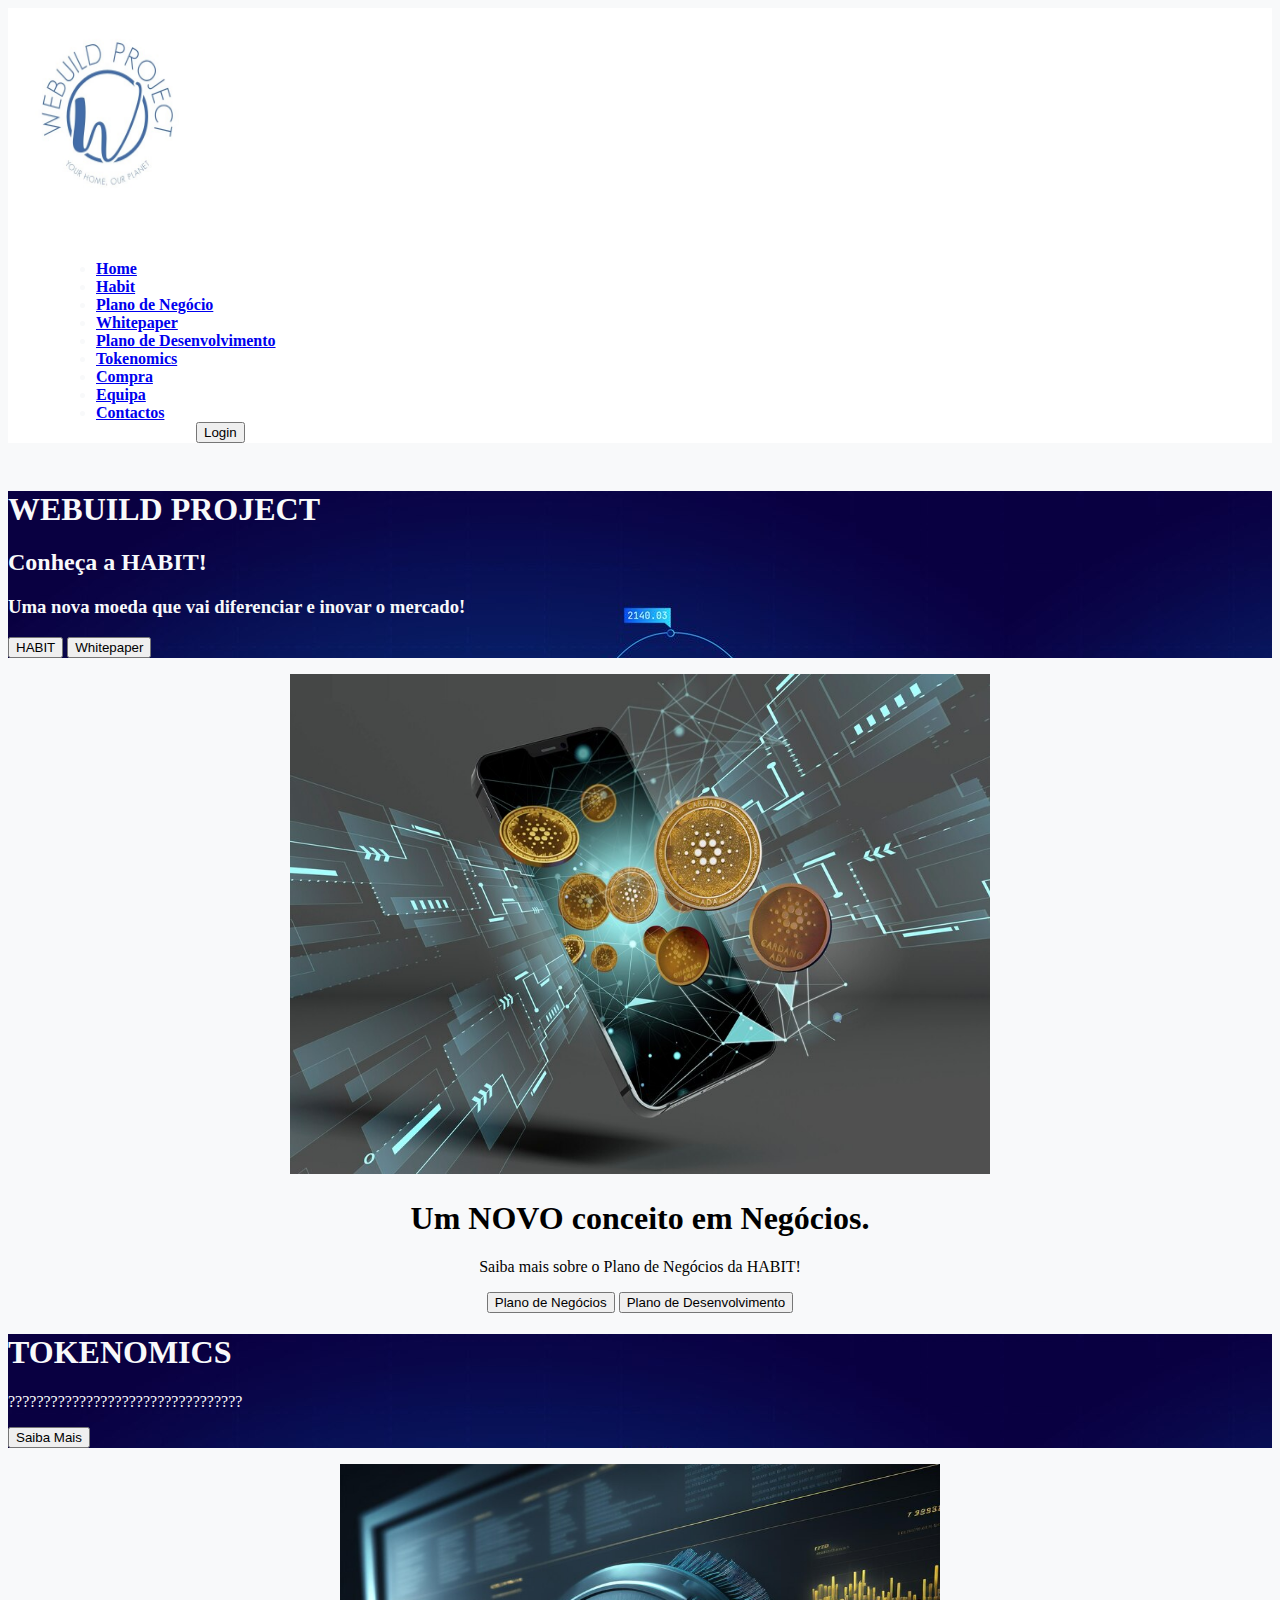
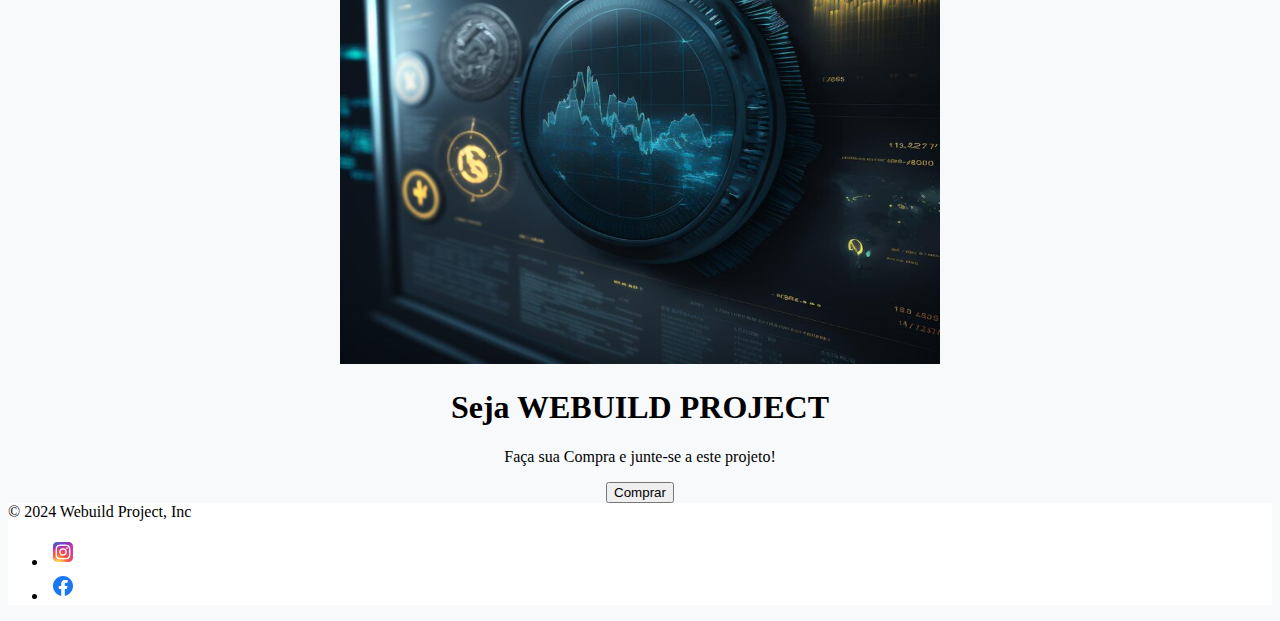
<file: index.html>
<!DOCTYPE html>
<html lang="pt/PT">

<head>
<meta charset="UTF-8">
<meta name="viewport" content="width=device-width, initial-scale=1, shrink-to-fit=no">
<title>Login</title>
<link rel="stylesheet" href="./style.css"/>
<link rel="preconnect" href="https://fonts.googleapis.com">
<link rel="preconnect" href="https://fonts.gstatic.com" crossorigin>
<link href="https://fonts.googleapis.com/css2?family=Open+Sans&display=swap" rel="stylesheet">
<link href="https://cdn.jsdelivr.net/npm/bootstrap@5.3.2/dist/css/bootstrap.min.css" rel="stylesheet" integrity="sha384-T3c6CoIi6uLrA9TneNEoa7RxnatzjcDSCmG1MXxSR1GAsXEV/Dwwykc2MPK8M2HN" crossorigin="anonymous">
<link rel="stylesheet" href="https://stackpath.bootstrapcdn.com/bootstrap/4.1.3/css/bootstrap.min.css" integrity="sha384-MCw98/SFnGE8fJT3GXwEOngsV7Zt27NXFoaoApmYm81iuXoPkFOJwJ8ERdknLPMO" crossorigin="anonymous">

</head>

<body>
  <section id="navbar" class="criptonav">
    <nav class="navbar navbar-expand-lg navbar-light">
      <a class="navbar-brand" href="./index.html">
        <div class="img_logo">
          <img src="./image/Logo v1_branco.jpg" width="200" height="200" border-radius="50%" alt="Logo">
        </div>
      </a>
    <div id="navbarNavDropdown" class="collapse navbar-collapse">
      <ul class="navbar-nav">
        <li class="nav-item active">
          <strong><a class="nav-link" href="./index.html">Home<span class="sr-only"></span></a></strong>
        </li>
        <li class="nav-item active">
          <strong><a class="nav-link" href="./amoeda.html">Habit</a></strong>
        </li>
        <li class="nav-item">
          <strong><a class="nav-link" href="./modelo de negócio.html">Plano de Negócio</a></strong>
        </li>
        <li class="nav-item">
          <strong><a class="nav-link" href="./whitepaper.html">Whitepaper</a></strong>
        </li>
        <li class="nav-item">
            <strong><a class="nav-link" href="./calendario.html">Plano de Desenvolvimento</a></strong>
        </li>
        <li class="nav-item">
          <strong><a class="nav-link" href="./tokenomics.html">Tokenomics</a></strong>
        </li>
        <li class="nav-item">
          <strong><a class="nav-link" href="./Precompra.html">Compra</a></strong>
        </li>
        <li class="nav-item">
          <strong><a class="nav-link" href="./Equipa.html">Equipa</a></strong>
        </li>
        <li class="nav-item">
          <strong><a class="nav-link" href="./contactos.html">Contactos</a></strong>
        </li>
        <div class="botton_nav">
          <button class="btn btn-light" type="button">Login</button> 
        </div>
      </ul>
    </div>
  </div>
  </nav>
  </section>

  <section>
    <div id="negocio" class="position-relative overflow-hidden p-3 p-md-5 m-md-3 text-center bg-body-tertiary">
      <div class="col-md-8 p-lg-5 mx-auto my-5">
        <h1 class="display-3 fw-bold">WEBUILD PROJECT</h1>
        <h2 class="display-4 fw-bold">Conheça a HABIT!</h2>
        <strong><h3 class="fw-normal mb-2">Uma nova moeda que vai diferenciar e inovar o mercado!</h3></strong>

        <div class="d-flex gap-3 justify-content-center lead fw-normal">
          <div class="d-grid gap-2 d-sm-flex justify-content-sm-center mb-5">
            <a href="./amoeda.html"><button type="button" class="btn btn-light btn-lg px-4 me-sm-3">HABIT</button></a>
            <a href="./Precompra.html"><button type="button" class="btn btn-outline-light btn-lg px-4">Whitepaper</button></a>
          </div>
        </div>
      </div>
      <div class="product-device shadow-sm d-none d-md-block"></div>
      <div class="product-device product-device-2 shadow-sm d-none d-md-block"></div>
    </div>
  </section> 

  <section>
    <div id="planohabit" class="row flex-lg-row-reverse align-items-center g-5 py-5">
      <div class="col-10 col-sm-8 col-lg-6" class="border-radius 50%">
        <img src="./image/criptoapp.jpg" class="d-block mx-lg-auto img-fluid" alt="aplicação" width="700" height="500" loading="lazy">
      </div>
      <div class="col-lg-6">
        <h1 class="display-5 fw-bold lh-1 mb-3">Um NOVO conceito em Negócios.</h1>
        <p class="lead">Saiba mais sobre o Plano de Negócios da HABIT!</p>
        <div class="d-grid gap-2 d-md-flex justify-content-md-center">
          <a href="./modelo de negócio.html"></a><button type="button" class="btn btn-primary btn-lg px-4 me-md-2">Plano de Negócios</button>
          <a href="./calendario.html"><button type="button" class="btn btn-outline-secondary btn-lg px-4">Plano de Desenvolvimento</button></a>
        </div>
      </div>
    </div>
  </section>
<section>
  <div id="negocio" class="px-4 pt-5 my-5 text-center border-bottom">
    <h1 class="display-4 fw-bold">TOKENOMICS</h1>
    <div class="col-lg-6 mx-auto">
      <p class="lead mb-4">?????????????????????????????????</p>
      <div class="d-grid gap-2 d-sm-flex justify-content-sm-center mb-5">
        <a href="./tokenomics.html"><button type="button" class="btn btn-primary btn-lg px-4 me-sm-3">Saiba Mais</button></a>
      </div>
    </div>
    <div class="overflow-hidden" style="max-height: 30vh;">
      </div>
  </div>
</section>
<section>
  <div id="planohabit" class="row align-items-center g-lg-5 py-5">
    <div class="col-10 col-sm-8 col-lg-6">
      <img src="./image/Comprar.jpg" class="d-block mx-lg-auto img-fluid" alt="aplicação" width="600" height="500" loading="lazy">
    </div>
    <div class="col-lg-6">
      <h1 class="display-5 fw-bold lh-1 mb-3">Seja WEBUILD PROJECT</h1>
      <p class="lead">Faça sua Compra e junte-se a este projeto!</p>
      <div class="d-grid gap-2 d-md-flex justify-content-md-center">
        <a href="./Precompra.html"><button type="button" class="btn btn-primary btn-lg px-4 me-md-2">Comprar</button></a>
      </div>
    </div>
  </div>
  </div>
</section>

 <section>
    <div id="footer" class="criptonav">
      <div class="container" class="criptofooter">
        <footer class="d-flex flex-wrap justify-content-between align-items-center py-5 my-1">
          <div class="col-md- d-flex align-items-center">
            <span class="mb-2 mb-md-1 text-dark">© 2024 Webuild Project, Inc</span>
          </div>
      
          <ul class="nav col-md-4 justify-content-end list-unstyled d-flex">
            <li class="ms-3"><a class="text-body-secondary" href="#"><svg class="bi" width="30" height="30" xmlns="http://www.w3.org/2000/svg" xmlns:xlink="http://www.w3.org/1999/xlink" height="800" width="1200" viewBox="-19.5036 -32.49725 169.0312 194.9835"><defs><radialGradient fy="578.088" fx="158.429" gradientTransform="matrix(0 -1.98198 1.8439 0 -1031.399 454.004)" gradientUnits="userSpaceOnUse" xlink:href="#a" r="65" cy="578.088" cx="158.429" id="c"/><radialGradient fy="473.455" fx="147.694" gradientTransform="matrix(.17394 .86872 -3.5818 .71718 1648.351 -458.493)" gradientUnits="userSpaceOnUse" xlink:href="#b" r="65" cy="473.455" cx="147.694" id="d"/><linearGradient id="b"><stop stop-color="#3771c8" offset="0"/><stop offset=".128" stop-color="#3771c8"/><stop stop-opacity="0" stop-color="#60f" offset="1"/></linearGradient><linearGradient id="a"><stop stop-color="#fd5" offset="0"/><stop stop-color="#fd5" offset=".1"/><stop stop-color="#ff543e" offset=".5"/><stop stop-color="#c837ab" offset="1"/></linearGradient></defs><path d="M65.033 0C37.891 0 29.953.028 28.41.156c-5.57.463-9.036 1.34-12.812 3.22-2.91 1.445-5.205 3.12-7.47 5.468-4.125 4.282-6.625 9.55-7.53 15.812-.44 3.04-.568 3.66-.594 19.188-.01 5.176 0 11.988 0 21.125 0 27.12.03 35.05.16 36.59.45 5.42 1.3 8.83 3.1 12.56 3.44 7.14 10.01 12.5 17.75 14.5 2.68.69 5.64 1.07 9.44 1.25 1.61.07 18.02.12 34.44.12 16.42 0 32.84-.02 34.41-.1 4.4-.207 6.955-.55 9.78-1.28a27.22 27.22 0 0017.75-14.53c1.765-3.64 2.66-7.18 3.065-12.317.088-1.12.125-18.977.125-36.81 0-17.836-.04-35.66-.128-36.78-.41-5.22-1.305-8.73-3.127-12.44-1.495-3.037-3.155-5.305-5.565-7.624-4.3-4.108-9.56-6.608-15.829-7.512C102.338.157 101.733.027 86.193 0z" fill="url(#c)"/><path d="M65.033 0C37.891 0 29.953.028 28.41.156c-5.57.463-9.036 1.34-12.812 3.22-2.91 1.445-5.205 3.12-7.47 5.468-4.125 4.282-6.625 9.55-7.53 15.812-.44 3.04-.568 3.66-.594 19.188-.01 5.176 0 11.988 0 21.125 0 27.12.03 35.05.16 36.59.45 5.42 1.3 8.83 3.1 12.56 3.44 7.14 10.01 12.5 17.75 14.5 2.68.69 5.64 1.07 9.44 1.25 1.61.07 18.02.12 34.44.12 16.42 0 32.84-.02 34.41-.1 4.4-.207 6.955-.55 9.78-1.28a27.22 27.22 0 0017.75-14.53c1.765-3.64 2.66-7.18 3.065-12.317.088-1.12.125-18.977.125-36.81 0-17.836-.04-35.66-.128-36.78-.41-5.22-1.305-8.73-3.127-12.44-1.495-3.037-3.155-5.305-5.565-7.624-4.3-4.108-9.56-6.608-15.829-7.512C102.338.157 101.733.027 86.193 0z" fill="url(#d)"/><path d="M65.003 17c-13.036 0-14.672.057-19.792.29-5.11.234-8.598 1.043-11.65 2.23-3.157 1.226-5.835 2.866-8.503 5.535-2.67 2.668-4.31 5.346-5.54 8.502-1.19 3.053-2 6.542-2.23 11.65C17.06 50.327 17 51.964 17 65s.058 14.667.29 19.787c.235 5.11 1.044 8.598 2.23 11.65 1.227 3.157 2.867 5.835 5.536 8.503 2.667 2.67 5.345 4.314 8.5 5.54 3.054 1.187 6.543 1.996 11.652 2.23 5.12.233 6.755.29 19.79.29 13.037 0 14.668-.057 19.788-.29 5.11-.234 8.602-1.043 11.656-2.23 3.156-1.226 5.83-2.87 8.497-5.54 2.67-2.668 4.31-5.346 5.54-8.502 1.18-3.053 1.99-6.542 2.23-11.65.23-5.12.29-6.752.29-19.788 0-13.036-.06-14.672-.29-19.792-.24-5.11-1.05-8.598-2.23-11.65-1.23-3.157-2.87-5.835-5.54-8.503-2.67-2.67-5.34-4.31-8.5-5.535-3.06-1.187-6.55-1.996-11.66-2.23-5.12-.233-6.75-.29-19.79-.29zm-4.306 8.65c1.278-.002 2.704 0 4.306 0 12.816 0 14.335.046 19.396.276 4.68.214 7.22.996 8.912 1.653 2.24.87 3.837 1.91 5.516 3.59 1.68 1.68 2.72 3.28 3.592 5.52.657 1.69 1.44 4.23 1.653 8.91.23 5.06.28 6.58.28 19.39s-.05 14.33-.28 19.39c-.214 4.68-.996 7.22-1.653 8.91-.87 2.24-1.912 3.835-3.592 5.514-1.68 1.68-3.275 2.72-5.516 3.59-1.69.66-4.232 1.44-8.912 1.654-5.06.23-6.58.28-19.396.28-12.817 0-14.336-.05-19.396-.28-4.68-.216-7.22-.998-8.913-1.655-2.24-.87-3.84-1.91-5.52-3.59-1.68-1.68-2.72-3.276-3.592-5.517-.657-1.69-1.44-4.23-1.653-8.91-.23-5.06-.276-6.58-.276-19.398s.046-14.33.276-19.39c.214-4.68.996-7.22 1.653-8.912.87-2.24 1.912-3.84 3.592-5.52 1.68-1.68 3.28-2.72 5.52-3.592 1.692-.66 4.233-1.44 8.913-1.655 4.428-.2 6.144-.26 15.09-.27zm29.928 7.97a5.76 5.76 0 105.76 5.758c0-3.18-2.58-5.76-5.76-5.76zm-25.622 6.73c-13.613 0-24.65 11.037-24.65 24.65 0 13.613 11.037 24.645 24.65 24.645C78.616 89.645 89.65 78.613 89.65 65S78.615 40.35 65.002 40.35zm0 8.65c8.836 0 16 7.163 16 16 0 8.836-7.164 16-16 16-8.837 0-16-7.164-16-16 0-8.837 7.163-16 16-16z" fill="#fff"/></svg></a></li>
            <li class="ms-3"><a class="text-body-secondary" href="#"><svg class="bi" width="30" height="30"<svg xmlns="http://www.w3.org/2000/svg" height="800" width="1200" viewBox="-204.79995 -341.33325 1774.9329 2047.9995"><path d="M1365.333 682.667C1365.333 305.64 1059.693 0 682.667 0 305.64 0 0 305.64 0 682.667c0 340.738 249.641 623.16 576 674.373V880H402.667V682.667H576v-150.4c0-171.094 101.917-265.6 257.853-265.6 74.69 0 152.814 13.333 152.814 13.333v168h-86.083c-84.804 0-111.25 52.623-111.25 106.61v128.057h189.333L948.4 880H789.333v477.04c326.359-51.213 576-333.635 576-674.373" fill="#1877f2"/><path d="M948.4 880l30.267-197.333H789.333V554.609C789.333 500.623 815.78 448 900.584 448h86.083V280s-78.124-13.333-152.814-13.333c-155.936 0-257.853 94.506-257.853 265.6v150.4H402.667V880H576v477.04a687.805 687.805 0 00106.667 8.293c36.288 0 71.91-2.84 106.666-8.293V880H948.4" fill="#fff"/></svg></a></li>
          </ul>
        </footer>
      </div>
    </div>
    </section>

<script src="https://stackpath.bootstrapcdn.com/bootstrap/4.1.3/js/bootstrap.min.js" integrity="sha384-ChfqqxuZUCnJSK3+MXmPNIyE6ZbWh2IMqE241rYiqJxyMiZ6OW/JmZQ5stwEULTy" crossorigin="anonymous"></script>
<script src="https://code.jquery.com/jquery-3.3.1.slim.min.js" integrity="sha384-q8i/X+965DzO0rT7abK41JStQIAqVgRVzpbzo5smXKp4YfRvH+8abtTE1Pi6jizo" crossorigin="anonymous"></script>
<script src="https://cdnjs.cloudflare.com/ajax/libs/popper.js/1.14.3/umd/popper.min.js" integrity="sha384-ZMP7rVo3mIykV+2+9J3UJ46jBk0WLaUAdn689aCwoqbBJiSnjAK/l8WvCWPIPm49" crossorigin="anonymous"></script>


</body>
</html>
</file>
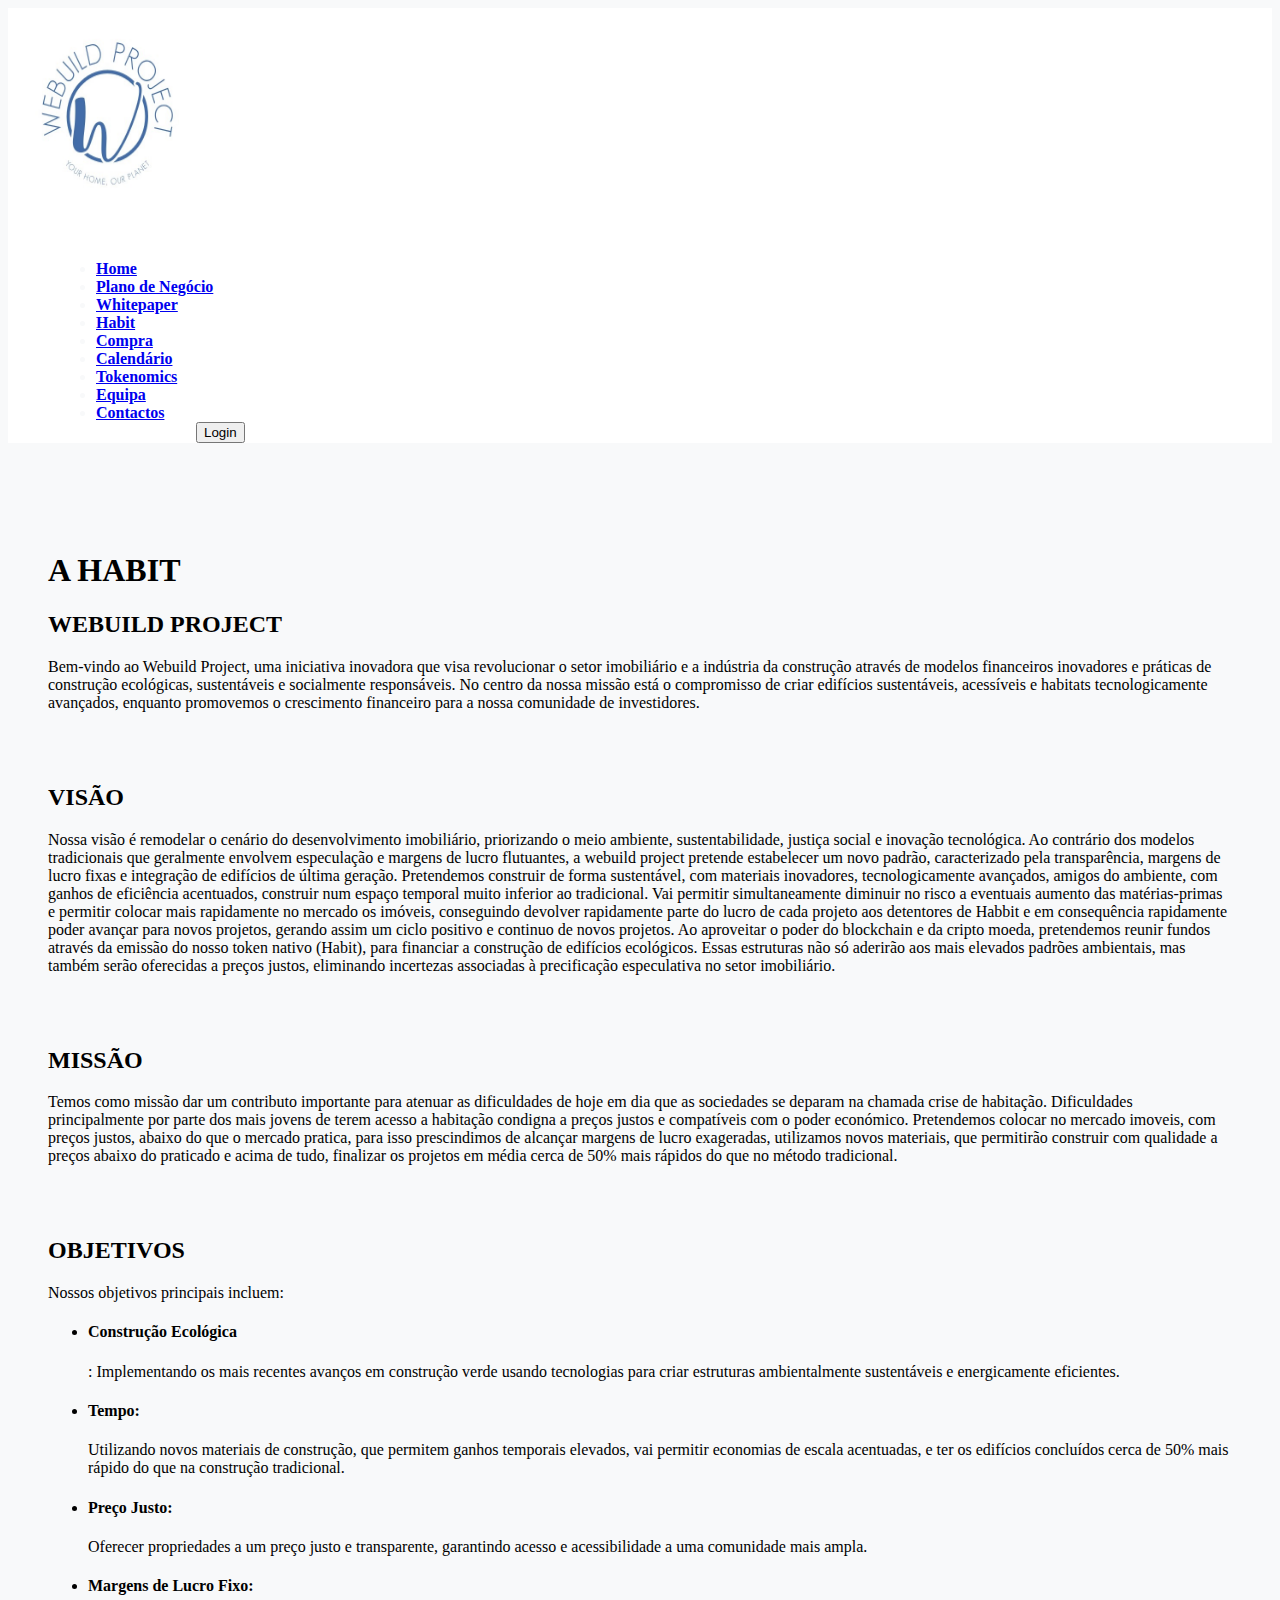
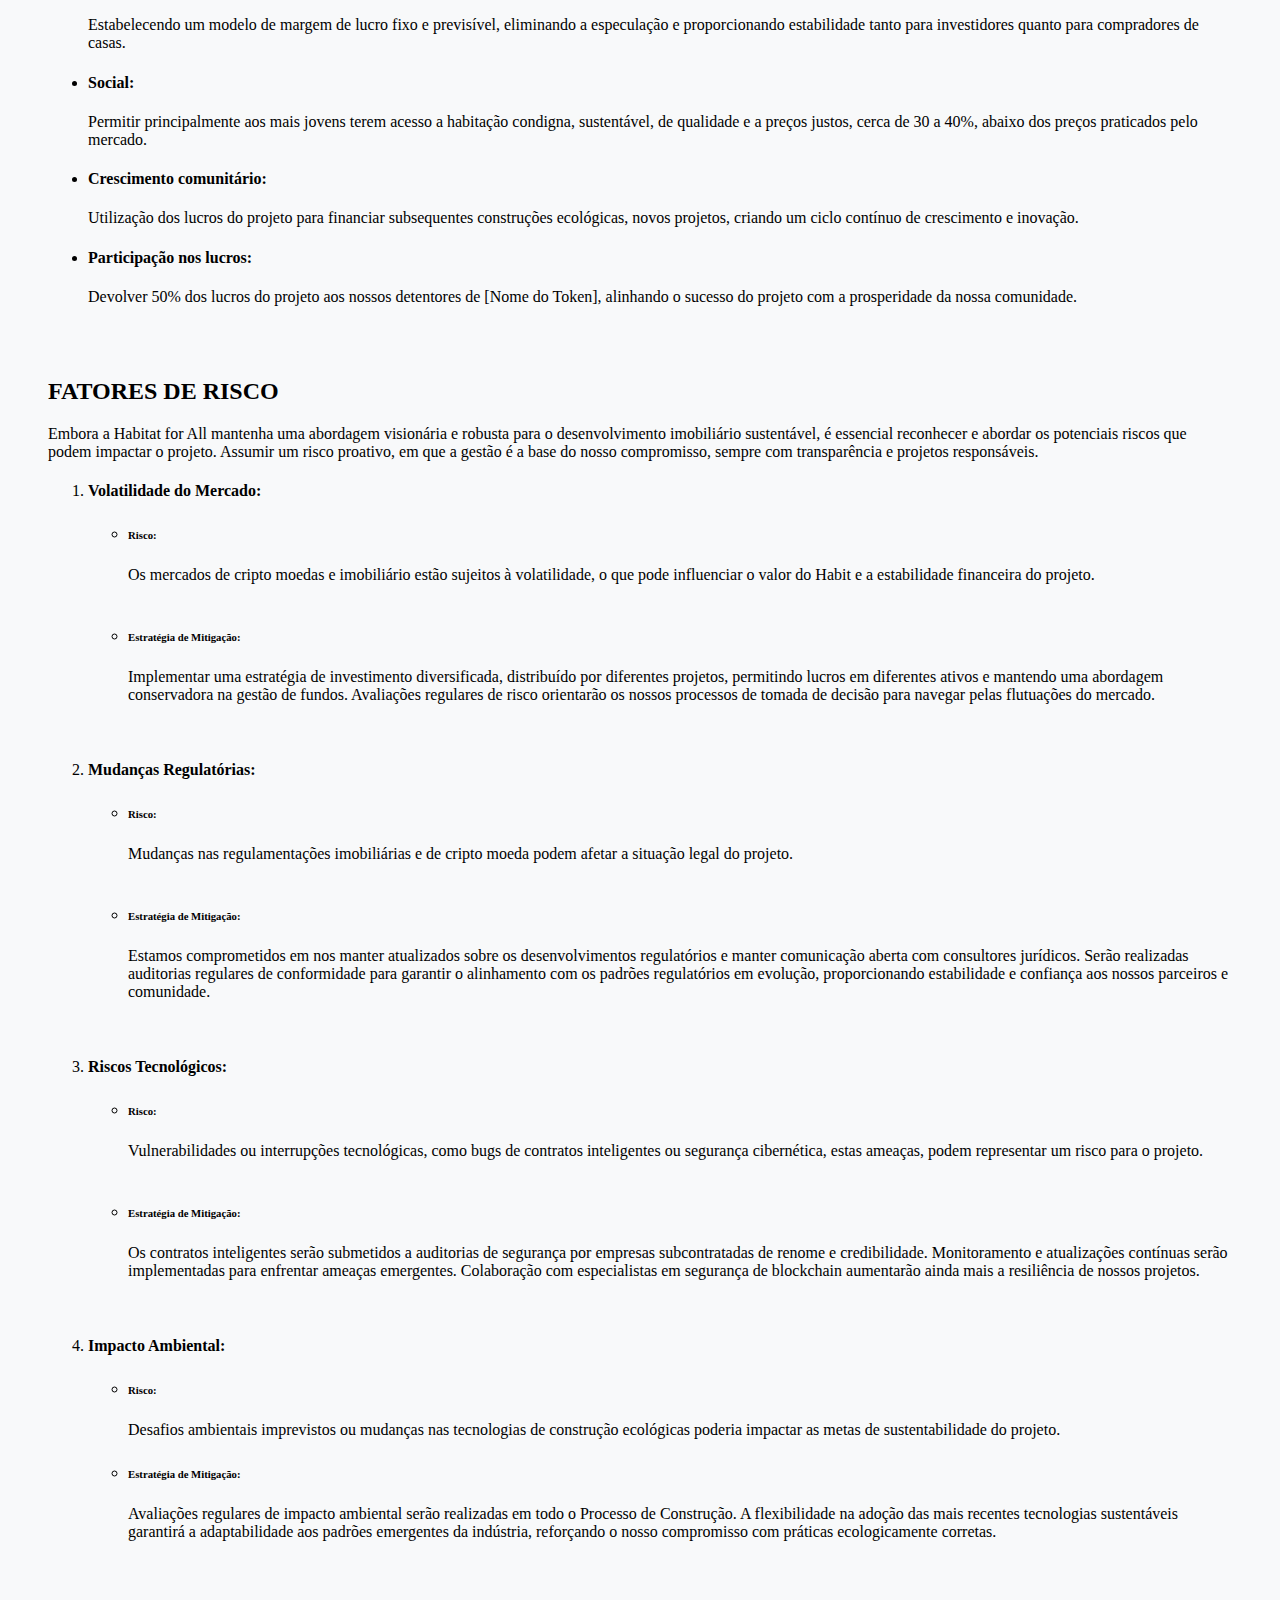
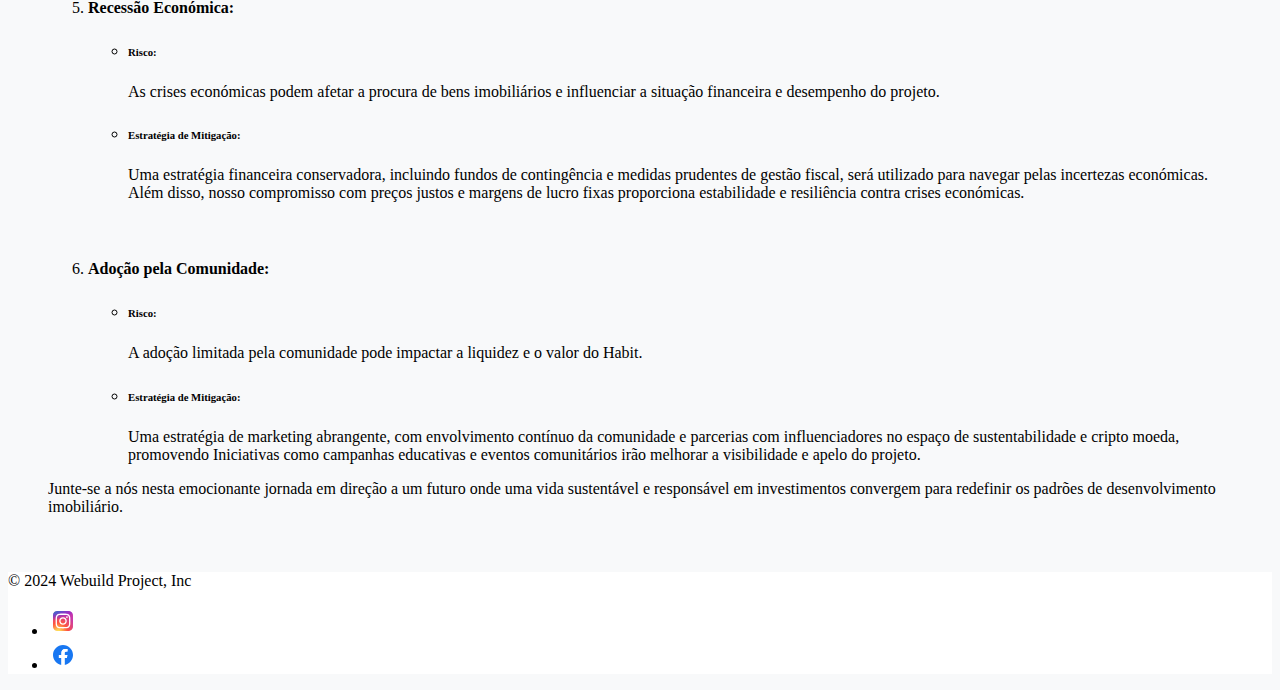
<file: amoeda.html>
<!DOCTYPE html>
<html lang="pt/PT">

<head>
<meta charset="UTF-8">
<meta name="viewport" content="width=device-width, initial-scale=1, shrink-to-fit=no">
<title>Login</title>
<link rel="stylesheet" href="./style.css"/>
<link rel="preconnect" href="https://fonts.googleapis.com">
<link rel="preconnect" href="https://fonts.gstatic.com" crossorigin>
<link href="https://fonts.googleapis.com/css2?family=Open+Sans&display=swap" rel="stylesheet">
<link href="https://cdn.jsdelivr.net/npm/bootstrap@5.3.2/dist/css/bootstrap.min.css" rel="stylesheet" integrity="sha384-T3c6CoIi6uLrA9TneNEoa7RxnatzjcDSCmG1MXxSR1GAsXEV/Dwwykc2MPK8M2HN" crossorigin="anonymous">
<link rel="stylesheet" href="https://stackpath.bootstrapcdn.com/bootstrap/4.1.3/css/bootstrap.min.css" integrity="sha384-MCw98/SFnGE8fJT3GXwEOngsV7Zt27NXFoaoApmYm81iuXoPkFOJwJ8ERdknLPMO" crossorigin="anonymous">

</head>

<body>
  <section id="navbar" class="criptonav">
    <nav class="navbar navbar-expand-lg navbar-light">
      <a class="navbar-brand" href="./index.html">
        <div class="img_logo">
          <img src="./image/Logo v1_branco.jpg" width="200" height="200"  alt="Logo">
        </div>
      </a>
    <div id="navbarNavDropdown" class="collapse navbar-collapse">
      <ul class="navbar-nav">
        <li class="nav-item active">
          <strong><a class="nav-link" href="./index.html">Home<span class="sr-only"></span></a></strong>
        </li>
        <li class="nav-item">
          <strong><a class="nav-link" href="./modelo de negócio.html">Plano de Negócio</a></strong>
        </li>
        <li class="nav-item">
          <strong><a class="nav-link" href="./whitepaper.html">Whitepaper</a></strong>
        </li>
        <li class="nav-item active">
          <strong><a class="nav-link" href="./amoeda.html">Habit</a></strong>
        </li>
        <li class="nav-item">
          <strong><a class="nav-link" href="./Precompra.html">Compra</a></strong>
        </li>
        <li class="nav-item">
            <strong><a class="nav-link" href="./calendario.html">Calendário</a></strong>
        </li>
        <li class="nav-item">
          <strong><a class="nav-link" href="./tokenomics.html">Tokenomics</a></strong>
        </li>
        <li class="nav-item">
          <strong><a class="nav-link" href="./Equipa.html">Equipa</a></strong>
        </li>
        <li class="nav-item">
          <strong><a class="nav-link" href="./contactos.html">Contactos</a></strong>
        </li>
        <div class="botton_nav">
          <button class="btn btn-light" type="button">Login</button> 
         </div>
      </ul>
    </div>
   
  </div>
  </nav>
  </section>

    <section>
      <div id="text-habit" class="habit">
        <h1 class="text-center">A HABIT</h1>

        <h2 class="text-justify" class="col-md-4">WEBUILD PROJECT</h2>
        <p class="text-justify" class="col-md-4">
          Bem-vindo ao Webuild Project, uma iniciativa inovadora que visa revolucionar o setor imobiliário e a indústria da construção através de modelos financeiros inovadores e práticas de construção ecológicas, sustentáveis e socialmente responsáveis.
          No centro da nossa missão está o compromisso de criar edifícios sustentáveis, acessíveis e habitats tecnologicamente avançados, enquanto promovemos o crescimento financeiro para a nossa comunidade de investidores.
        </p>

        <br>
        <br>
        <h2 class="text-justify" class="col-md-4">VISÃO</h2>
        <p class="text-justify" class="col-md-4"> Nossa visão é remodelar o cenário do desenvolvimento imobiliário, priorizando o meio ambiente,
          sustentabilidade, justiça social e inovação tecnológica. Ao contrário dos modelos tradicionais que geralmente envolvem especulação e margens de lucro flutuantes, a webuild project pretende estabelecer um novo padrão, caracterizado pela transparência, margens de lucro fixas e integração de edifícios de última geração.
          Pretendemos construir de forma sustentável, com materiais inovadores, tecnologicamente avançados, amigos do ambiente, com ganhos de eficiência acentuados, construir num espaço temporal muito inferior ao tradicional. Vai permitir simultaneamente diminuir no risco a 
          eventuais aumento das matérias-primas e permitir colocar mais rapidamente no mercado os imóveis, conseguindo devolver rapidamente parte do lucro de cada projeto aos detentores de Habbit e em consequência rapidamente poder avançar para novos projetos, gerando assim um ciclo positivo e continuo de novos projetos.
          Ao aproveitar o poder do blockchain e da cripto moeda, pretendemos reunir fundos através da emissão do nosso token nativo (Habit), para financiar a construção de edifícios ecológicos. Essas
          estruturas não só aderirão aos mais elevados padrões ambientais, mas também serão oferecidas a preços justos, eliminando incertezas associadas à precificação especulativa no setor imobiliário.
        </p>

        <br>
        <br>

        <h2 class="text-justify" class="col-md-4">MISSÃO</h2>
        <p class="text-justify" class="col-md-4"> Temos como missão dar um contributo importante para atenuar as dificuldades de hoje em dia que as sociedades se deparam na chamada crise de habitação. Dificuldades principalmente por parte dos mais jovens de terem acesso a habitação condigna a preços justos e compatíveis com o poder económico.
          Pretendemos colocar no mercado imoveis, com preços justos, abaixo do que o mercado pratica, para isso prescindimos de alcançar margens de lucro exageradas, utilizamos novos materiais, que permitirão construir com qualidade a preços abaixo do praticado e acima de tudo, finalizar os projetos em média cerca de 50% mais rápidos do que no método tradicional.
        </p>   
        
        <br>
        <br>

        <h2 class="text-justify" class="col-md-4">OBJETIVOS</h2>
        <p class="text-justify" class="col-md-4"> Nossos objetivos principais incluem:
          <ul>
            <li><h4>Construção Ecológica</h4>: Implementando os mais recentes avanços em construção verde usando tecnologias para criar estruturas ambientalmente sustentáveis e energicamente eficientes.</li>
            <li><h4>Tempo:</h4> Utilizando novos materiais de construção, que permitem ganhos temporais elevados, vai permitir economias de escala acentuadas, e ter os edifícios concluídos cerca de 50% mais rápido do que na construção tradicional.</li>
            <li><h4>Preço Justo:</h4> Oferecer propriedades a um preço justo e transparente, garantindo acesso e acessibilidade a uma comunidade mais ampla.</li>
            <li><h4>Margens de Lucro Fixo:</h4> Estabelecendo um modelo de margem de lucro fixo e previsível, eliminando a especulação e proporcionando estabilidade tanto para investidores quanto para compradores de casas.</li>
            <li><h4>Social:</h4> Permitir principalmente aos mais jovens terem acesso a habitação condigna, sustentável, de qualidade e a preços justos, cerca de 30 a 40%, abaixo dos preços praticados pelo mercado.</li>
            <li><h4>Crescimento comunitário:</h4> Utilização dos lucros do projeto para financiar subsequentes construções ecológicas, novos projetos, criando um ciclo contínuo de crescimento e inovação.</li>
            <li><h4>Participação nos lucros:</h4> Devolver 50% dos lucros do projeto aos nossos detentores de [Nome do Token], alinhando o sucesso do projeto com a prosperidade da nossa comunidade.</li>
          </ul>  
        </p>

        
      <br>
      <br>

      <h2 class="text-justify" class="col-md-4">FATORES DE RISCO</h2>
        <p class="text-justify" class="col-md-4"> Embora a Habitat for All mantenha uma abordagem visionária e robusta para o desenvolvimento imobiliário sustentável, é essencial reconhecer e abordar os potenciais riscos que podem impactar o projeto. 
          Assumir um risco proativo, em que a gestão é a base do nosso compromisso, sempre com transparência e projetos responsáveis.
          <ol>
            <li><h4>Volatilidade do Mercado:</h4>
              <ul>
                <li><h6>Risco:</h6>Os mercados de cripto moedas e imobiliário estão sujeitos à volatilidade, o que pode influenciar o valor do Habit e a estabilidade financeira do projeto.</li>
                <br>
                <li><h6>Estratégia de Mitigação:</h6> Implementar uma estratégia de investimento diversificada, distribuído por diferentes projetos, permitindo lucros em diferentes ativos e mantendo uma abordagem conservadora na gestão de fundos.
                Avaliações regulares de risco orientarão os nossos processos de tomada de decisão para navegar pelas flutuações do mercado.</li>
              </ul>
            </li> 
            <br>
            <br> 
            <li><h4>Mudanças Regulatórias:</h4>
              <ul>
                <li><h6>Risco:</h6>Mudanças nas regulamentações imobiliárias e de cripto moeda podem afetar a situação legal do projeto.</li>
                <br>
                <li><h6>Estratégia de Mitigação:</h6>Estamos comprometidos em nos manter atualizados sobre os desenvolvimentos regulatórios e manter comunicação aberta com consultores jurídicos. Serão realizadas auditorias regulares de conformidade para garantir o alinhamento com os padrões regulatórios em evolução, proporcionando estabilidade e confiança aos nossos parceiros e comunidade.</li>
              </ul>
            </li> 
            <br>
            <br> 
            <li><h4>Riscos Tecnológicos:</h4>
              <ul>
                <li><h6>Risco:</h6> Vulnerabilidades ou interrupções tecnológicas, como bugs de contratos inteligentes ou segurança cibernética, estas ameaças, podem representar um risco para o projeto.</li>
                <br>
                <li><h6>Estratégia de Mitigação:</h6>Os contratos inteligentes serão submetidos a auditorias de segurança por empresas subcontratadas de renome e credibilidade. Monitoramento e atualizações contínuas serão implementadas para enfrentar ameaças emergentes. Colaboração com especialistas em segurança de blockchain aumentarão ainda mais a resiliência de nossos projetos.</li>
              </ul>
            </li>  
            <br>
            <br> 
            <li><h4>Impacto Ambiental:</h4>
              <ul>
                <li><h6>Risco:</h6> Desafios ambientais imprevistos ou mudanças nas tecnologias de construção ecológicas poderia impactar as metas de sustentabilidade do projeto.</li>
                <li><h6>Estratégia de Mitigação:</h6> Avaliações regulares de impacto ambiental serão realizadas em todo o Processo de Construção. A flexibilidade na adoção das mais recentes tecnologias sustentáveis ​​garantirá a adaptabilidade aos padrões emergentes da indústria, reforçando o nosso compromisso com práticas ecologicamente corretas. </li>
              </ul>
            </li>  
            <br>
            <br>
            <li><h4>Recessão Económica:</h4>
              <ul>
                <li><h6>Risco:</h6> As crises económicas podem afetar a procura de bens imobiliários e influenciar a situação financeira e desempenho do projeto.</li>
                <li><h6>Estratégia de Mitigação:</h6> Uma estratégia financeira conservadora, incluindo fundos de contingência e medidas prudentes de gestão fiscal, será utilizado para navegar pelas incertezas económicas. Além disso, nosso compromisso com preços justos e margens de lucro fixas proporciona estabilidade e resiliência contra crises económicas. </li>
              </ul>
            </li>  
            <br>
            <br>
            <li><h4>Adoção pela Comunidade:</h4>
              <ul>
                <li><h6>Risco:</h6> A adoção limitada pela comunidade pode impactar a liquidez e o valor do Habit.</li>
                <li><h6>Estratégia de Mitigação:</h6> Uma estratégia de marketing abrangente, com envolvimento contínuo da comunidade e parcerias com influenciadores no espaço de sustentabilidade e cripto moeda, promovendo Iniciativas como campanhas educativas e eventos comunitários irão melhorar a
                visibilidade e apelo do projeto. </li>
              </ul>
            </li>  
          </ol>  
        </p>

        <p class="text-justify" class="col-md-4">Junte-se a nós nesta emocionante jornada em direção a um futuro onde uma vida sustentável e responsável em investimentos convergem para redefinir os padrões de desenvolvimento imobiliário.</p>
      
   
    </section> 
    <section>
      <section>
        <div id="footer" class="criptonav">
          <div class="container" class="criptofooter">
            <footer class="d-flex flex-wrap justify-content-between align-items-center py-5 my-1">
              <div class="col-md- d-flex align-items-center">
                <span class="mb-2 mb-md-1 text-dark">© 2024 Webuild Project, Inc</span>
              </div>
                        
              <ul class="nav col-md-4 justify-content-end list-unstyled d-flex">
                <li class="ms-3"><a class="text-body-secondary" href="#"><svg class="bi" width="30" height="30" xmlns="http://www.w3.org/2000/svg" xmlns:xlink="http://www.w3.org/1999/xlink" height="800" width="1200" viewBox="-19.5036 -32.49725 169.0312 194.9835"><defs><radialGradient fy="578.088" fx="158.429" gradientTransform="matrix(0 -1.98198 1.8439 0 -1031.399 454.004)" gradientUnits="userSpaceOnUse" xlink:href="#a" r="65" cy="578.088" cx="158.429" id="c"/><radialGradient fy="473.455" fx="147.694" gradientTransform="matrix(.17394 .86872 -3.5818 .71718 1648.351 -458.493)" gradientUnits="userSpaceOnUse" xlink:href="#b" r="65" cy="473.455" cx="147.694" id="d"/><linearGradient id="b"><stop stop-color="#3771c8" offset="0"/><stop offset=".128" stop-color="#3771c8"/><stop stop-opacity="0" stop-color="#60f" offset="1"/></linearGradient><linearGradient id="a"><stop stop-color="#fd5" offset="0"/><stop stop-color="#fd5" offset=".1"/><stop stop-color="#ff543e" offset=".5"/><stop stop-color="#c837ab" offset="1"/></linearGradient></defs><path d="M65.033 0C37.891 0 29.953.028 28.41.156c-5.57.463-9.036 1.34-12.812 3.22-2.91 1.445-5.205 3.12-7.47 5.468-4.125 4.282-6.625 9.55-7.53 15.812-.44 3.04-.568 3.66-.594 19.188-.01 5.176 0 11.988 0 21.125 0 27.12.03 35.05.16 36.59.45 5.42 1.3 8.83 3.1 12.56 3.44 7.14 10.01 12.5 17.75 14.5 2.68.69 5.64 1.07 9.44 1.25 1.61.07 18.02.12 34.44.12 16.42 0 32.84-.02 34.41-.1 4.4-.207 6.955-.55 9.78-1.28a27.22 27.22 0 0017.75-14.53c1.765-3.64 2.66-7.18 3.065-12.317.088-1.12.125-18.977.125-36.81 0-17.836-.04-35.66-.128-36.78-.41-5.22-1.305-8.73-3.127-12.44-1.495-3.037-3.155-5.305-5.565-7.624-4.3-4.108-9.56-6.608-15.829-7.512C102.338.157 101.733.027 86.193 0z" fill="url(#c)"/><path d="M65.033 0C37.891 0 29.953.028 28.41.156c-5.57.463-9.036 1.34-12.812 3.22-2.91 1.445-5.205 3.12-7.47 5.468-4.125 4.282-6.625 9.55-7.53 15.812-.44 3.04-.568 3.66-.594 19.188-.01 5.176 0 11.988 0 21.125 0 27.12.03 35.05.16 36.59.45 5.42 1.3 8.83 3.1 12.56 3.44 7.14 10.01 12.5 17.75 14.5 2.68.69 5.64 1.07 9.44 1.25 1.61.07 18.02.12 34.44.12 16.42 0 32.84-.02 34.41-.1 4.4-.207 6.955-.55 9.78-1.28a27.22 27.22 0 0017.75-14.53c1.765-3.64 2.66-7.18 3.065-12.317.088-1.12.125-18.977.125-36.81 0-17.836-.04-35.66-.128-36.78-.41-5.22-1.305-8.73-3.127-12.44-1.495-3.037-3.155-5.305-5.565-7.624-4.3-4.108-9.56-6.608-15.829-7.512C102.338.157 101.733.027 86.193 0z" fill="url(#d)"/><path d="M65.003 17c-13.036 0-14.672.057-19.792.29-5.11.234-8.598 1.043-11.65 2.23-3.157 1.226-5.835 2.866-8.503 5.535-2.67 2.668-4.31 5.346-5.54 8.502-1.19 3.053-2 6.542-2.23 11.65C17.06 50.327 17 51.964 17 65s.058 14.667.29 19.787c.235 5.11 1.044 8.598 2.23 11.65 1.227 3.157 2.867 5.835 5.536 8.503 2.667 2.67 5.345 4.314 8.5 5.54 3.054 1.187 6.543 1.996 11.652 2.23 5.12.233 6.755.29 19.79.29 13.037 0 14.668-.057 19.788-.29 5.11-.234 8.602-1.043 11.656-2.23 3.156-1.226 5.83-2.87 8.497-5.54 2.67-2.668 4.31-5.346 5.54-8.502 1.18-3.053 1.99-6.542 2.23-11.65.23-5.12.29-6.752.29-19.788 0-13.036-.06-14.672-.29-19.792-.24-5.11-1.05-8.598-2.23-11.65-1.23-3.157-2.87-5.835-5.54-8.503-2.67-2.67-5.34-4.31-8.5-5.535-3.06-1.187-6.55-1.996-11.66-2.23-5.12-.233-6.75-.29-19.79-.29zm-4.306 8.65c1.278-.002 2.704 0 4.306 0 12.816 0 14.335.046 19.396.276 4.68.214 7.22.996 8.912 1.653 2.24.87 3.837 1.91 5.516 3.59 1.68 1.68 2.72 3.28 3.592 5.52.657 1.69 1.44 4.23 1.653 8.91.23 5.06.28 6.58.28 19.39s-.05 14.33-.28 19.39c-.214 4.68-.996 7.22-1.653 8.91-.87 2.24-1.912 3.835-3.592 5.514-1.68 1.68-3.275 2.72-5.516 3.59-1.69.66-4.232 1.44-8.912 1.654-5.06.23-6.58.28-19.396.28-12.817 0-14.336-.05-19.396-.28-4.68-.216-7.22-.998-8.913-1.655-2.24-.87-3.84-1.91-5.52-3.59-1.68-1.68-2.72-3.276-3.592-5.517-.657-1.69-1.44-4.23-1.653-8.91-.23-5.06-.276-6.58-.276-19.398s.046-14.33.276-19.39c.214-4.68.996-7.22 1.653-8.912.87-2.24 1.912-3.84 3.592-5.52 1.68-1.68 3.28-2.72 5.52-3.592 1.692-.66 4.233-1.44 8.913-1.655 4.428-.2 6.144-.26 15.09-.27zm29.928 7.97a5.76 5.76 0 105.76 5.758c0-3.18-2.58-5.76-5.76-5.76zm-25.622 6.73c-13.613 0-24.65 11.037-24.65 24.65 0 13.613 11.037 24.645 24.65 24.645C78.616 89.645 89.65 78.613 89.65 65S78.615 40.35 65.002 40.35zm0 8.65c8.836 0 16 7.163 16 16 0 8.836-7.164 16-16 16-8.837 0-16-7.164-16-16 0-8.837 7.163-16 16-16z" fill="#fff"/></svg></a></li>
                <li class="ms-3"><a class="text-body-secondary" href="#"><svg class="bi" width="30" height="30"<svg xmlns="http://www.w3.org/2000/svg" height="800" width="1200" viewBox="-204.79995 -341.33325 1774.9329 2047.9995"><path d="M1365.333 682.667C1365.333 305.64 1059.693 0 682.667 0 305.64 0 0 305.64 0 682.667c0 340.738 249.641 623.16 576 674.373V880H402.667V682.667H576v-150.4c0-171.094 101.917-265.6 257.853-265.6 74.69 0 152.814 13.333 152.814 13.333v168h-86.083c-84.804 0-111.25 52.623-111.25 106.61v128.057h189.333L948.4 880H789.333v477.04c326.359-51.213 576-333.635 576-674.373" fill="#1877f2"/><path d="M948.4 880l30.267-197.333H789.333V554.609C789.333 500.623 815.78 448 900.584 448h86.083V280s-78.124-13.333-152.814-13.333c-155.936 0-257.853 94.506-257.853 265.6v150.4H402.667V880H576v477.04a687.805 687.805 0 00106.667 8.293c36.288 0 71.91-2.84 106.666-8.293V880H948.4" fill="#fff"/></svg></a></li>
              </ul>
            </footer>
          </div>
        </div>
        </section>
  </section>
  <script src="https://stackpath.bootstrapcdn.com/bootstrap/4.1.3/js/bootstrap.min.js" integrity="sha384-ChfqqxuZUCnJSK3+MXmPNIyE6ZbWh2IMqE241rYiqJxyMiZ6OW/JmZQ5stwEULTy" crossorigin="anonymous"></script>
  <script src="https://code.jquery.com/jquery-3.3.1.slim.min.js" integrity="sha384-q8i/X+965DzO0rT7abK41JStQIAqVgRVzpbzo5smXKp4YfRvH+8abtTE1Pi6jizo" crossorigin="anonymous"></script>
  <script src="https://cdnjs.cloudflare.com/ajax/libs/popper.js/1.14.3/umd/popper.min.js" integrity="sha384-ZMP7rVo3mIykV+2+9J3UJ46jBk0WLaUAdn689aCwoqbBJiSnjAK/l8WvCWPIPm49" crossorigin="anonymous"></script>
    
    
    </body>
    </html>
</file>
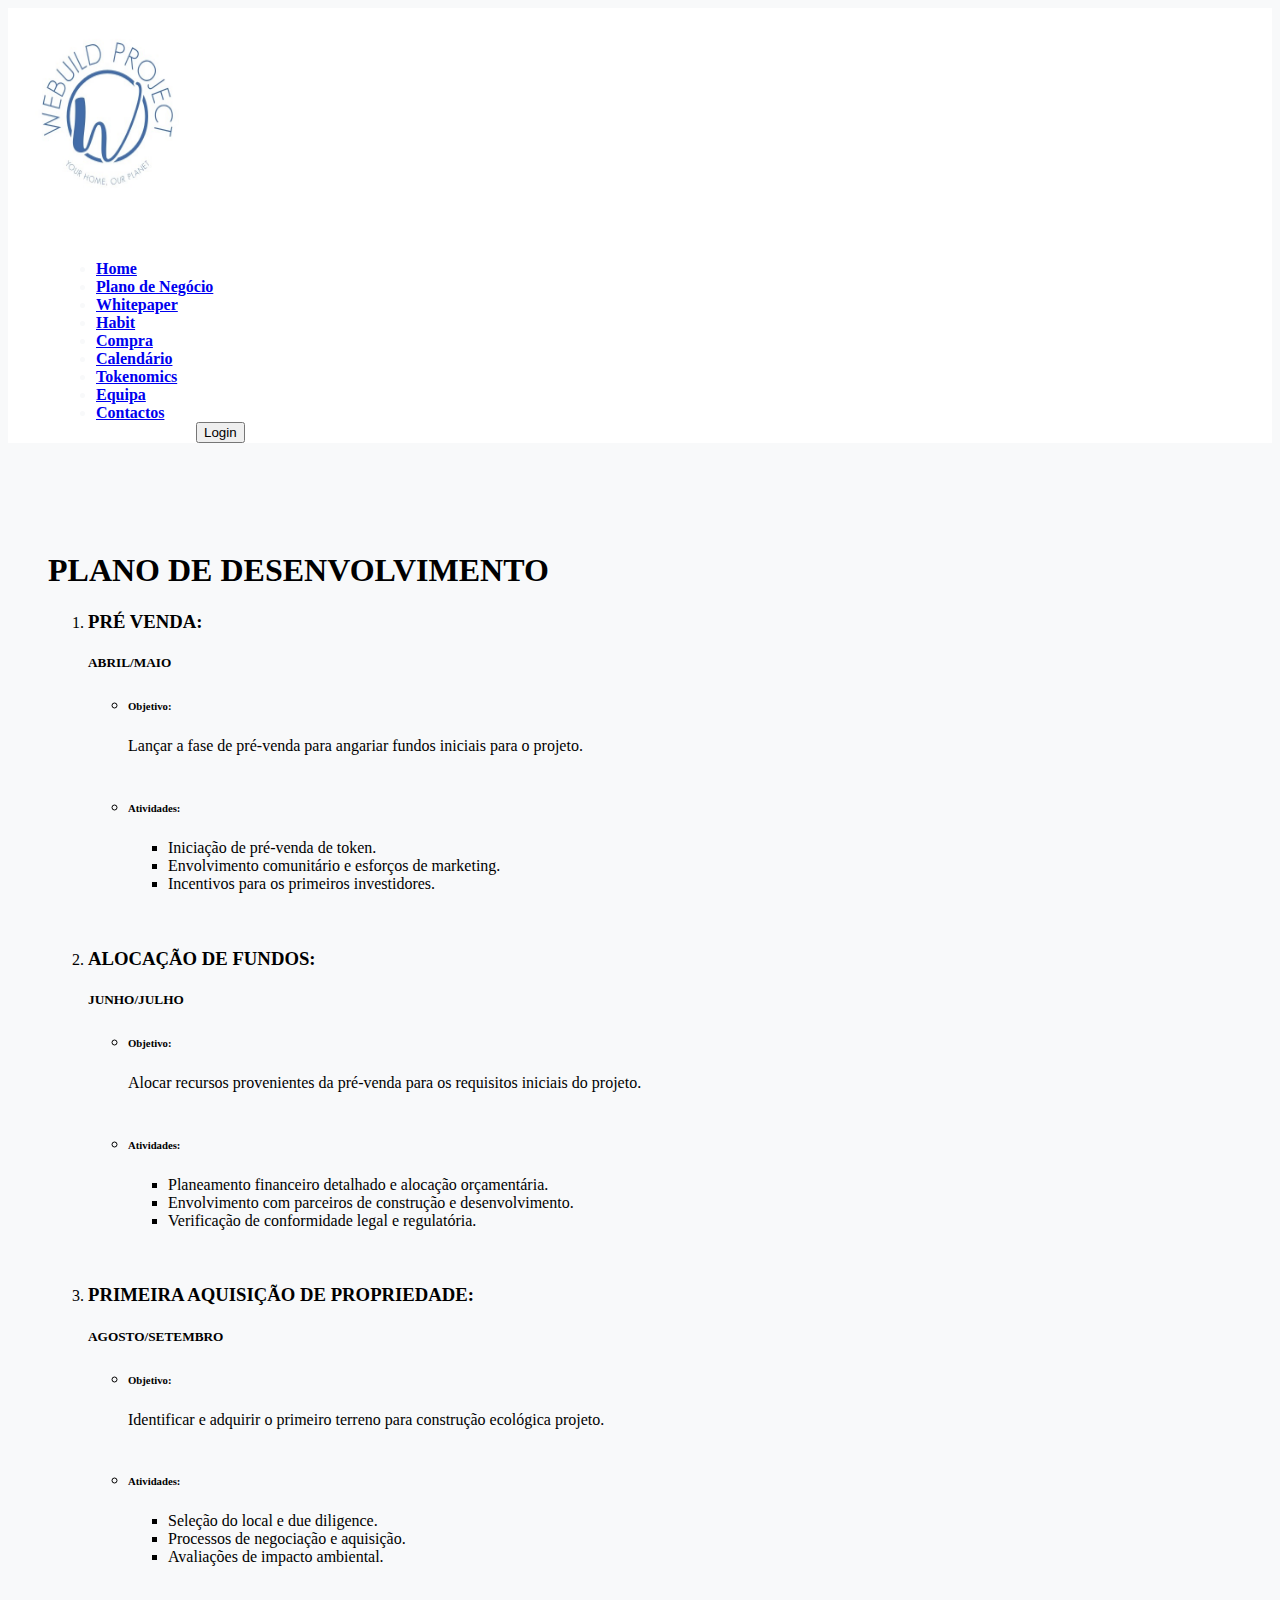
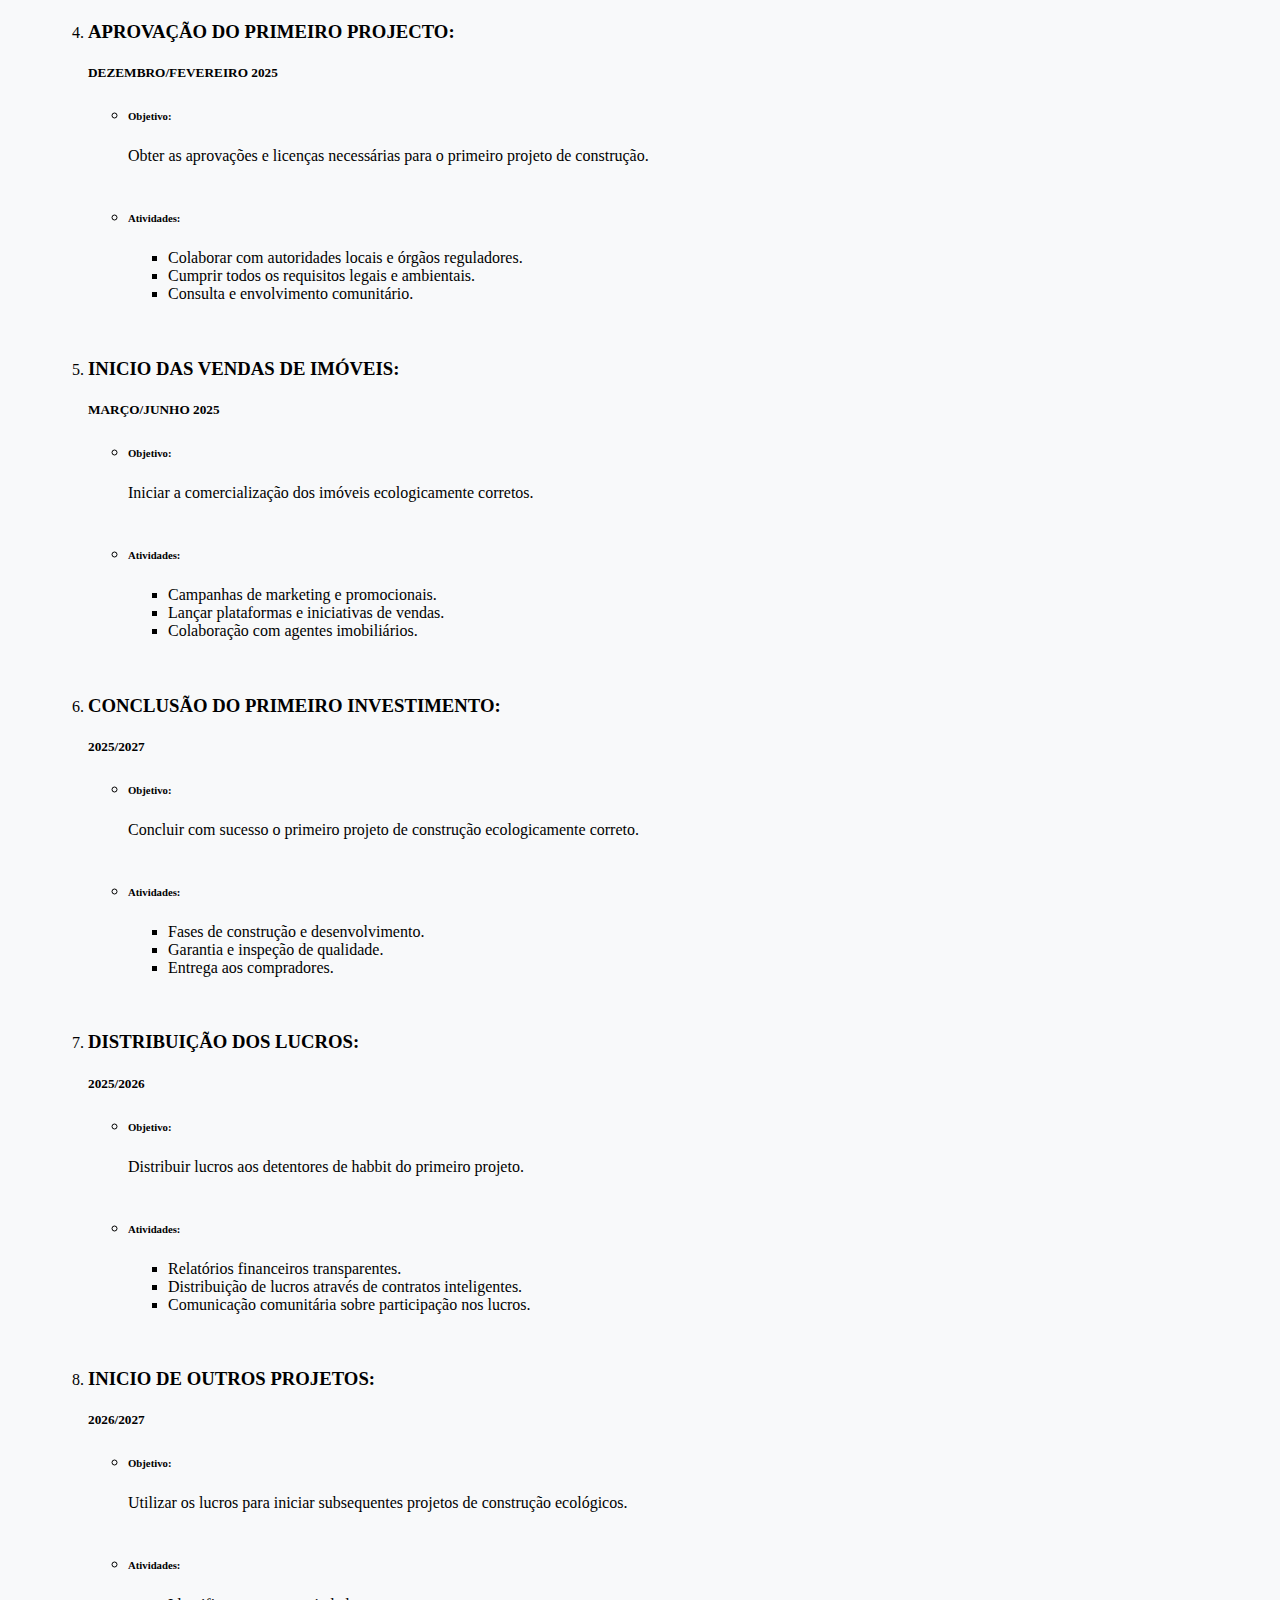
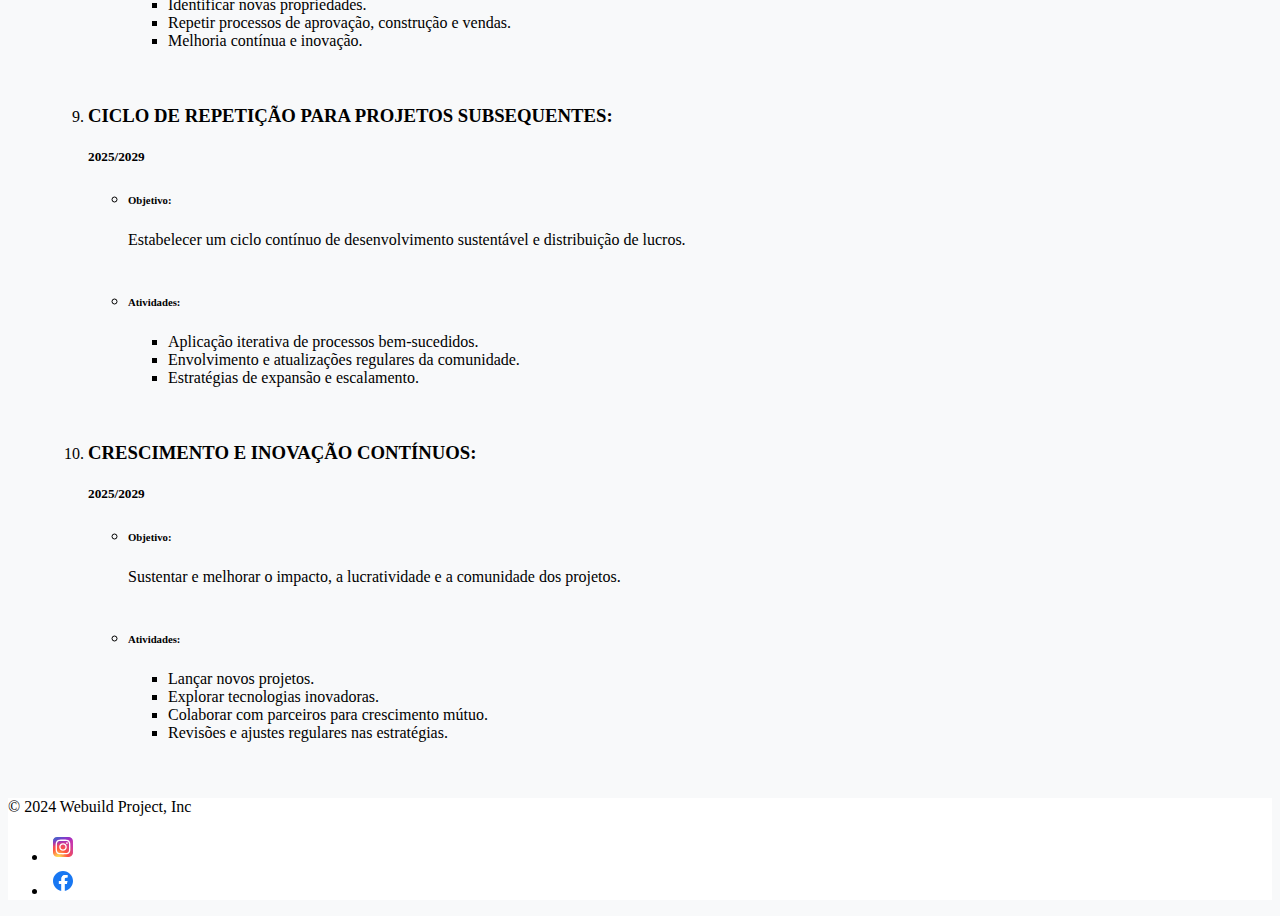
<file: calendario.html>
<!DOCTYPE html>
<html lang="pt/PT">

<head>
<meta charset="UTF-8">
<meta name="viewport" content="width=device-width, initial-scale=1, shrink-to-fit=no">
<title>Login</title>
<link rel="stylesheet" href="./style.css"/>
<link rel="preconnect" href="https://fonts.googleapis.com">
<link rel="preconnect" href="https://fonts.gstatic.com" crossorigin>
<link href="https://fonts.googleapis.com/css2?family=Open+Sans&display=swap" rel="stylesheet">
<link href="https://cdn.jsdelivr.net/npm/bootstrap@5.3.2/dist/css/bootstrap.min.css" rel="stylesheet" integrity="sha384-T3c6CoIi6uLrA9TneNEoa7RxnatzjcDSCmG1MXxSR1GAsXEV/Dwwykc2MPK8M2HN" crossorigin="anonymous">
<link rel="stylesheet" href="https://stackpath.bootstrapcdn.com/bootstrap/4.1.3/css/bootstrap.min.css" integrity="sha384-MCw98/SFnGE8fJT3GXwEOngsV7Zt27NXFoaoApmYm81iuXoPkFOJwJ8ERdknLPMO" crossorigin="anonymous">

</head>

<body>
  <section id="navbar" class="criptonav">
    <nav class="navbar navbar-expand-lg navbar-light">
      <a class="navbar-brand" href="./index.html">
        <div class="img_logo">
          <img src="./image/Logo v1_branco.jpg" width="200" height="200" alt="Logo">
        </div>
      </a>
    <div id="navbarNavDropdown" class="collapse navbar-collapse">
      <ul class="navbar-nav">
        <li class="nav-item active">
          <strong><a class="nav-link" href="./index.html">Home<span class="sr-only"></span></a></strong>
        </li>
        <li class="nav-item">
          <strong><a class="nav-link" href="./modelo de negócio.html">Plano de Negócio</a></strong>
        </li>
        <li class="nav-item">
          <strong><a class="nav-link" href="./whitepaper.html">Whitepaper</a></strong>
        </li>
        <li class="nav-item active">
          <strong><a class="nav-link" href="./amoeda.html">Habit</a></strong>
        </li>
        <li class="nav-item">
          <strong><a class="nav-link" href="./Precompra.html">Compra</a></strong>
        </li>
        <li class="nav-item">
            <strong><a class="nav-link" href="./calendario.html">Calendário</a></strong>
        </li>
        <li class="nav-item">
          <strong><a class="nav-link" href="./tokenomics.html">Tokenomics</a></strong>
        </li>
        <li class="nav-item">
          <strong><a class="nav-link" href="./Equipa.html">Equipa</a></strong>
        </li>
        <li class="nav-item">
          <strong><a class="nav-link" href="./contactos.html">Contactos</a></strong>
        </li>
        <div class="botton_nav">
          <button class="btn btn-light" type="button">Login</button> 
         </div>
      </ul>
    
   </div>
   
  </div>
  </nav>
  </section>

<section>
    <div id="text-habit" class="calendario">
      <h1 class="text-center">PLANO DE DESENVOLVIMENTO</h1>

        <ol>
        <li><h3>PRÉ VENDA:</h3>
            <h5>ABRIL/MAIO</h5>
            <ul>
                <li><h6>Objetivo:</h6>Lançar a fase de pré-venda para angariar fundos iniciais para o projeto.</li>
                <br>
                <li><h6>Atividades:</h6></li>
                    <ul>
                        <li>Iniciação de pré-venda de token.</li>
                        <li>Envolvimento comunitário e esforços de marketing.</li>
                        <li>Incentivos para os primeiros investidores.</li>
                    </ul>
            </ul>
        </li> 
          <br>
          <br> 
        <li><h3>ALOCAÇÃO DE FUNDOS:</h3>
            <h5>JUNHO/JULHO</h5>
            <ul>
                    <li><h6>Objetivo:</h6>Alocar recursos provenientes da pré-venda para os requisitos iniciais do projeto.</li>
                        <br>
                    <li><h6>Atividades:</h6></li>
                        <ul>
                            <li>Planeamento financeiro detalhado e alocação orçamentária.</li>
                            <li>Envolvimento com parceiros de construção e desenvolvimento.</li>
                            <li>Verificação de conformidade legal e regulatória.</li>
                        </ul>
                   
            </ul>
        </li> 
          <br>
          <br> 
          <li><h3>PRIMEIRA AQUISIÇÃO DE PROPRIEDADE:</h3>
            <h5>AGOSTO/SETEMBRO</h5>
            <ul>
              <li><h6>Objetivo:</h6>Identificar e adquirir o primeiro terreno para construção ecológica projeto.</li>
              <br>
              <li><h6>Atividades:</h6></li>
                <ul>
                    <li>Seleção do local e due diligence.</li>
                    <li>Processos de negociação e aquisição.</li>
                    <li>Avaliações de impacto ambiental.</li>
                </ul>
            </ul>
          </li> 
            <br>
            <br>
          <li><h3>APROVAÇÃO DO PRIMEIRO PROJECTO:</h3>
            <h5>DEZEMBRO/FEVEREIRO 2025</h5>
            <ul>
              <li><h6>Objetivo:</h6>Obter as aprovações e licenças necessárias para o primeiro projeto de construção.</li>
              <br>
              <li><h6>Atividades:</h6></li>
                <ul>
                    <li>Colaborar com autoridades locais e órgãos reguladores.</li>
                    <li>Cumprir todos os requisitos legais e ambientais.</li>
                    <li>Consulta e envolvimento comunitário.</li>
                </ul>
            </ul>
          </li> 
          <br>
          <br>
          <li><h3>INICIO DAS VENDAS DE IMÓVEIS:</h3>
            <h5>MARÇO/JUNHO 2025</h5>
            <ul>
              <li><h6>Objetivo:</h6>Iniciar a comercialização dos imóveis ecologicamente corretos.</li>
              <br>
              <li><h6>Atividades:</h6></li>
                <ul>
                    <li>Campanhas de marketing e promocionais.</li>
                    <li>Lançar plataformas e iniciativas de vendas.</li>
                    <li>Colaboração com agentes imobiliários.</li>
                </ul>
            </ul>
          </li> 
          <br>
          <br>
          <li><h3>CONCLUSÃO DO PRIMEIRO INVESTIMENTO:</h3>
            <h5>2025/2027</h5>
            <ul>
              <li><h6>Objetivo:</h6>Concluir com sucesso o primeiro projeto de construção ecologicamente correto.</li>
              <br>
              <li><h6>Atividades:</h6></li>
                <ul>
                    <li>Fases de construção e desenvolvimento.</li>
                    <li>Garantia e inspeção de qualidade.</li>
                    <li>Entrega aos compradores.</li>
                </ul>
            </ul>
          </li> 
          <br>
          <br>
          <li><h3>DISTRIBUIÇÃO DOS LUCROS:</h3>
            <h5>2025/2026</h5>
            <ul>
              <li><h6>Objetivo:</h6>Distribuir lucros aos detentores de habbit do primeiro projeto.</li>
              <br>
              <li><h6>Atividades:</h6></li>
                <ul>
                    <li>Relatórios financeiros transparentes.</li>
                    <li>Distribuição de lucros através de contratos inteligentes.</li>
                    <li>Comunicação comunitária sobre participação nos lucros.</li>
                </ul>
            </ul>
          </li> 
          <br>
          <br>
          <li><h3>INICIO DE OUTROS PROJETOS:</h3>
            <h5>2026/2027</h5>
            <ul>
              <li><h6>Objetivo:</h6> Utilizar os lucros para iniciar subsequentes projetos de construção ecológicos.</li>
              <br>
              <li><h6>Atividades:</h6></li>
                <ul>
                    <li>Identificar novas propriedades.</li>
                    <li>Repetir processos de aprovação, construção e vendas.</li>
                    <li>Melhoria contínua e inovação.</li>
                </ul>
            </ul>
          </li> 
          <br>
          <br>
          <li><h3>CICLO DE REPETIÇÃO PARA PROJETOS SUBSEQUENTES:</h3>
            <h5>2025/2029</h5>
            <ul>
              <li><h6>Objetivo:</h6> Estabelecer um ciclo contínuo de desenvolvimento sustentável e distribuição de lucros.</li>
              <br>
              <li><h6>Atividades:</h6></li>
                <ul>
                    <li>Aplicação iterativa de processos bem-sucedidos.</li>
                    <li>Envolvimento e atualizações regulares da comunidade.</li>
                    <li>Estratégias de expansão e escalamento.</li>
                </ul>
            </ul>
          </li> 
          <br>
          <br>
          <li><h3>CRESCIMENTO E INOVAÇÃO CONTÍNUOS:</h3>
            <h5>2025/2029</h5>
            <ul>
              <li><h6>Objetivo:</h6> Sustentar e melhorar o impacto, a lucratividade e a comunidade dos projetos.</li>
              <br>
              <li><h6>Atividades:</h6></li>
                <ul>
                    <li>Lançar novos projetos.</li>
                    <li>Explorar tecnologias inovadoras.</li>
                    <li>Colaborar com parceiros para crescimento mútuo.</li>
                    <li>Revisões e ajustes regulares nas estratégias.</li>
                </ul>
            </ul>
          </li> 
        </ol>  
      </p>
 
  </section> 


<section>
    <div id="footer" class="criptonav">
      <div class="container" class="criptofooter">
        <footer class="d-flex flex-wrap justify-content-between align-items-center py-5 my-1">
          <div class="col-md- d-flex align-items-center">
            <span class="mb-2 mb-md-1 text-dark">© 2024 Webuild Project, Inc</span>
          </div>
      
          <ul class="nav col-md-4 justify-content-end list-unstyled d-flex">
            <li class="ms-3"><a class="text-body-secondary" href="#"><svg class="bi" width="30" height="30" xmlns="http://www.w3.org/2000/svg" xmlns:xlink="http://www.w3.org/1999/xlink" height="800" width="1200" viewBox="-19.5036 -32.49725 169.0312 194.9835"><defs><radialGradient fy="578.088" fx="158.429" gradientTransform="matrix(0 -1.98198 1.8439 0 -1031.399 454.004)" gradientUnits="userSpaceOnUse" xlink:href="#a" r="65" cy="578.088" cx="158.429" id="c"/><radialGradient fy="473.455" fx="147.694" gradientTransform="matrix(.17394 .86872 -3.5818 .71718 1648.351 -458.493)" gradientUnits="userSpaceOnUse" xlink:href="#b" r="65" cy="473.455" cx="147.694" id="d"/><linearGradient id="b"><stop stop-color="#3771c8" offset="0"/><stop offset=".128" stop-color="#3771c8"/><stop stop-opacity="0" stop-color="#60f" offset="1"/></linearGradient><linearGradient id="a"><stop stop-color="#fd5" offset="0"/><stop stop-color="#fd5" offset=".1"/><stop stop-color="#ff543e" offset=".5"/><stop stop-color="#c837ab" offset="1"/></linearGradient></defs><path d="M65.033 0C37.891 0 29.953.028 28.41.156c-5.57.463-9.036 1.34-12.812 3.22-2.91 1.445-5.205 3.12-7.47 5.468-4.125 4.282-6.625 9.55-7.53 15.812-.44 3.04-.568 3.66-.594 19.188-.01 5.176 0 11.988 0 21.125 0 27.12.03 35.05.16 36.59.45 5.42 1.3 8.83 3.1 12.56 3.44 7.14 10.01 12.5 17.75 14.5 2.68.69 5.64 1.07 9.44 1.25 1.61.07 18.02.12 34.44.12 16.42 0 32.84-.02 34.41-.1 4.4-.207 6.955-.55 9.78-1.28a27.22 27.22 0 0017.75-14.53c1.765-3.64 2.66-7.18 3.065-12.317.088-1.12.125-18.977.125-36.81 0-17.836-.04-35.66-.128-36.78-.41-5.22-1.305-8.73-3.127-12.44-1.495-3.037-3.155-5.305-5.565-7.624-4.3-4.108-9.56-6.608-15.829-7.512C102.338.157 101.733.027 86.193 0z" fill="url(#c)"/><path d="M65.033 0C37.891 0 29.953.028 28.41.156c-5.57.463-9.036 1.34-12.812 3.22-2.91 1.445-5.205 3.12-7.47 5.468-4.125 4.282-6.625 9.55-7.53 15.812-.44 3.04-.568 3.66-.594 19.188-.01 5.176 0 11.988 0 21.125 0 27.12.03 35.05.16 36.59.45 5.42 1.3 8.83 3.1 12.56 3.44 7.14 10.01 12.5 17.75 14.5 2.68.69 5.64 1.07 9.44 1.25 1.61.07 18.02.12 34.44.12 16.42 0 32.84-.02 34.41-.1 4.4-.207 6.955-.55 9.78-1.28a27.22 27.22 0 0017.75-14.53c1.765-3.64 2.66-7.18 3.065-12.317.088-1.12.125-18.977.125-36.81 0-17.836-.04-35.66-.128-36.78-.41-5.22-1.305-8.73-3.127-12.44-1.495-3.037-3.155-5.305-5.565-7.624-4.3-4.108-9.56-6.608-15.829-7.512C102.338.157 101.733.027 86.193 0z" fill="url(#d)"/><path d="M65.003 17c-13.036 0-14.672.057-19.792.29-5.11.234-8.598 1.043-11.65 2.23-3.157 1.226-5.835 2.866-8.503 5.535-2.67 2.668-4.31 5.346-5.54 8.502-1.19 3.053-2 6.542-2.23 11.65C17.06 50.327 17 51.964 17 65s.058 14.667.29 19.787c.235 5.11 1.044 8.598 2.23 11.65 1.227 3.157 2.867 5.835 5.536 8.503 2.667 2.67 5.345 4.314 8.5 5.54 3.054 1.187 6.543 1.996 11.652 2.23 5.12.233 6.755.29 19.79.29 13.037 0 14.668-.057 19.788-.29 5.11-.234 8.602-1.043 11.656-2.23 3.156-1.226 5.83-2.87 8.497-5.54 2.67-2.668 4.31-5.346 5.54-8.502 1.18-3.053 1.99-6.542 2.23-11.65.23-5.12.29-6.752.29-19.788 0-13.036-.06-14.672-.29-19.792-.24-5.11-1.05-8.598-2.23-11.65-1.23-3.157-2.87-5.835-5.54-8.503-2.67-2.67-5.34-4.31-8.5-5.535-3.06-1.187-6.55-1.996-11.66-2.23-5.12-.233-6.75-.29-19.79-.29zm-4.306 8.65c1.278-.002 2.704 0 4.306 0 12.816 0 14.335.046 19.396.276 4.68.214 7.22.996 8.912 1.653 2.24.87 3.837 1.91 5.516 3.59 1.68 1.68 2.72 3.28 3.592 5.52.657 1.69 1.44 4.23 1.653 8.91.23 5.06.28 6.58.28 19.39s-.05 14.33-.28 19.39c-.214 4.68-.996 7.22-1.653 8.91-.87 2.24-1.912 3.835-3.592 5.514-1.68 1.68-3.275 2.72-5.516 3.59-1.69.66-4.232 1.44-8.912 1.654-5.06.23-6.58.28-19.396.28-12.817 0-14.336-.05-19.396-.28-4.68-.216-7.22-.998-8.913-1.655-2.24-.87-3.84-1.91-5.52-3.59-1.68-1.68-2.72-3.276-3.592-5.517-.657-1.69-1.44-4.23-1.653-8.91-.23-5.06-.276-6.58-.276-19.398s.046-14.33.276-19.39c.214-4.68.996-7.22 1.653-8.912.87-2.24 1.912-3.84 3.592-5.52 1.68-1.68 3.28-2.72 5.52-3.592 1.692-.66 4.233-1.44 8.913-1.655 4.428-.2 6.144-.26 15.09-.27zm29.928 7.97a5.76 5.76 0 105.76 5.758c0-3.18-2.58-5.76-5.76-5.76zm-25.622 6.73c-13.613 0-24.65 11.037-24.65 24.65 0 13.613 11.037 24.645 24.65 24.645C78.616 89.645 89.65 78.613 89.65 65S78.615 40.35 65.002 40.35zm0 8.65c8.836 0 16 7.163 16 16 0 8.836-7.164 16-16 16-8.837 0-16-7.164-16-16 0-8.837 7.163-16 16-16z" fill="#fff"/></svg></a></li>
            <li class="ms-3"><a class="text-body-secondary" href="#"><svg class="bi" width="30" height="30"<svg xmlns="http://www.w3.org/2000/svg" height="800" width="1200" viewBox="-204.79995 -341.33325 1774.9329 2047.9995"><path d="M1365.333 682.667C1365.333 305.64 1059.693 0 682.667 0 305.64 0 0 305.64 0 682.667c0 340.738 249.641 623.16 576 674.373V880H402.667V682.667H576v-150.4c0-171.094 101.917-265.6 257.853-265.6 74.69 0 152.814 13.333 152.814 13.333v168h-86.083c-84.804 0-111.25 52.623-111.25 106.61v128.057h189.333L948.4 880H789.333v477.04c326.359-51.213 576-333.635 576-674.373" fill="#1877f2"/><path d="M948.4 880l30.267-197.333H789.333V554.609C789.333 500.623 815.78 448 900.584 448h86.083V280s-78.124-13.333-152.814-13.333c-155.936 0-257.853 94.506-257.853 265.6v150.4H402.667V880H576v477.04a687.805 687.805 0 00106.667 8.293c36.288 0 71.91-2.84 106.666-8.293V880H948.4" fill="#fff"/></svg></a></li>
          </ul>
        </footer>
      </div>
    </div>
    </section>

  
        
    </body>
  </html>
</file>
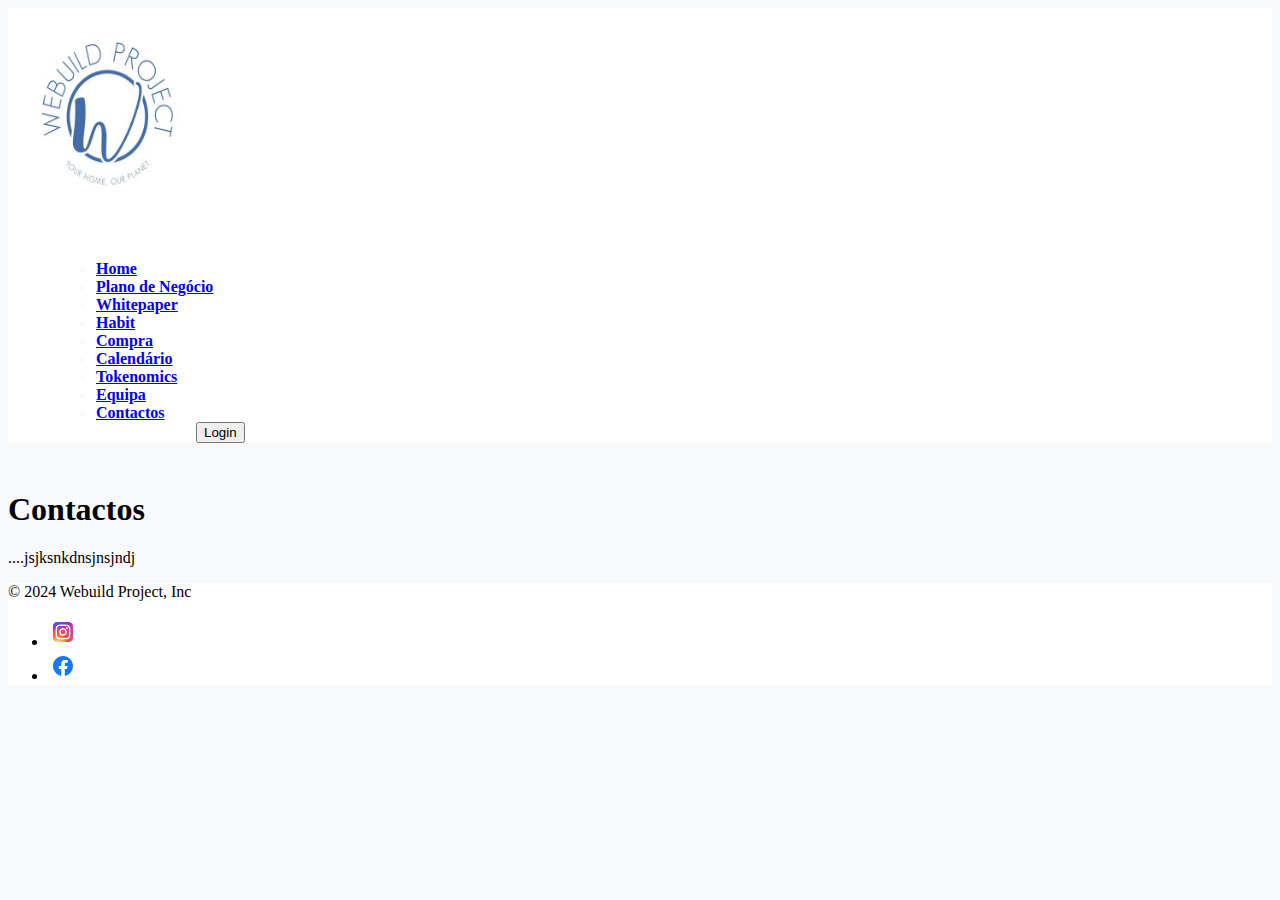
<file: contactos.html>
<!DOCTYPE html>
<html lang="pt/PT">

<head>
<meta charset="UTF-8">
<meta name="viewport" content="width=device-width, initial-scale=1, shrink-to-fit=no">
<title>Login</title>
<link rel="stylesheet" href="./style.css"/>
<link rel="preconnect" href="https://fonts.googleapis.com">
<link rel="preconnect" href="https://fonts.gstatic.com" crossorigin>
<link href="https://fonts.googleapis.com/css2?family=Open+Sans&display=swap" rel="stylesheet">
<link href="https://cdn.jsdelivr.net/npm/bootstrap@5.3.2/dist/css/bootstrap.min.css" rel="stylesheet" integrity="sha384-T3c6CoIi6uLrA9TneNEoa7RxnatzjcDSCmG1MXxSR1GAsXEV/Dwwykc2MPK8M2HN" crossorigin="anonymous">
<link rel="stylesheet" href="https://stackpath.bootstrapcdn.com/bootstrap/4.1.3/css/bootstrap.min.css" integrity="sha384-MCw98/SFnGE8fJT3GXwEOngsV7Zt27NXFoaoApmYm81iuXoPkFOJwJ8ERdknLPMO" crossorigin="anonymous">

</head>

<body>
  <section id="navbar" class="criptonav">
    <nav class="navbar navbar-expand-lg navbar-light">
      <a class="navbar-brand" href="./index.html">
        <div class="img_logo">
          <img src="./image/Logo v1_branco.jpg" width="200" height="200" border-radius="50%" alt="Logo">
        </div>
      </a>
    <div id="navbarNavDropdown" class="collapse navbar-collapse">
      <ul class="navbar-nav">
        <li class="nav-item active">
          <strong><a class="nav-link" href="./index.html">Home<span class="sr-only"></span></a></strong>
        </li>
        <li class="nav-item">
          <strong><a class="nav-link" href="./modelo de negócio.html">Plano de Negócio</a></strong>
        </li>
        <li class="nav-item">
          <strong><a class="nav-link" href="./whitepaper.html">Whitepaper</a></strong>
        </li>
        <li class="nav-item active">
          <strong><a class="nav-link" href="./amoeda.html">Habit</a></strong>
        </li>
        <li class="nav-item">
          <strong><a class="nav-link" href="./Precompra.html">Compra</a></strong>
        </li>
        <li class="nav-item">
            <strong><a class="nav-link" href="./calendario.html">Calendário</a></strong>
        </li>
        <li class="nav-item">
          <strong><a class="nav-link" href="./tokenomics.html">Tokenomics</a></strong>
        </li>
        <li class="nav-item">
          <strong><a class="nav-link" href="./Equipa.html">Equipa</a></strong>
        </li>
        <li class="nav-item">
          <strong><a class="nav-link" href="./contactos.html">Contactos</a></strong>
        </li>
        <div class="botton_nav">
          <button class="btn btn-light" type="button">Login</button> 
         </div>
      </ul>
    
   </div>
  </div>
  </nav>
  </section>
    <section>
        <h1 class="text-center">Contactos</h1>
        <p class="text-center">....jsjksnkdnsjnsjndj</p>


    </section> 
    <section>
      <div id="footer" class="criptonav">
        <div class="container" class="criptofooter">
          <footer class="d-flex flex-wrap justify-content-between align-items-center py-5 my-1">
            <div class="col-md- d-flex align-items-center">
              <span class="mb-2 mb-md-1 text-dark">© 2024 Webuild Project, Inc</span>
            </div>
        
            <ul class="nav col-md-4 justify-content-end list-unstyled d-flex">
              <li class="ms-3"><a class="text-body-secondary" href="#"><svg class="bi" width="30" height="30" xmlns="http://www.w3.org/2000/svg" xmlns:xlink="http://www.w3.org/1999/xlink" height="800" width="1200" viewBox="-19.5036 -32.49725 169.0312 194.9835"><defs><radialGradient fy="578.088" fx="158.429" gradientTransform="matrix(0 -1.98198 1.8439 0 -1031.399 454.004)" gradientUnits="userSpaceOnUse" xlink:href="#a" r="65" cy="578.088" cx="158.429" id="c"/><radialGradient fy="473.455" fx="147.694" gradientTransform="matrix(.17394 .86872 -3.5818 .71718 1648.351 -458.493)" gradientUnits="userSpaceOnUse" xlink:href="#b" r="65" cy="473.455" cx="147.694" id="d"/><linearGradient id="b"><stop stop-color="#3771c8" offset="0"/><stop offset=".128" stop-color="#3771c8"/><stop stop-opacity="0" stop-color="#60f" offset="1"/></linearGradient><linearGradient id="a"><stop stop-color="#fd5" offset="0"/><stop stop-color="#fd5" offset=".1"/><stop stop-color="#ff543e" offset=".5"/><stop stop-color="#c837ab" offset="1"/></linearGradient></defs><path d="M65.033 0C37.891 0 29.953.028 28.41.156c-5.57.463-9.036 1.34-12.812 3.22-2.91 1.445-5.205 3.12-7.47 5.468-4.125 4.282-6.625 9.55-7.53 15.812-.44 3.04-.568 3.66-.594 19.188-.01 5.176 0 11.988 0 21.125 0 27.12.03 35.05.16 36.59.45 5.42 1.3 8.83 3.1 12.56 3.44 7.14 10.01 12.5 17.75 14.5 2.68.69 5.64 1.07 9.44 1.25 1.61.07 18.02.12 34.44.12 16.42 0 32.84-.02 34.41-.1 4.4-.207 6.955-.55 9.78-1.28a27.22 27.22 0 0017.75-14.53c1.765-3.64 2.66-7.18 3.065-12.317.088-1.12.125-18.977.125-36.81 0-17.836-.04-35.66-.128-36.78-.41-5.22-1.305-8.73-3.127-12.44-1.495-3.037-3.155-5.305-5.565-7.624-4.3-4.108-9.56-6.608-15.829-7.512C102.338.157 101.733.027 86.193 0z" fill="url(#c)"/><path d="M65.033 0C37.891 0 29.953.028 28.41.156c-5.57.463-9.036 1.34-12.812 3.22-2.91 1.445-5.205 3.12-7.47 5.468-4.125 4.282-6.625 9.55-7.53 15.812-.44 3.04-.568 3.66-.594 19.188-.01 5.176 0 11.988 0 21.125 0 27.12.03 35.05.16 36.59.45 5.42 1.3 8.83 3.1 12.56 3.44 7.14 10.01 12.5 17.75 14.5 2.68.69 5.64 1.07 9.44 1.25 1.61.07 18.02.12 34.44.12 16.42 0 32.84-.02 34.41-.1 4.4-.207 6.955-.55 9.78-1.28a27.22 27.22 0 0017.75-14.53c1.765-3.64 2.66-7.18 3.065-12.317.088-1.12.125-18.977.125-36.81 0-17.836-.04-35.66-.128-36.78-.41-5.22-1.305-8.73-3.127-12.44-1.495-3.037-3.155-5.305-5.565-7.624-4.3-4.108-9.56-6.608-15.829-7.512C102.338.157 101.733.027 86.193 0z" fill="url(#d)"/><path d="M65.003 17c-13.036 0-14.672.057-19.792.29-5.11.234-8.598 1.043-11.65 2.23-3.157 1.226-5.835 2.866-8.503 5.535-2.67 2.668-4.31 5.346-5.54 8.502-1.19 3.053-2 6.542-2.23 11.65C17.06 50.327 17 51.964 17 65s.058 14.667.29 19.787c.235 5.11 1.044 8.598 2.23 11.65 1.227 3.157 2.867 5.835 5.536 8.503 2.667 2.67 5.345 4.314 8.5 5.54 3.054 1.187 6.543 1.996 11.652 2.23 5.12.233 6.755.29 19.79.29 13.037 0 14.668-.057 19.788-.29 5.11-.234 8.602-1.043 11.656-2.23 3.156-1.226 5.83-2.87 8.497-5.54 2.67-2.668 4.31-5.346 5.54-8.502 1.18-3.053 1.99-6.542 2.23-11.65.23-5.12.29-6.752.29-19.788 0-13.036-.06-14.672-.29-19.792-.24-5.11-1.05-8.598-2.23-11.65-1.23-3.157-2.87-5.835-5.54-8.503-2.67-2.67-5.34-4.31-8.5-5.535-3.06-1.187-6.55-1.996-11.66-2.23-5.12-.233-6.75-.29-19.79-.29zm-4.306 8.65c1.278-.002 2.704 0 4.306 0 12.816 0 14.335.046 19.396.276 4.68.214 7.22.996 8.912 1.653 2.24.87 3.837 1.91 5.516 3.59 1.68 1.68 2.72 3.28 3.592 5.52.657 1.69 1.44 4.23 1.653 8.91.23 5.06.28 6.58.28 19.39s-.05 14.33-.28 19.39c-.214 4.68-.996 7.22-1.653 8.91-.87 2.24-1.912 3.835-3.592 5.514-1.68 1.68-3.275 2.72-5.516 3.59-1.69.66-4.232 1.44-8.912 1.654-5.06.23-6.58.28-19.396.28-12.817 0-14.336-.05-19.396-.28-4.68-.216-7.22-.998-8.913-1.655-2.24-.87-3.84-1.91-5.52-3.59-1.68-1.68-2.72-3.276-3.592-5.517-.657-1.69-1.44-4.23-1.653-8.91-.23-5.06-.276-6.58-.276-19.398s.046-14.33.276-19.39c.214-4.68.996-7.22 1.653-8.912.87-2.24 1.912-3.84 3.592-5.52 1.68-1.68 3.28-2.72 5.52-3.592 1.692-.66 4.233-1.44 8.913-1.655 4.428-.2 6.144-.26 15.09-.27zm29.928 7.97a5.76 5.76 0 105.76 5.758c0-3.18-2.58-5.76-5.76-5.76zm-25.622 6.73c-13.613 0-24.65 11.037-24.65 24.65 0 13.613 11.037 24.645 24.65 24.645C78.616 89.645 89.65 78.613 89.65 65S78.615 40.35 65.002 40.35zm0 8.65c8.836 0 16 7.163 16 16 0 8.836-7.164 16-16 16-8.837 0-16-7.164-16-16 0-8.837 7.163-16 16-16z" fill="#fff"/></svg></a></li>
              <li class="ms-3"><a class="text-body-secondary" href="#"><svg class="bi" width="30" height="30"<svg xmlns="http://www.w3.org/2000/svg" height="800" width="1200" viewBox="-204.79995 -341.33325 1774.9329 2047.9995"><path d="M1365.333 682.667C1365.333 305.64 1059.693 0 682.667 0 305.64 0 0 305.64 0 682.667c0 340.738 249.641 623.16 576 674.373V880H402.667V682.667H576v-150.4c0-171.094 101.917-265.6 257.853-265.6 74.69 0 152.814 13.333 152.814 13.333v168h-86.083c-84.804 0-111.25 52.623-111.25 106.61v128.057h189.333L948.4 880H789.333v477.04c326.359-51.213 576-333.635 576-674.373" fill="#1877f2"/><path d="M948.4 880l30.267-197.333H789.333V554.609C789.333 500.623 815.78 448 900.584 448h86.083V280s-78.124-13.333-152.814-13.333c-155.936 0-257.853 94.506-257.853 265.6v150.4H402.667V880H576v477.04a687.805 687.805 0 00106.667 8.293c36.288 0 71.91-2.84 106.666-8.293V880H948.4" fill="#fff"/></svg></a></li>
            </ul>
          </footer>
        </div>
      </div>
      </section>
<script src="https://stackpath.bootstrapcdn.com/bootstrap/4.1.3/js/bootstrap.min.js" integrity="sha384-ChfqqxuZUCnJSK3+MXmPNIyE6ZbWh2IMqE241rYiqJxyMiZ6OW/JmZQ5stwEULTy" crossorigin="anonymous"></script>
<script src="https://code.jquery.com/jquery-3.3.1.slim.min.js" integrity="sha384-q8i/X+965DzO0rT7abK41JStQIAqVgRVzpbzo5smXKp4YfRvH+8abtTE1Pi6jizo" crossorigin="anonymous"></script>
<script src="https://cdnjs.cloudflare.com/ajax/libs/popper.js/1.14.3/umd/popper.min.js" integrity="sha384-ZMP7rVo3mIykV+2+9J3UJ46jBk0WLaUAdn689aCwoqbBJiSnjAK/l8WvCWPIPm49" crossorigin="anonymous"></script>
</head>    
    
    
    
    
    </body>
    </html>
</file>
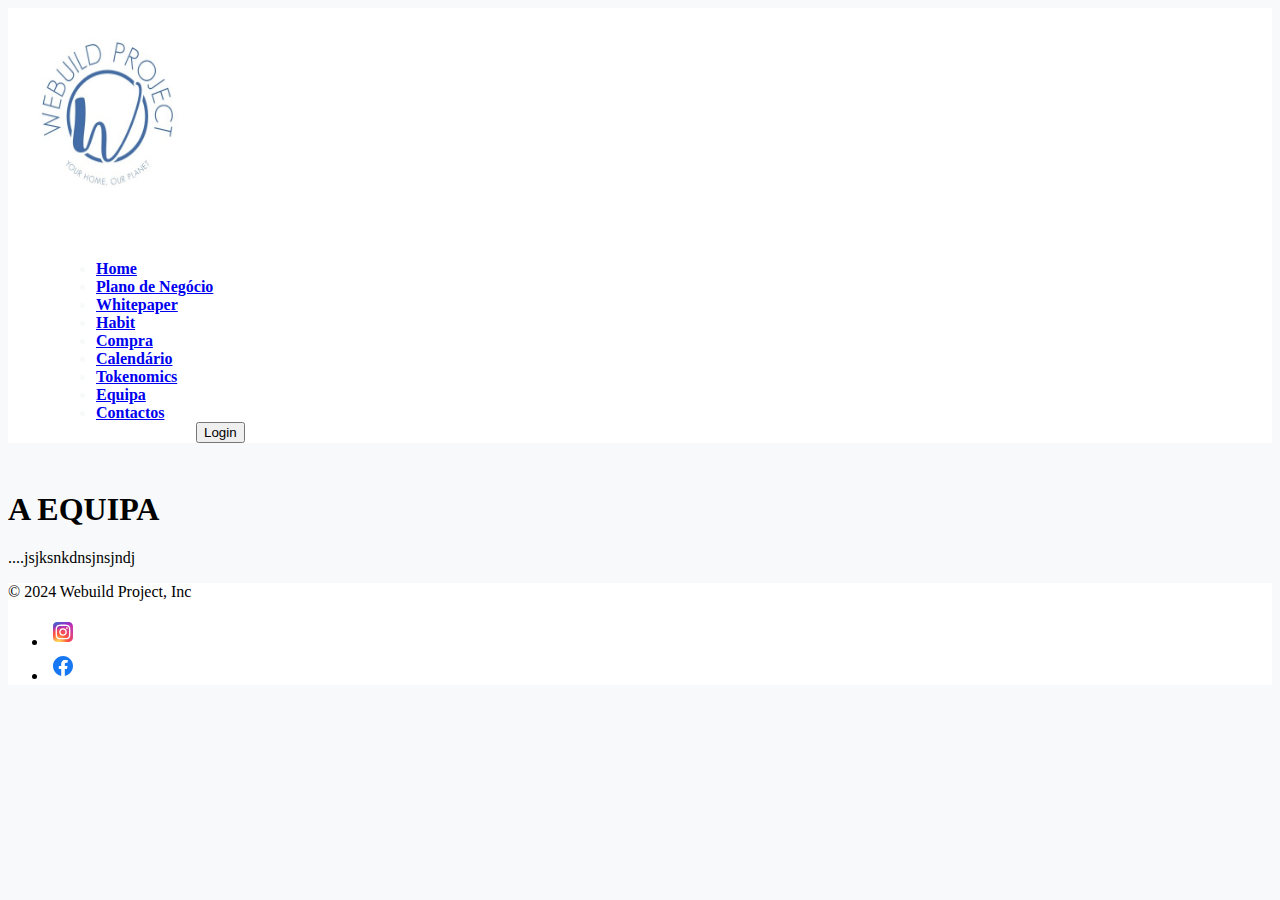
<file: Equipa.html>
<!DOCTYPE html>
<html lang="pt/PT">

<head>
<meta charset="UTF-8">
<meta name="viewport" content="width=device-width, initial-scale=1, shrink-to-fit=no">
<title>Login</title>
<link rel="stylesheet" href="./style.css"/>
<link rel="preconnect" href="https://fonts.googleapis.com">
<link rel="preconnect" href="https://fonts.gstatic.com" crossorigin>
<link href="https://fonts.googleapis.com/css2?family=Open+Sans&display=swap" rel="stylesheet">
<link href="https://cdn.jsdelivr.net/npm/bootstrap@5.3.2/dist/css/bootstrap.min.css" rel="stylesheet" integrity="sha384-T3c6CoIi6uLrA9TneNEoa7RxnatzjcDSCmG1MXxSR1GAsXEV/Dwwykc2MPK8M2HN" crossorigin="anonymous">
<link rel="stylesheet" href="https://stackpath.bootstrapcdn.com/bootstrap/4.1.3/css/bootstrap.min.css" integrity="sha384-MCw98/SFnGE8fJT3GXwEOngsV7Zt27NXFoaoApmYm81iuXoPkFOJwJ8ERdknLPMO" crossorigin="anonymous">

</head>

<body>
  <section id="navbar" class="criptonav">
    <nav class="navbar navbar-expand-lg navbar-light">
      <a class="navbar-brand" href="./index.html">
        <div class="img_logo">
          <img src="./image/Logo v1_branco.jpg" width="200" height="200" alt="Logo">
        </div>
      </a>
    <div id="navbarNavDropdown" class="collapse navbar-collapse">
      <ul class="navbar-nav">
        <li class="nav-item active">
          <strong><a class="nav-link" href="./index.html">Home<span class="sr-only"></span></a></strong>
        </li>
        <li class="nav-item">
          <strong><a class="nav-link" href="./modelo de negócio.html">Plano de Negócio</a></strong>
        </li>
        <li class="nav-item">
          <strong><a class="nav-link" href="./whitepaper.html">Whitepaper</a></strong>
        </li>
        <li class="nav-item active">
          <strong><a class="nav-link" href="./amoeda.html">Habit</a></strong>
        </li>
        <li class="nav-item">
          <strong><a class="nav-link" href="./Precompra.html">Compra</a></strong>
        </li>
        <li class="nav-item">
            <strong><a class="nav-link" href="./calendario.html">Calendário</a></strong>
        </li>
        <li class="nav-item">
          <strong><a class="nav-link" href="./tokenomics.html">Tokenomics</a></strong>
        </li>
        <li class="nav-item">
          <strong><a class="nav-link" href="./Equipa.html">Equipa</a></strong>
        </li>
        <li class="nav-item">
          <strong><a class="nav-link" href="./contactos.html">Contactos</a></strong>
        </li>
        <div class="botton_nav">
          <button class="btn btn-light" type="button">Login</button> 
        </div>
      </ul>
    
   </div>
  </div>
  </nav>
  </section>
    <section>
        <h1 class="text-center">A EQUIPA</h1>
        <p class="text-center">....jsjksnkdnsjnsjndj</p>


    </section> 
    <section>
      <div id="footer" class="criptonav">
        <div class="container" class="criptofooter">
          <footer class="d-flex flex-wrap justify-content-between align-items-center py-5 my-1">
            <div class="col-md- d-flex align-items-center">
              <span class="mb-2 mb-md-1 text-dark">© 2024 Webuild Project, Inc</span>
            </div>
        
            <ul class="nav col-md-4 justify-content-end list-unstyled d-flex">
              <li class="ms-3"><a class="text-body-secondary" href="#"><svg class="bi" width="30" height="30" xmlns="http://www.w3.org/2000/svg" xmlns:xlink="http://www.w3.org/1999/xlink" height="800" width="1200" viewBox="-19.5036 -32.49725 169.0312 194.9835"><defs><radialGradient fy="578.088" fx="158.429" gradientTransform="matrix(0 -1.98198 1.8439 0 -1031.399 454.004)" gradientUnits="userSpaceOnUse" xlink:href="#a" r="65" cy="578.088" cx="158.429" id="c"/><radialGradient fy="473.455" fx="147.694" gradientTransform="matrix(.17394 .86872 -3.5818 .71718 1648.351 -458.493)" gradientUnits="userSpaceOnUse" xlink:href="#b" r="65" cy="473.455" cx="147.694" id="d"/><linearGradient id="b"><stop stop-color="#3771c8" offset="0"/><stop offset=".128" stop-color="#3771c8"/><stop stop-opacity="0" stop-color="#60f" offset="1"/></linearGradient><linearGradient id="a"><stop stop-color="#fd5" offset="0"/><stop stop-color="#fd5" offset=".1"/><stop stop-color="#ff543e" offset=".5"/><stop stop-color="#c837ab" offset="1"/></linearGradient></defs><path d="M65.033 0C37.891 0 29.953.028 28.41.156c-5.57.463-9.036 1.34-12.812 3.22-2.91 1.445-5.205 3.12-7.47 5.468-4.125 4.282-6.625 9.55-7.53 15.812-.44 3.04-.568 3.66-.594 19.188-.01 5.176 0 11.988 0 21.125 0 27.12.03 35.05.16 36.59.45 5.42 1.3 8.83 3.1 12.56 3.44 7.14 10.01 12.5 17.75 14.5 2.68.69 5.64 1.07 9.44 1.25 1.61.07 18.02.12 34.44.12 16.42 0 32.84-.02 34.41-.1 4.4-.207 6.955-.55 9.78-1.28a27.22 27.22 0 0017.75-14.53c1.765-3.64 2.66-7.18 3.065-12.317.088-1.12.125-18.977.125-36.81 0-17.836-.04-35.66-.128-36.78-.41-5.22-1.305-8.73-3.127-12.44-1.495-3.037-3.155-5.305-5.565-7.624-4.3-4.108-9.56-6.608-15.829-7.512C102.338.157 101.733.027 86.193 0z" fill="url(#c)"/><path d="M65.033 0C37.891 0 29.953.028 28.41.156c-5.57.463-9.036 1.34-12.812 3.22-2.91 1.445-5.205 3.12-7.47 5.468-4.125 4.282-6.625 9.55-7.53 15.812-.44 3.04-.568 3.66-.594 19.188-.01 5.176 0 11.988 0 21.125 0 27.12.03 35.05.16 36.59.45 5.42 1.3 8.83 3.1 12.56 3.44 7.14 10.01 12.5 17.75 14.5 2.68.69 5.64 1.07 9.44 1.25 1.61.07 18.02.12 34.44.12 16.42 0 32.84-.02 34.41-.1 4.4-.207 6.955-.55 9.78-1.28a27.22 27.22 0 0017.75-14.53c1.765-3.64 2.66-7.18 3.065-12.317.088-1.12.125-18.977.125-36.81 0-17.836-.04-35.66-.128-36.78-.41-5.22-1.305-8.73-3.127-12.44-1.495-3.037-3.155-5.305-5.565-7.624-4.3-4.108-9.56-6.608-15.829-7.512C102.338.157 101.733.027 86.193 0z" fill="url(#d)"/><path d="M65.003 17c-13.036 0-14.672.057-19.792.29-5.11.234-8.598 1.043-11.65 2.23-3.157 1.226-5.835 2.866-8.503 5.535-2.67 2.668-4.31 5.346-5.54 8.502-1.19 3.053-2 6.542-2.23 11.65C17.06 50.327 17 51.964 17 65s.058 14.667.29 19.787c.235 5.11 1.044 8.598 2.23 11.65 1.227 3.157 2.867 5.835 5.536 8.503 2.667 2.67 5.345 4.314 8.5 5.54 3.054 1.187 6.543 1.996 11.652 2.23 5.12.233 6.755.29 19.79.29 13.037 0 14.668-.057 19.788-.29 5.11-.234 8.602-1.043 11.656-2.23 3.156-1.226 5.83-2.87 8.497-5.54 2.67-2.668 4.31-5.346 5.54-8.502 1.18-3.053 1.99-6.542 2.23-11.65.23-5.12.29-6.752.29-19.788 0-13.036-.06-14.672-.29-19.792-.24-5.11-1.05-8.598-2.23-11.65-1.23-3.157-2.87-5.835-5.54-8.503-2.67-2.67-5.34-4.31-8.5-5.535-3.06-1.187-6.55-1.996-11.66-2.23-5.12-.233-6.75-.29-19.79-.29zm-4.306 8.65c1.278-.002 2.704 0 4.306 0 12.816 0 14.335.046 19.396.276 4.68.214 7.22.996 8.912 1.653 2.24.87 3.837 1.91 5.516 3.59 1.68 1.68 2.72 3.28 3.592 5.52.657 1.69 1.44 4.23 1.653 8.91.23 5.06.28 6.58.28 19.39s-.05 14.33-.28 19.39c-.214 4.68-.996 7.22-1.653 8.91-.87 2.24-1.912 3.835-3.592 5.514-1.68 1.68-3.275 2.72-5.516 3.59-1.69.66-4.232 1.44-8.912 1.654-5.06.23-6.58.28-19.396.28-12.817 0-14.336-.05-19.396-.28-4.68-.216-7.22-.998-8.913-1.655-2.24-.87-3.84-1.91-5.52-3.59-1.68-1.68-2.72-3.276-3.592-5.517-.657-1.69-1.44-4.23-1.653-8.91-.23-5.06-.276-6.58-.276-19.398s.046-14.33.276-19.39c.214-4.68.996-7.22 1.653-8.912.87-2.24 1.912-3.84 3.592-5.52 1.68-1.68 3.28-2.72 5.52-3.592 1.692-.66 4.233-1.44 8.913-1.655 4.428-.2 6.144-.26 15.09-.27zm29.928 7.97a5.76 5.76 0 105.76 5.758c0-3.18-2.58-5.76-5.76-5.76zm-25.622 6.73c-13.613 0-24.65 11.037-24.65 24.65 0 13.613 11.037 24.645 24.65 24.645C78.616 89.645 89.65 78.613 89.65 65S78.615 40.35 65.002 40.35zm0 8.65c8.836 0 16 7.163 16 16 0 8.836-7.164 16-16 16-8.837 0-16-7.164-16-16 0-8.837 7.163-16 16-16z" fill="#fff"/></svg></a></li>
              <li class="ms-3"><a class="text-body-secondary" href="#"><svg class="bi" width="30" height="30"<svg xmlns="http://www.w3.org/2000/svg" height="800" width="1200" viewBox="-204.79995 -341.33325 1774.9329 2047.9995"><path d="M1365.333 682.667C1365.333 305.64 1059.693 0 682.667 0 305.64 0 0 305.64 0 682.667c0 340.738 249.641 623.16 576 674.373V880H402.667V682.667H576v-150.4c0-171.094 101.917-265.6 257.853-265.6 74.69 0 152.814 13.333 152.814 13.333v168h-86.083c-84.804 0-111.25 52.623-111.25 106.61v128.057h189.333L948.4 880H789.333v477.04c326.359-51.213 576-333.635 576-674.373" fill="#1877f2"/><path d="M948.4 880l30.267-197.333H789.333V554.609C789.333 500.623 815.78 448 900.584 448h86.083V280s-78.124-13.333-152.814-13.333c-155.936 0-257.853 94.506-257.853 265.6v150.4H402.667V880H576v477.04a687.805 687.805 0 00106.667 8.293c36.288 0 71.91-2.84 106.666-8.293V880H948.4" fill="#fff"/></svg></a></li>
            </ul>
          </footer>
        </div>
      </div>
      </section>
<script src="https://stackpath.bootstrapcdn.com/bootstrap/4.1.3/js/bootstrap.min.js" integrity="sha384-ChfqqxuZUCnJSK3+MXmPNIyE6ZbWh2IMqE241rYiqJxyMiZ6OW/JmZQ5stwEULTy" crossorigin="anonymous"></script>
<script src="https://code.jquery.com/jquery-3.3.1.slim.min.js" integrity="sha384-q8i/X+965DzO0rT7abK41JStQIAqVgRVzpbzo5smXKp4YfRvH+8abtTE1Pi6jizo" crossorigin="anonymous"></script>
<script src="https://cdnjs.cloudflare.com/ajax/libs/popper.js/1.14.3/umd/popper.min.js" integrity="sha384-ZMP7rVo3mIykV+2+9J3UJ46jBk0WLaUAdn689aCwoqbBJiSnjAK/l8WvCWPIPm49" crossorigin="anonymous"></script>    
    
    
    
    
    </body>
    </html>
</file>
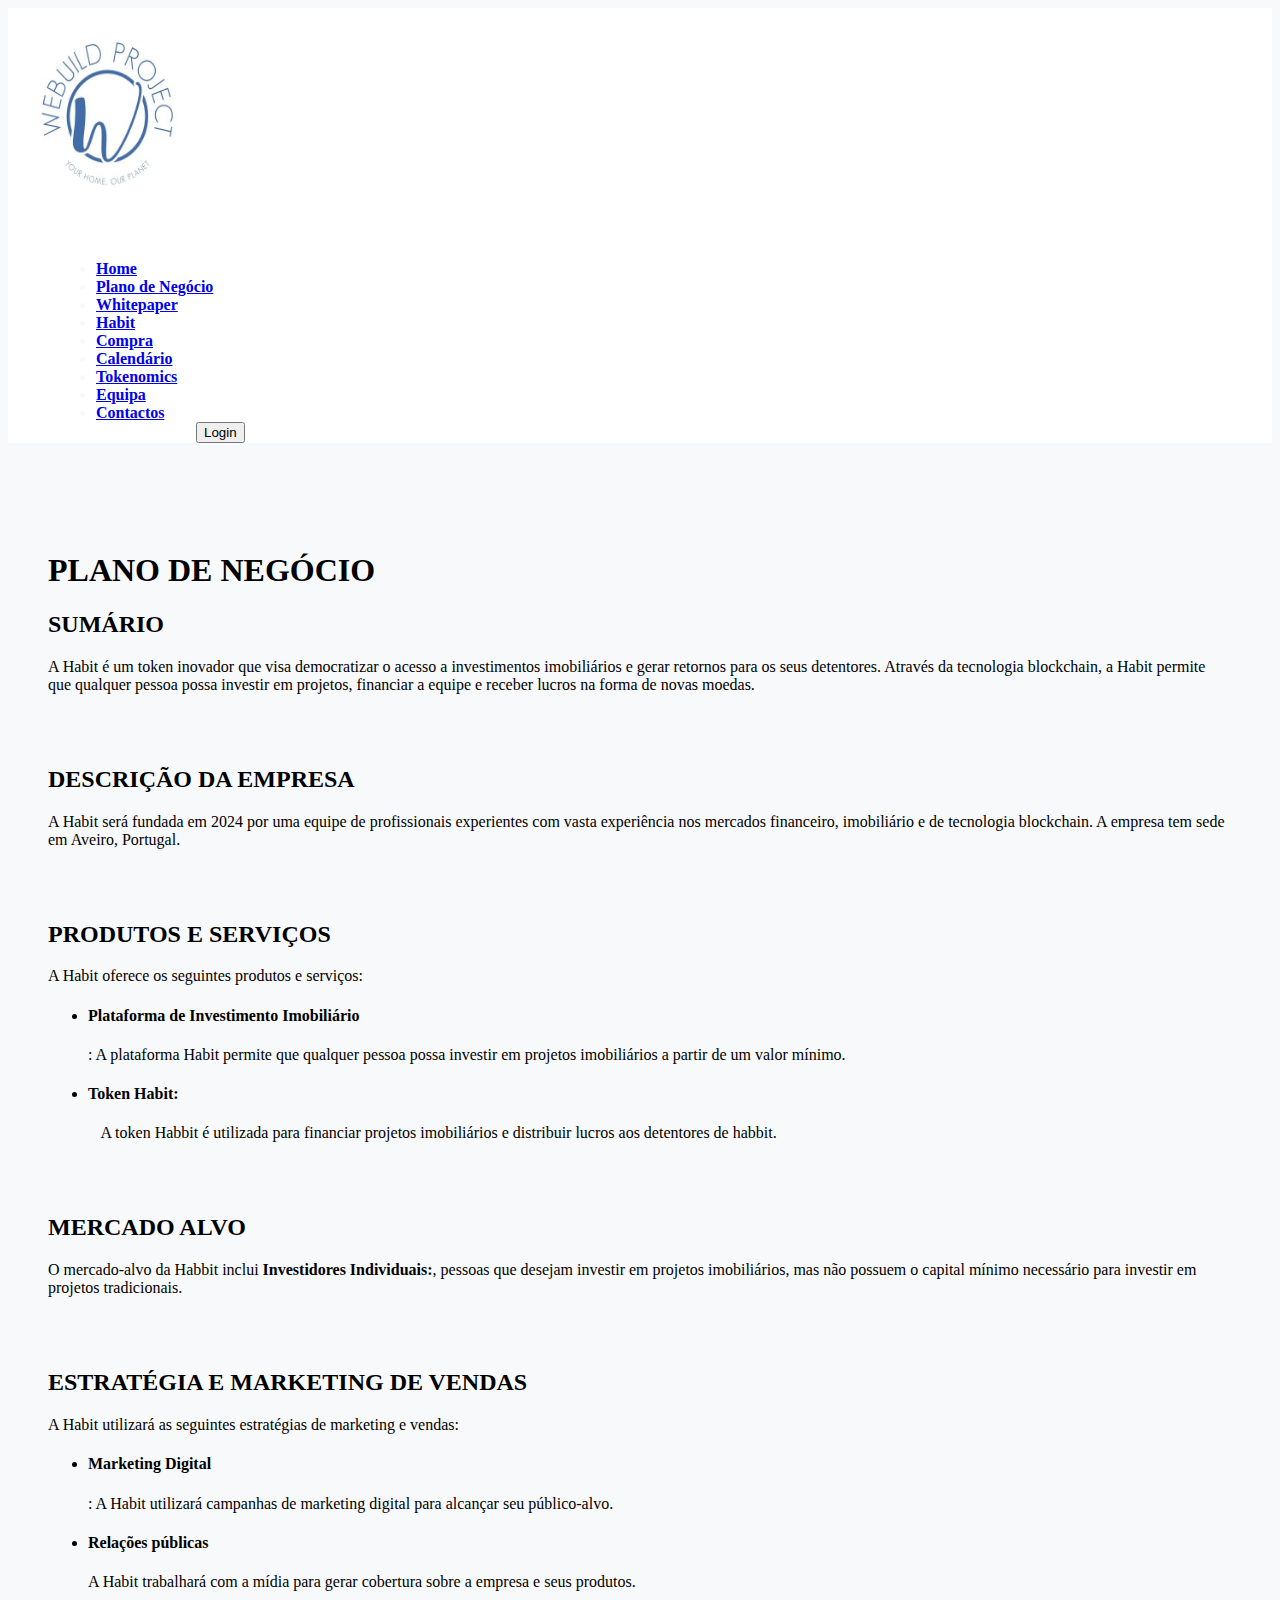
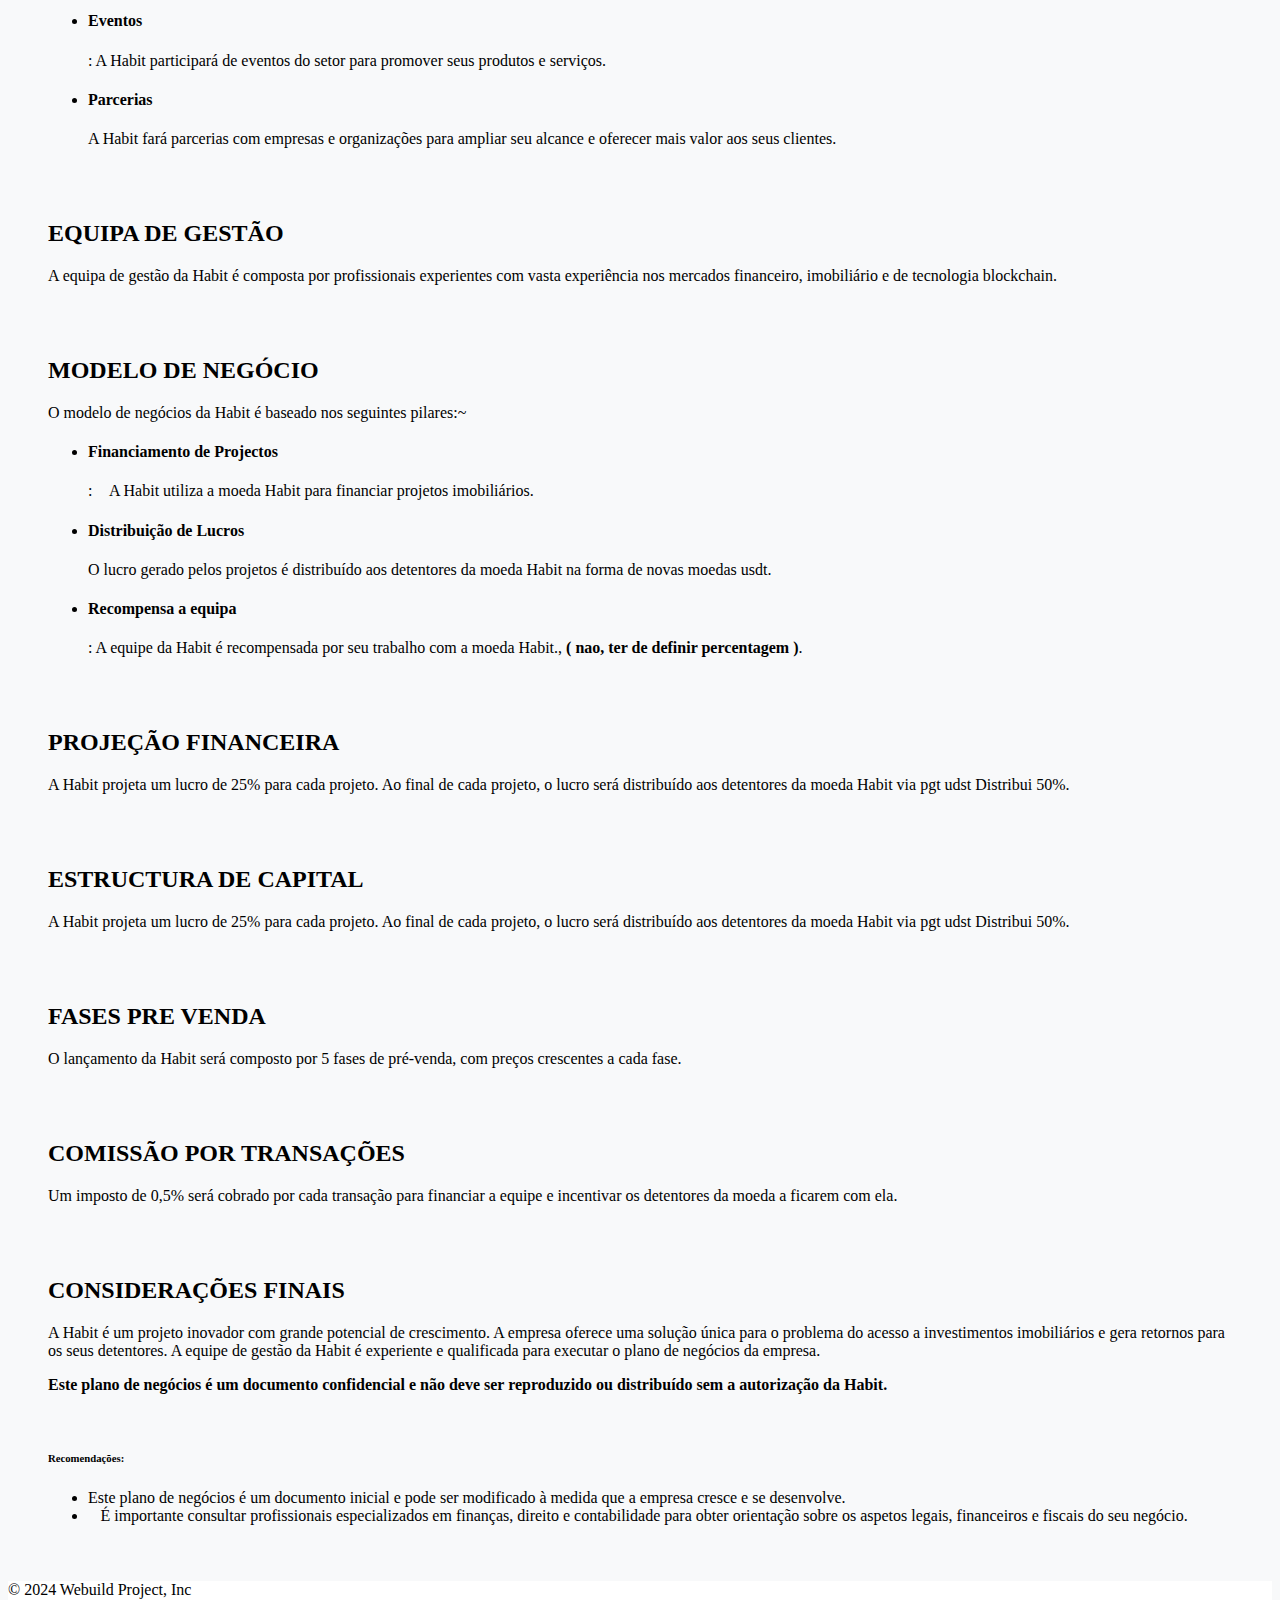
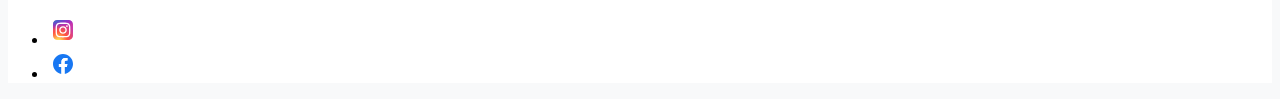
<file: modelo de negócio.html>
<!DOCTYPE html>
<html lang="pt/PT">

<head>
<meta charset="UTF-8">
<meta name="viewport" content="width=device-width, initial-scale=1, shrink-to-fit=no">
<title>Login</title>
<link rel="stylesheet" href="./style.css"/>
<link rel="preconnect" href="https://fonts.googleapis.com">
<link rel="preconnect" href="https://fonts.gstatic.com" crossorigin>
<link href="https://fonts.googleapis.com/css2?family=Open+Sans&display=swap" rel="stylesheet">
<link href="https://cdn.jsdelivr.net/npm/bootstrap@5.3.2/dist/css/bootstrap.min.css" rel="stylesheet" integrity="sha384-T3c6CoIi6uLrA9TneNEoa7RxnatzjcDSCmG1MXxSR1GAsXEV/Dwwykc2MPK8M2HN" crossorigin="anonymous">
<link rel="stylesheet" href="https://stackpath.bootstrapcdn.com/bootstrap/4.1.3/css/bootstrap.min.css" integrity="sha384-MCw98/SFnGE8fJT3GXwEOngsV7Zt27NXFoaoApmYm81iuXoPkFOJwJ8ERdknLPMO" crossorigin="anonymous">

</head>

<body>
  <section id="navbar" class="criptonav">
    <nav class="navbar navbar-expand-lg navbar-light">
      <a class="navbar-brand" href="./index.html">
        <div class="img_logo">
          <img src="./image/Logo v1_branco.jpg" width="200" height="200" alt="Logo">
        </div>
      </a>
    <div id="navbarNavDropdown" class="collapse navbar-collapse">
      <ul class="navbar-nav">
        <li class="nav-item active">
          <strong><a class="nav-link" href="./index.html">Home<span class="sr-only"></span></a></strong>
        </li>
        <li class="nav-item">
          <strong><a class="nav-link" href="./modelo de negócio.html">Plano de Negócio</a></strong>
        </li>
        <li class="nav-item">
          <strong><a class="nav-link" href="./whitepaper.html">Whitepaper</a></strong>
        </li>
        <li class="nav-item active">
          <strong><a class="nav-link" href="./amoeda.html">Habit</a></strong>
        </li>
        <li class="nav-item">
          <strong><a class="nav-link" href="./Precompra.html">Compra</a></strong>
        </li>
        <li class="nav-item">
            <strong><a class="nav-link" href="./calendario.html">Calendário</a></strong>
        </li>
        <li class="nav-item">
          <strong><a class="nav-link" href="./tokenomics.html">Tokenomics</a></strong>
        </li>
        <li class="nav-item">
          <strong><a class="nav-link" href="./Equipa.html">Equipa</a></strong>
        </li>
        <li class="nav-item">
          <strong><a class="nav-link" href="./contactos.html">Contactos</a></strong>
        </li>
        <div class="botton_nav">
          <button class="btn btn-light" type="button">Login</button> 
        </div>
      </ul>
    
   </div>
   
  </div>
  </nav>
  </section>
<section>
  <div id="text-habit" class="habit">
    <h1 class="text-center">PLANO DE NEGÓCIO</h1>

    <h2 class="text-justify" class="col-md-4">SUMÁRIO</h2>
    <p class="text-justify" class="col-md-4">
      A Habit é um token inovador que visa democratizar o acesso a investimentos imobiliários e gerar retornos para os seus detentores. Através da tecnologia blockchain, a Habit permite que qualquer pessoa possa investir em projetos, financiar a equipe e receber lucros na forma de novas moedas.
    </p>

    <br>
    <br>

    <h2 class="text-justify" class="col-md-4">DESCRIÇÃO DA EMPRESA</h2>
    <p class="text-justify" class="col-md-4"> A Habit será fundada em 2024 por uma equipe de profissionais experientes com vasta experiência nos mercados financeiro, 
    imobiliário e de tecnologia blockchain. A empresa tem sede em Aveiro, Portugal.</p>

    <br>
    <br>

    <h2 class="text-justify" class="col-md-4">PRODUTOS E SERVIÇOS</h2>
    <p class="text-justify" class="col-md-4"> A Habit oferece os seguintes produtos e serviços:</p>
    
      <ul>
        <li><h4>Plataforma de Investimento Imobiliário</h4>: A plataforma Habit permite que qualquer pessoa possa investir em projetos imobiliários a partir de um valor mínimo.</li>
        <li><h4>Token Habit:</h4> A token Habbit é utilizada para financiar projetos imobiliários e distribuir lucros aos detentores de habbit.</li>
      
      </ul>  
    </p>

    <br>
    <br>

    <h2 class="text-justify" class="col-md-4">MERCADO ALVO</h2>
    <p class="text-justify" class="col-md-4"> O mercado-alvo da Habbit inclui <STrong>Investidores Individuais:</STrong>, pessoas que desejam investir em projetos imobiliários, mas não possuem o capital mínimo necessário para investir em projetos tradicionais.</p>
    
    <br>
    <br>

    <h2 class="text-justify" class="col-md-4">ESTRATÉGIA E MARKETING DE VENDAS</h2>
    <p class="text-justify" class="col-md-4"> A Habit utilizará as seguintes estratégias de marketing e vendas:</p>
    
      <ul>
        <li><h4>Marketing Digital</h4>: A Habit utilizará campanhas de marketing digital para alcançar seu público-alvo.</li>
        <li><h4>Relações públicas</h4> A Habit trabalhará com a mídia para gerar cobertura sobre a empresa e seus produtos.</li>
        <li><h4>Eventos</h4>: A Habit participará de eventos do setor para promover seus produtos e serviços.</li>
        <li><h4>Parcerias</h4> A Habit fará parcerias com empresas e organizações para ampliar seu alcance e oferecer mais valor aos seus clientes.</li>
      </ul>  
    </p>

    <br>
    <br>

    <h2 class="text-justify" class="col-md-4">EQUIPA DE GESTÃO</h2>
    <p class="text-justify" class="col-md-4"> A equipa de gestão da Habit é composta por profissionais experientes com vasta experiência nos mercados financeiro, imobiliário e de tecnologia blockchain.</p>
    
    <br>
    <br>
    
    <h2 class="text-justify" class="col-md-4">MODELO DE NEGÓCIO</h2>
      <p class="text-justify" class="col-md-4"> O modelo de negócios da Habit é baseado nos seguintes pilares:~
         <ul>
          <li><h4>Financiamento de Projectos</h4>: A Habit utiliza a moeda Habit para financiar projetos imobiliários.</li>
          <li><h4>Distribuição de Lucros</h4> O lucro gerado pelos projetos é distribuído aos detentores da moeda Habit na forma de novas moedas usdt.</li>
          <li><h4>Recompensa a equipa</h4>: A equipe da Habit é recompensada por seu trabalho com a moeda Habit., <strong>( nao, ter de definir percentagem )</strong>.</li>
        
        </ul>  
      </p>

      <br>
      <br>

    <h2 class="text-justify" class="col-md-4">PROJEÇÃO FINANCEIRA</h2>
      <p class="text-justify" class="col-md-4"> A Habit projeta um lucro de 25% para cada projeto. Ao final de cada projeto, o lucro será distribuído aos detentores da moeda Habit via pgt udst
      Distribui 50%. </p>

    <br>
    <br>

    <h2 class="text-justify" class="col-md-4">ESTRUCTURA DE CAPITAL</h2>
      <p class="text-justify" class="col-md-4"> A Habit projeta um lucro de 25% para cada projeto. Ao final de cada projeto, o lucro será distribuído aos detentores da moeda Habit via pgt udst
      Distribui 50%. </p>

    <br>
    <br>

    <h2 class="text-justify" class="col-md-4">FASES PRE VENDA</h2>
      <p class="text-justify" class="col-md-4"> O lançamento da Habit será composto por 5 fases de pré-venda, com preços crescentes a cada fase. </p>

    <br>
    <br>

      
    <h2 class="text-justify" class="col-md-4">COMISSÃO POR TRANSAÇÕES</h2>
      <p class="text-justify" class="col-md-4"> Um imposto de 0,5% será cobrado por cada transação para financiar a equipe e incentivar os detentores da moeda a ficarem com ela. </p>

    <br>
    <br>

    <h2 class="text-justify" class="col-md-4">CONSIDERAÇÕES FINAIS</h2>
      <p class="text-justify" class="col-md-4"> A Habit é um projeto inovador com grande potencial de crescimento. A empresa oferece uma solução única para o problema do acesso a investimentos imobiliários e gera retornos para os seus detentores. 
      A equipe de gestão da Habit é experiente e qualificada para executar o plano de negócios da empresa.</p>
      <p><strong>Este plano de negócios é um documento confidencial e não deve ser reproduzido ou distribuído sem a autorização da Habit.</strong></p>
        <br>
      <h6>Recomendações:</h6>
      <ul>
        <li>Este plano de negócios é um documento inicial e pode ser modificado à medida que a empresa cresce e se desenvolve.</li>
        <li>É importante consultar profissionais especializados em finanças, direito e contabilidade para obter orientação sobre os aspetos legais, financeiros e fiscais do seu negócio.</li>
      </ul>
    </p>
    
  
  </section> 
     
      <section>
        <section>
          <div id="footer" class="criptonav">
            <div class="container" class="criptofooter">
              <footer class="d-flex flex-wrap justify-content-between align-items-center py-5 my-1">
                <div class="col-md- d-flex align-items-center">
                  <span class="mb-2 mb-md-1 text-dark">© 2024 Webuild Project, Inc</span>
                </div>
            
                <ul class="nav col-md-4 justify-content-end list-unstyled d-flex">
                  <li class="ms-3"><a class="text-body-secondary" href="#"><svg class="bi" width="30" height="30" xmlns="http://www.w3.org/2000/svg" xmlns:xlink="http://www.w3.org/1999/xlink" height="800" width="1200" viewBox="-19.5036 -32.49725 169.0312 194.9835"><defs><radialGradient fy="578.088" fx="158.429" gradientTransform="matrix(0 -1.98198 1.8439 0 -1031.399 454.004)" gradientUnits="userSpaceOnUse" xlink:href="#a" r="65" cy="578.088" cx="158.429" id="c"/><radialGradient fy="473.455" fx="147.694" gradientTransform="matrix(.17394 .86872 -3.5818 .71718 1648.351 -458.493)" gradientUnits="userSpaceOnUse" xlink:href="#b" r="65" cy="473.455" cx="147.694" id="d"/><linearGradient id="b"><stop stop-color="#3771c8" offset="0"/><stop offset=".128" stop-color="#3771c8"/><stop stop-opacity="0" stop-color="#60f" offset="1"/></linearGradient><linearGradient id="a"><stop stop-color="#fd5" offset="0"/><stop stop-color="#fd5" offset=".1"/><stop stop-color="#ff543e" offset=".5"/><stop stop-color="#c837ab" offset="1"/></linearGradient></defs><path d="M65.033 0C37.891 0 29.953.028 28.41.156c-5.57.463-9.036 1.34-12.812 3.22-2.91 1.445-5.205 3.12-7.47 5.468-4.125 4.282-6.625 9.55-7.53 15.812-.44 3.04-.568 3.66-.594 19.188-.01 5.176 0 11.988 0 21.125 0 27.12.03 35.05.16 36.59.45 5.42 1.3 8.83 3.1 12.56 3.44 7.14 10.01 12.5 17.75 14.5 2.68.69 5.64 1.07 9.44 1.25 1.61.07 18.02.12 34.44.12 16.42 0 32.84-.02 34.41-.1 4.4-.207 6.955-.55 9.78-1.28a27.22 27.22 0 0017.75-14.53c1.765-3.64 2.66-7.18 3.065-12.317.088-1.12.125-18.977.125-36.81 0-17.836-.04-35.66-.128-36.78-.41-5.22-1.305-8.73-3.127-12.44-1.495-3.037-3.155-5.305-5.565-7.624-4.3-4.108-9.56-6.608-15.829-7.512C102.338.157 101.733.027 86.193 0z" fill="url(#c)"/><path d="M65.033 0C37.891 0 29.953.028 28.41.156c-5.57.463-9.036 1.34-12.812 3.22-2.91 1.445-5.205 3.12-7.47 5.468-4.125 4.282-6.625 9.55-7.53 15.812-.44 3.04-.568 3.66-.594 19.188-.01 5.176 0 11.988 0 21.125 0 27.12.03 35.05.16 36.59.45 5.42 1.3 8.83 3.1 12.56 3.44 7.14 10.01 12.5 17.75 14.5 2.68.69 5.64 1.07 9.44 1.25 1.61.07 18.02.12 34.44.12 16.42 0 32.84-.02 34.41-.1 4.4-.207 6.955-.55 9.78-1.28a27.22 27.22 0 0017.75-14.53c1.765-3.64 2.66-7.18 3.065-12.317.088-1.12.125-18.977.125-36.81 0-17.836-.04-35.66-.128-36.78-.41-5.22-1.305-8.73-3.127-12.44-1.495-3.037-3.155-5.305-5.565-7.624-4.3-4.108-9.56-6.608-15.829-7.512C102.338.157 101.733.027 86.193 0z" fill="url(#d)"/><path d="M65.003 17c-13.036 0-14.672.057-19.792.29-5.11.234-8.598 1.043-11.65 2.23-3.157 1.226-5.835 2.866-8.503 5.535-2.67 2.668-4.31 5.346-5.54 8.502-1.19 3.053-2 6.542-2.23 11.65C17.06 50.327 17 51.964 17 65s.058 14.667.29 19.787c.235 5.11 1.044 8.598 2.23 11.65 1.227 3.157 2.867 5.835 5.536 8.503 2.667 2.67 5.345 4.314 8.5 5.54 3.054 1.187 6.543 1.996 11.652 2.23 5.12.233 6.755.29 19.79.29 13.037 0 14.668-.057 19.788-.29 5.11-.234 8.602-1.043 11.656-2.23 3.156-1.226 5.83-2.87 8.497-5.54 2.67-2.668 4.31-5.346 5.54-8.502 1.18-3.053 1.99-6.542 2.23-11.65.23-5.12.29-6.752.29-19.788 0-13.036-.06-14.672-.29-19.792-.24-5.11-1.05-8.598-2.23-11.65-1.23-3.157-2.87-5.835-5.54-8.503-2.67-2.67-5.34-4.31-8.5-5.535-3.06-1.187-6.55-1.996-11.66-2.23-5.12-.233-6.75-.29-19.79-.29zm-4.306 8.65c1.278-.002 2.704 0 4.306 0 12.816 0 14.335.046 19.396.276 4.68.214 7.22.996 8.912 1.653 2.24.87 3.837 1.91 5.516 3.59 1.68 1.68 2.72 3.28 3.592 5.52.657 1.69 1.44 4.23 1.653 8.91.23 5.06.28 6.58.28 19.39s-.05 14.33-.28 19.39c-.214 4.68-.996 7.22-1.653 8.91-.87 2.24-1.912 3.835-3.592 5.514-1.68 1.68-3.275 2.72-5.516 3.59-1.69.66-4.232 1.44-8.912 1.654-5.06.23-6.58.28-19.396.28-12.817 0-14.336-.05-19.396-.28-4.68-.216-7.22-.998-8.913-1.655-2.24-.87-3.84-1.91-5.52-3.59-1.68-1.68-2.72-3.276-3.592-5.517-.657-1.69-1.44-4.23-1.653-8.91-.23-5.06-.276-6.58-.276-19.398s.046-14.33.276-19.39c.214-4.68.996-7.22 1.653-8.912.87-2.24 1.912-3.84 3.592-5.52 1.68-1.68 3.28-2.72 5.52-3.592 1.692-.66 4.233-1.44 8.913-1.655 4.428-.2 6.144-.26 15.09-.27zm29.928 7.97a5.76 5.76 0 105.76 5.758c0-3.18-2.58-5.76-5.76-5.76zm-25.622 6.73c-13.613 0-24.65 11.037-24.65 24.65 0 13.613 11.037 24.645 24.65 24.645C78.616 89.645 89.65 78.613 89.65 65S78.615 40.35 65.002 40.35zm0 8.65c8.836 0 16 7.163 16 16 0 8.836-7.164 16-16 16-8.837 0-16-7.164-16-16 0-8.837 7.163-16 16-16z" fill="#fff"/></svg></a></li>
                  <li class="ms-3"><a class="text-body-secondary" href="#"><svg class="bi" width="30" height="30"<svg xmlns="http://www.w3.org/2000/svg" height="800" width="1200" viewBox="-204.79995 -341.33325 1774.9329 2047.9995"><path d="M1365.333 682.667C1365.333 305.64 1059.693 0 682.667 0 305.64 0 0 305.64 0 682.667c0 340.738 249.641 623.16 576 674.373V880H402.667V682.667H576v-150.4c0-171.094 101.917-265.6 257.853-265.6 74.69 0 152.814 13.333 152.814 13.333v168h-86.083c-84.804 0-111.25 52.623-111.25 106.61v128.057h189.333L948.4 880H789.333v477.04c326.359-51.213 576-333.635 576-674.373" fill="#1877f2"/><path d="M948.4 880l30.267-197.333H789.333V554.609C789.333 500.623 815.78 448 900.584 448h86.083V280s-78.124-13.333-152.814-13.333c-155.936 0-257.853 94.506-257.853 265.6v150.4H402.667V880H576v477.04a687.805 687.805 0 00106.667 8.293c36.288 0 71.91-2.84 106.666-8.293V880H948.4" fill="#fff"/></svg></a></li>
                </ul>
              </footer>
            </div>
          </div>
          </section>
  
      <script src="https://stackpath.bootstrapcdn.com/bootstrap/4.1.3/js/bootstrap.min.js" integrity="sha384-ChfqqxuZUCnJSK3+MXmPNIyE6ZbWh2IMqE241rYiqJxyMiZ6OW/JmZQ5stwEULTy" crossorigin="anonymous"></script>
<script src="https://code.jquery.com/jquery-3.3.1.slim.min.js" integrity="sha384-q8i/X+965DzO0rT7abK41JStQIAqVgRVzpbzo5smXKp4YfRvH+8abtTE1Pi6jizo" crossorigin="anonymous"></script>
<script src="https://cdnjs.cloudflare.com/ajax/libs/popper.js/1.14.3/umd/popper.min.js" integrity="sha384-ZMP7rVo3mIykV+2+9J3UJ46jBk0WLaUAdn689aCwoqbBJiSnjAK/l8WvCWPIPm49" crossorigin="anonymous"></script>    
        
        
        
        
        </body>
        </html>
</file>
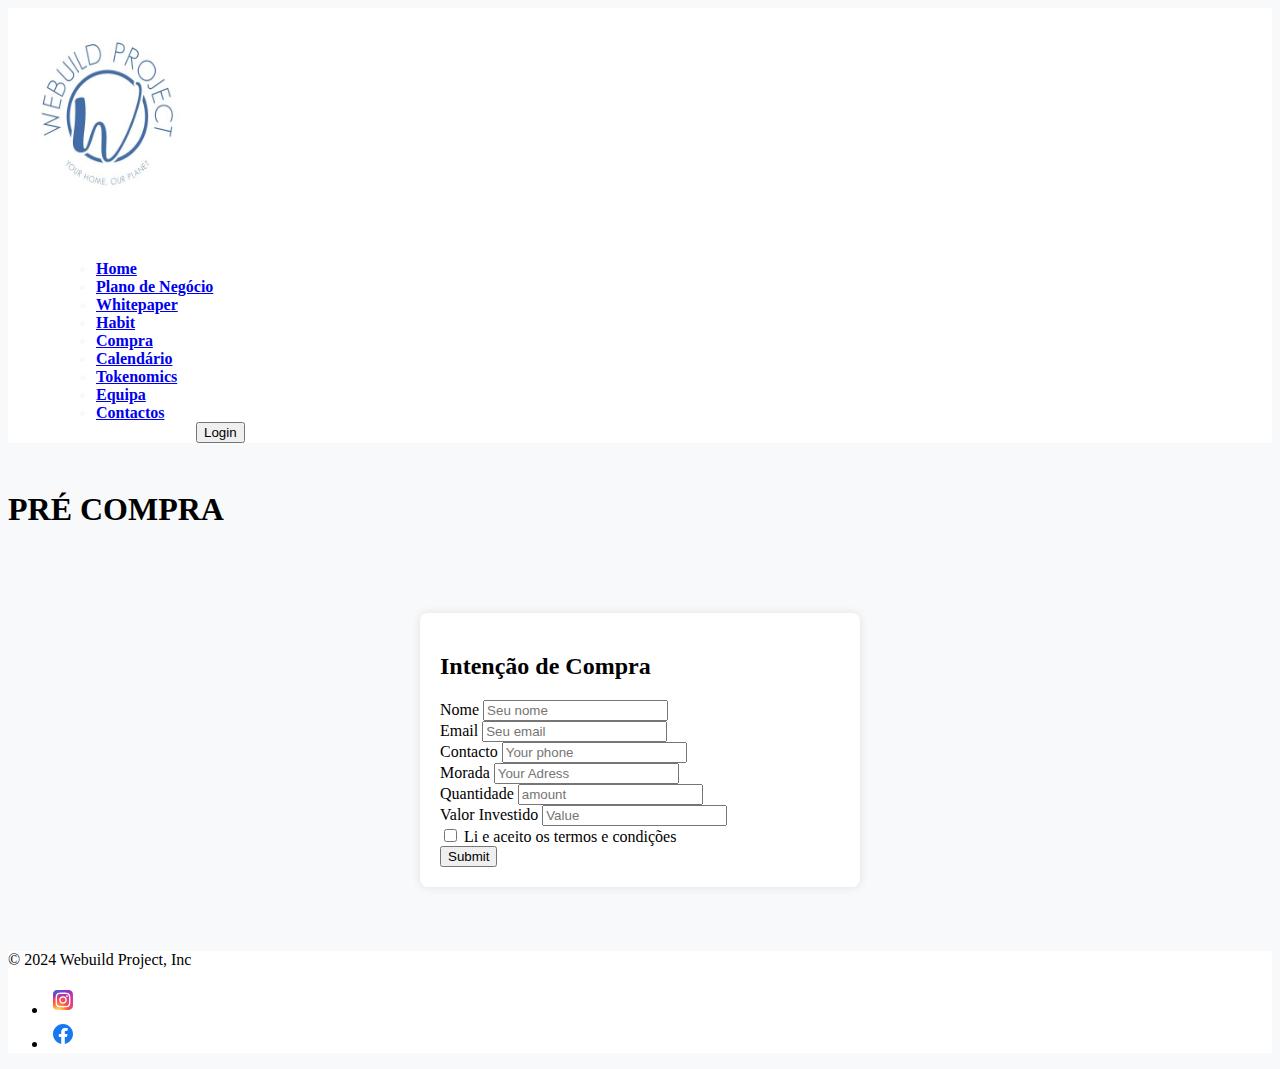
<file: Precompra.html>
<!DOCTYPE html>
<html lang="pt/PT">

<head>
<meta charset="UTF-8">
<meta name="viewport" content="width=device-width, initial-scale=1, shrink-to-fit=no">
<title>Login</title>
<link rel="stylesheet" href="./style.css"/>
<link rel="preconnect" href="https://fonts.googleapis.com">
<link rel="preconnect" href="https://fonts.gstatic.com" crossorigin>
<link href="https://fonts.googleapis.com/css2?family=Open+Sans&display=swap" rel="stylesheet">
<link href="https://cdn.jsdelivr.net/npm/bootstrap@5.3.2/dist/css/bootstrap.min.css" rel="stylesheet" integrity="sha384-T3c6CoIi6uLrA9TneNEoa7RxnatzjcDSCmG1MXxSR1GAsXEV/Dwwykc2MPK8M2HN" crossorigin="anonymous">
<link rel="stylesheet" href="https://stackpath.bootstrapcdn.com/bootstrap/4.1.3/css/bootstrap.min.css" integrity="sha384-MCw98/SFnGE8fJT3GXwEOngsV7Zt27NXFoaoApmYm81iuXoPkFOJwJ8ERdknLPMO" crossorigin="anonymous">

</head>

<body>
  <section id="navbar" class="criptonav">
    <nav class="navbar navbar-expand-lg navbar-light">
      <a class="navbar-brand" href="./index.html">
        <div class="img_logo">
          <img src="./image/Logo v1_branco.jpg" width="200" height="200" alt="Logo">
        </div>
      </a>
    <div id="navbarNavDropdown" class="collapse navbar-collapse">
      <ul class="navbar-nav">
        <li class="nav-item active">
          <strong><a class="nav-link" href="./index.html">Home<span class="sr-only"></span></a></strong>
        </li>
        <li class="nav-item">
          <strong><a class="nav-link" href="./modelo de negócio.html">Plano de Negócio</a></strong>
        </li>
        <li class="nav-item">
          <strong><a class="nav-link" href="./whitepaper.html">Whitepaper</a></strong>
        </li>
        <li class="nav-item active">
          <strong><a class="nav-link" href="./amoeda.html">Habit</a></strong>
        </li>
        <li class="nav-item">
          <strong><a class="nav-link" href="./Precompra.html">Compra</a></strong>
        </li>
        <li class="nav-item">
            <strong><a class="nav-link" href="./calendario.html">Calendário</a></strong>
        </li>
        <li class="nav-item">
          <strong><a class="nav-link" href="./tokenomics.html">Tokenomics</a></strong>
        </li>
        <li class="nav-item">
          <strong><a class="nav-link" href="./Equipa.html">Equipa</a></strong>
        </li>
        <li class="nav-item">
          <strong><a class="nav-link" href="./contactos.html">Contactos</a></strong>
        </li>
        <div class="botton_nav">
          <button class="btn btn-light" type="button">Login</button> 
        </div>
      </ul>
    
   </div>
  </div>
  </nav>
  </section>
    <section>
        <h1 class=" text-center">PRÉ COMPRA</h1>
        <div class="registomarg" class="align-itens center" class="col-md-8 order-md-1">
            <div class="container">
              <div class="row">
                  <div class="col-md-6 offset-md-3 preorder-container">
                      <h2 class="text-center mb-4">Intenção de Compra</h2>
                      <form>
                          <div class="form-group">
                              <label for="inputName">Nome</label>
                              <input type="text" class="form-control" id="inputName" placeholder="Seu nome">
                          </div>
                          <div class="form-group">
                              <label for="inputEmail">Email</label>
                              <input type="email" class="form-control" id="inputEmail" placeholder="Seu email">
                          </div>
                          <div class="form-group">
                              <label for="inputPhone">Contacto</label>
                              <input type="tel" class="form-control" id="inputPhone" placeholder="Your phone">
                          </div>
                          <div class="form-group">
                              <label for="inputAddress">Morada</label>
                              <input type="text" class="form-control" id="inputAddress" placeholder="Your Adress">
                          </div>
                        <div class="form-group">
                            <label for="inputValue">Quantidade</label>
                            <input type="number" class="form-control" id="inputValue" placeholder="amount">
                        </div>
                        <div class="form-group">
                          <label for="inputValue">Valor Investido</label>
                          <input type="number" class="form-control" id="inputValue" placeholder="Value" step="0.01" placeholder="0,00"> </input>
                        </div>
                        <div class="form-check">
                          <input type="checkbox" class="form-check-input" id="termos e condicoes">
                          <label class="form-check-label" for="termos e condicoes">Li e aceito os termos e condições</label>
                        </div>
                          <button type="submit" class="btn btn-primary btn-block">Submit</button>
                      </form>
                  </div>
              </div>
          </div>

    </section>
  </section> 
 
    <section>
      <div id="footer" class="criptonav">
        <div class="container" class="criptofooter">
          <footer class="d-flex flex-wrap justify-content-between align-items-center py-5 my-1">
            <div class="col-md- d-flex align-items-center">
              <span class="mb-2 mb-md-1 text-dark">© 2024 Webuild Project, Inc</span>
            </div>
        
            <ul class="nav col-md-4 justify-content-end list-unstyled d-flex">
              <li class="ms-3"><a class="text-body-secondary" href="#"><svg class="bi" width="30" height="30" xmlns="http://www.w3.org/2000/svg" xmlns:xlink="http://www.w3.org/1999/xlink" height="800" width="1200" viewBox="-19.5036 -32.49725 169.0312 194.9835"><defs><radialGradient fy="578.088" fx="158.429" gradientTransform="matrix(0 -1.98198 1.8439 0 -1031.399 454.004)" gradientUnits="userSpaceOnUse" xlink:href="#a" r="65" cy="578.088" cx="158.429" id="c"/><radialGradient fy="473.455" fx="147.694" gradientTransform="matrix(.17394 .86872 -3.5818 .71718 1648.351 -458.493)" gradientUnits="userSpaceOnUse" xlink:href="#b" r="65" cy="473.455" cx="147.694" id="d"/><linearGradient id="b"><stop stop-color="#3771c8" offset="0"/><stop offset=".128" stop-color="#3771c8"/><stop stop-opacity="0" stop-color="#60f" offset="1"/></linearGradient><linearGradient id="a"><stop stop-color="#fd5" offset="0"/><stop stop-color="#fd5" offset=".1"/><stop stop-color="#ff543e" offset=".5"/><stop stop-color="#c837ab" offset="1"/></linearGradient></defs><path d="M65.033 0C37.891 0 29.953.028 28.41.156c-5.57.463-9.036 1.34-12.812 3.22-2.91 1.445-5.205 3.12-7.47 5.468-4.125 4.282-6.625 9.55-7.53 15.812-.44 3.04-.568 3.66-.594 19.188-.01 5.176 0 11.988 0 21.125 0 27.12.03 35.05.16 36.59.45 5.42 1.3 8.83 3.1 12.56 3.44 7.14 10.01 12.5 17.75 14.5 2.68.69 5.64 1.07 9.44 1.25 1.61.07 18.02.12 34.44.12 16.42 0 32.84-.02 34.41-.1 4.4-.207 6.955-.55 9.78-1.28a27.22 27.22 0 0017.75-14.53c1.765-3.64 2.66-7.18 3.065-12.317.088-1.12.125-18.977.125-36.81 0-17.836-.04-35.66-.128-36.78-.41-5.22-1.305-8.73-3.127-12.44-1.495-3.037-3.155-5.305-5.565-7.624-4.3-4.108-9.56-6.608-15.829-7.512C102.338.157 101.733.027 86.193 0z" fill="url(#c)"/><path d="M65.033 0C37.891 0 29.953.028 28.41.156c-5.57.463-9.036 1.34-12.812 3.22-2.91 1.445-5.205 3.12-7.47 5.468-4.125 4.282-6.625 9.55-7.53 15.812-.44 3.04-.568 3.66-.594 19.188-.01 5.176 0 11.988 0 21.125 0 27.12.03 35.05.16 36.59.45 5.42 1.3 8.83 3.1 12.56 3.44 7.14 10.01 12.5 17.75 14.5 2.68.69 5.64 1.07 9.44 1.25 1.61.07 18.02.12 34.44.12 16.42 0 32.84-.02 34.41-.1 4.4-.207 6.955-.55 9.78-1.28a27.22 27.22 0 0017.75-14.53c1.765-3.64 2.66-7.18 3.065-12.317.088-1.12.125-18.977.125-36.81 0-17.836-.04-35.66-.128-36.78-.41-5.22-1.305-8.73-3.127-12.44-1.495-3.037-3.155-5.305-5.565-7.624-4.3-4.108-9.56-6.608-15.829-7.512C102.338.157 101.733.027 86.193 0z" fill="url(#d)"/><path d="M65.003 17c-13.036 0-14.672.057-19.792.29-5.11.234-8.598 1.043-11.65 2.23-3.157 1.226-5.835 2.866-8.503 5.535-2.67 2.668-4.31 5.346-5.54 8.502-1.19 3.053-2 6.542-2.23 11.65C17.06 50.327 17 51.964 17 65s.058 14.667.29 19.787c.235 5.11 1.044 8.598 2.23 11.65 1.227 3.157 2.867 5.835 5.536 8.503 2.667 2.67 5.345 4.314 8.5 5.54 3.054 1.187 6.543 1.996 11.652 2.23 5.12.233 6.755.29 19.79.29 13.037 0 14.668-.057 19.788-.29 5.11-.234 8.602-1.043 11.656-2.23 3.156-1.226 5.83-2.87 8.497-5.54 2.67-2.668 4.31-5.346 5.54-8.502 1.18-3.053 1.99-6.542 2.23-11.65.23-5.12.29-6.752.29-19.788 0-13.036-.06-14.672-.29-19.792-.24-5.11-1.05-8.598-2.23-11.65-1.23-3.157-2.87-5.835-5.54-8.503-2.67-2.67-5.34-4.31-8.5-5.535-3.06-1.187-6.55-1.996-11.66-2.23-5.12-.233-6.75-.29-19.79-.29zm-4.306 8.65c1.278-.002 2.704 0 4.306 0 12.816 0 14.335.046 19.396.276 4.68.214 7.22.996 8.912 1.653 2.24.87 3.837 1.91 5.516 3.59 1.68 1.68 2.72 3.28 3.592 5.52.657 1.69 1.44 4.23 1.653 8.91.23 5.06.28 6.58.28 19.39s-.05 14.33-.28 19.39c-.214 4.68-.996 7.22-1.653 8.91-.87 2.24-1.912 3.835-3.592 5.514-1.68 1.68-3.275 2.72-5.516 3.59-1.69.66-4.232 1.44-8.912 1.654-5.06.23-6.58.28-19.396.28-12.817 0-14.336-.05-19.396-.28-4.68-.216-7.22-.998-8.913-1.655-2.24-.87-3.84-1.91-5.52-3.59-1.68-1.68-2.72-3.276-3.592-5.517-.657-1.69-1.44-4.23-1.653-8.91-.23-5.06-.276-6.58-.276-19.398s.046-14.33.276-19.39c.214-4.68.996-7.22 1.653-8.912.87-2.24 1.912-3.84 3.592-5.52 1.68-1.68 3.28-2.72 5.52-3.592 1.692-.66 4.233-1.44 8.913-1.655 4.428-.2 6.144-.26 15.09-.27zm29.928 7.97a5.76 5.76 0 105.76 5.758c0-3.18-2.58-5.76-5.76-5.76zm-25.622 6.73c-13.613 0-24.65 11.037-24.65 24.65 0 13.613 11.037 24.645 24.65 24.645C78.616 89.645 89.65 78.613 89.65 65S78.615 40.35 65.002 40.35zm0 8.65c8.836 0 16 7.163 16 16 0 8.836-7.164 16-16 16-8.837 0-16-7.164-16-16 0-8.837 7.163-16 16-16z" fill="#fff"/></svg></a></li>
              <li class="ms-3"><a class="text-body-secondary" href="#"><svg class="bi" width="30" height="30"<svg xmlns="http://www.w3.org/2000/svg" height="800" width="1200" viewBox="-204.79995 -341.33325 1774.9329 2047.9995"><path d="M1365.333 682.667C1365.333 305.64 1059.693 0 682.667 0 305.64 0 0 305.64 0 682.667c0 340.738 249.641 623.16 576 674.373V880H402.667V682.667H576v-150.4c0-171.094 101.917-265.6 257.853-265.6 74.69 0 152.814 13.333 152.814 13.333v168h-86.083c-84.804 0-111.25 52.623-111.25 106.61v128.057h189.333L948.4 880H789.333v477.04c326.359-51.213 576-333.635 576-674.373" fill="#1877f2"/><path d="M948.4 880l30.267-197.333H789.333V554.609C789.333 500.623 815.78 448 900.584 448h86.083V280s-78.124-13.333-152.814-13.333c-155.936 0-257.853 94.506-257.853 265.6v150.4H402.667V880H576v477.04a687.805 687.805 0 00106.667 8.293c36.288 0 71.91-2.84 106.666-8.293V880H948.4" fill="#fff"/></svg></a></li>
            </ul>
          </footer>
        </div>
      </div>
      </section>

<script src="https://stackpath.bootstrapcdn.com/bootstrap/4.1.3/js/bootstrap.min.js" integrity="sha384-ChfqqxuZUCnJSK3+MXmPNIyE6ZbWh2IMqE241rYiqJxyMiZ6OW/JmZQ5stwEULTy" crossorigin="anonymous"></script>
<script src="https://code.jquery.com/jquery-3.3.1.slim.min.js" integrity="sha384-q8i/X+965DzO0rT7abK41JStQIAqVgRVzpbzo5smXKp4YfRvH+8abtTE1Pi6jizo" crossorigin="anonymous"></script>
<script src="https://cdnjs.cloudflare.com/ajax/libs/popper.js/1.14.3/umd/popper.min.js" integrity="sha384-ZMP7rVo3mIykV+2+9J3UJ46jBk0WLaUAdn689aCwoqbBJiSnjAK/l8WvCWPIPm49" crossorigin="anonymous"></script>    
    
    
    </body>
    </html>
</file>
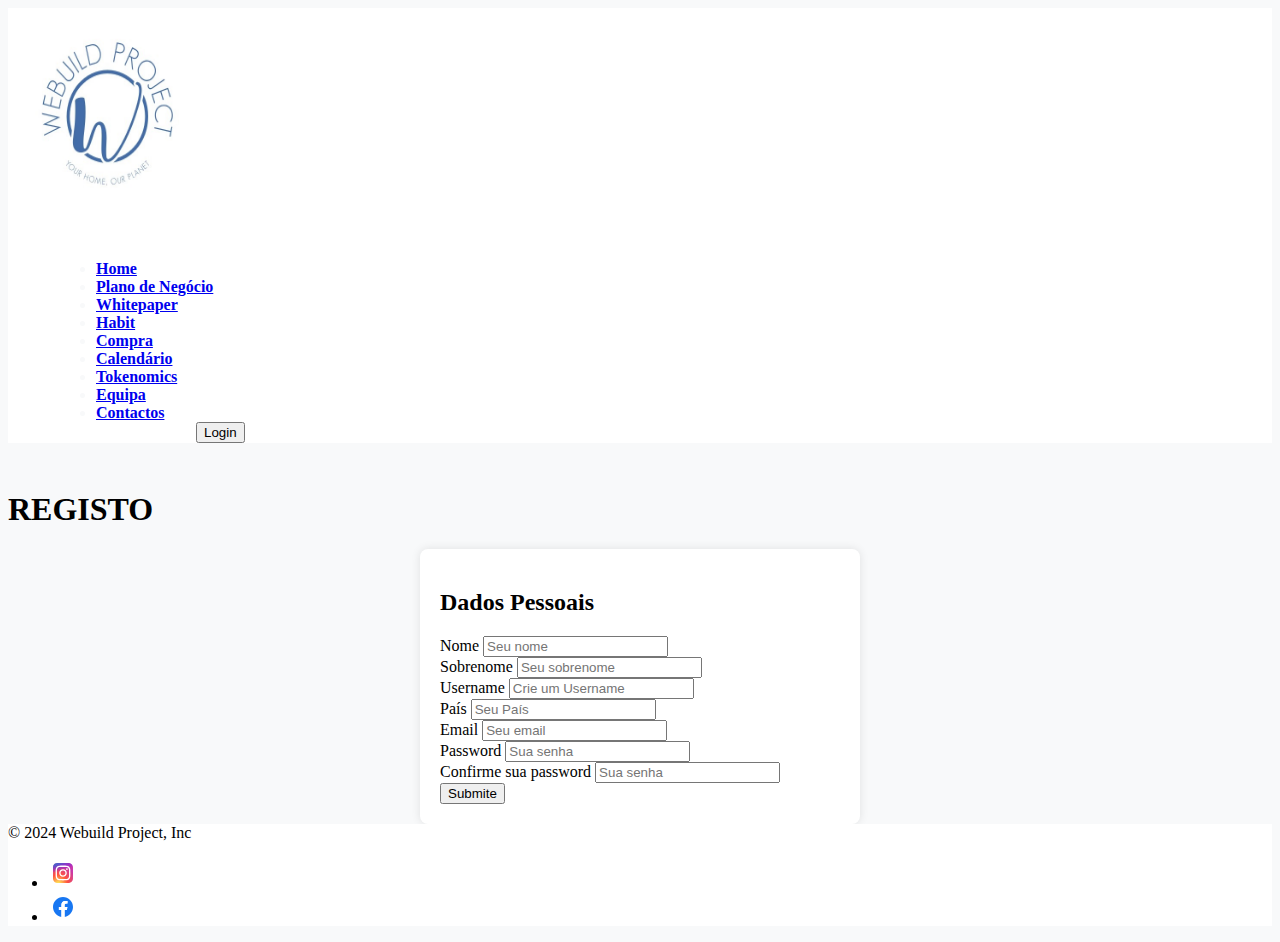
<file: registo.html>
<!DOCTYPE html>
<html lang="pt/PT">

<head>
<meta charset="UTF-8">
<meta name="viewport" content="width=device-width, initial-scale=1, shrink-to-fit=no">
<title>Login</title>
<link rel="stylesheet" href="./style.css"/>
<link rel="preconnect" href="https://fonts.googleapis.com">
<link rel="preconnect" href="https://fonts.gstatic.com" crossorigin>
<link href="https://fonts.googleapis.com/css2?family=Open+Sans&display=swap" rel="stylesheet">
<link href="https://cdn.jsdelivr.net/npm/bootstrap@5.3.2/dist/css/bootstrap.min.css" rel="stylesheet" integrity="sha384-T3c6CoIi6uLrA9TneNEoa7RxnatzjcDSCmG1MXxSR1GAsXEV/Dwwykc2MPK8M2HN" crossorigin="anonymous">
<link rel="stylesheet" href="https://stackpath.bootstrapcdn.com/bootstrap/4.1.3/css/bootstrap.min.css" integrity="sha384-MCw98/SFnGE8fJT3GXwEOngsV7Zt27NXFoaoApmYm81iuXoPkFOJwJ8ERdknLPMO" crossorigin="anonymous">

</head>

<body>
  <section id="navbar" class="criptonav">
    <nav class="navbar navbar-expand-lg navbar-light">
      <a class="navbar-brand" href="./index.html">
        <div class="img_logo">
          <img src="./image/Logo v1_branco.jpg" width="200" height="200"  alt="Logo">
        </div>
      </a>
    <div id="navbarNavDropdown" class="collapse navbar-collapse">
      <ul class="navbar-nav">
        <li class="nav-item active">
          <strong><a class="nav-link" href="./index.html">Home<span class="sr-only"></span></a></strong>
        </li>
        <li class="nav-item">
          <strong><a class="nav-link" href="./modelo de negócio.html">Plano de Negócio</a></strong>
        </li>
        <li class="nav-item">
          <strong><a class="nav-link" href="./whitepaper.html">Whitepaper</a></strong>
        </li>
        <li class="nav-item active">
          <strong><a class="nav-link" href="./amoeda.html">Habit</a></strong>
        </li>
        <li class="nav-item">
          <strong><a class="nav-link" href="./Precompra.html">Compra</a></strong>
        </li>
        <li class="nav-item">
            <strong><a class="nav-link" href="./calendario.html">Calendário</a></strong>
        </li>
        <li class="nav-item">
          <strong><a class="nav-link" href="./tokenomics.html">Tokenomics</a></strong>
        </li>
        <li class="nav-item">
          <strong><a class="nav-link" href="./Equipa.html">Equipa</a></strong>
        </li>
        <li class="nav-item">
          <strong><a class="nav-link" href="./contactos.html">Contactos</a></strong>
        </li>
        <div class="botton_nav">
          <button class="btn btn-light" type="button">Login</button> 
        </div>
      </ul>
    
    </div>
   
  </div>
  </nav>
  </section>
    <section>
        <h1 class=" text-center">REGISTO</h1>
        <div class="container">
          <div class="row">
              <div class="col-md-6 offset-md-3 register-container">
                  <h2 class="text-center mb-4">Dados Pessoais</h2>
                  <form>
                      <div class="form-group">
                          <label for="inputName">Nome</label>
                          <input type="text" class="form-control" id="inputName" placeholder="Seu nome">
                      </div><div class="form-group">
                        <label for="inputEmail">Sobrenome</label>
                        <input type="text" class="form-control" id="inputSobrenome" placeholder="Seu sobrenome">
                      </div>
                      <div class="form-group">
                        <label for="inputEmail">Username</label>
                        <input type="text" class="form-control" id="inputUsername" placeholder="Crie um Username">
                      </div>
                      <div class="form-group">
                        <label for="inputEmail">País</label>
                        <input type="text" class="form-control" id="inputPaís" placeholder="Seu País">
                      </div>
                      <div class="form-group">
                          <label for="inputEmail">Email</label>
                          <input type="email" class="form-control" id="inputEmail" placeholder="Seu email">
                      </div>
                      <div class="form-group">
                          <label for="inputPassword">Password</label>
                          <input type="password" class="form-control" id="inputPassword" placeholder="Sua senha">
                      </div>
                      <div class="form-group">
                          <label for="inputPassword">Confirme sua password</label>
                          <input type="password" class="form-control" id="inputPassword" placeholder="Sua senha">
                      </div>
                      <button type="submit" class="btn btn-primary btn-block">Submite</button>
                  </form>
              </div>
          </div>
      </div>

    </section>
  </section> 
 
    <section>
      <div id="footer" class="criptonav">
        <div class="container" class="criptofooter">
          <footer class="d-flex flex-wrap justify-content-between align-items-center py-5 my-1">
            <div class="col-md- d-flex align-items-center">
              <span class="mb-2 mb-md-1 text-dark">© 2024 Webuild Project, Inc</span>
            </div>
        
            <ul class="nav col-md-4 justify-content-end list-unstyled d-flex">
              <li class="ms-3"><a class="text-body-secondary" href="#"><svg class="bi" width="30" height="30" xmlns="http://www.w3.org/2000/svg" xmlns:xlink="http://www.w3.org/1999/xlink" height="800" width="1200" viewBox="-19.5036 -32.49725 169.0312 194.9835"><defs><radialGradient fy="578.088" fx="158.429" gradientTransform="matrix(0 -1.98198 1.8439 0 -1031.399 454.004)" gradientUnits="userSpaceOnUse" xlink:href="#a" r="65" cy="578.088" cx="158.429" id="c"/><radialGradient fy="473.455" fx="147.694" gradientTransform="matrix(.17394 .86872 -3.5818 .71718 1648.351 -458.493)" gradientUnits="userSpaceOnUse" xlink:href="#b" r="65" cy="473.455" cx="147.694" id="d"/><linearGradient id="b"><stop stop-color="#3771c8" offset="0"/><stop offset=".128" stop-color="#3771c8"/><stop stop-opacity="0" stop-color="#60f" offset="1"/></linearGradient><linearGradient id="a"><stop stop-color="#fd5" offset="0"/><stop stop-color="#fd5" offset=".1"/><stop stop-color="#ff543e" offset=".5"/><stop stop-color="#c837ab" offset="1"/></linearGradient></defs><path d="M65.033 0C37.891 0 29.953.028 28.41.156c-5.57.463-9.036 1.34-12.812 3.22-2.91 1.445-5.205 3.12-7.47 5.468-4.125 4.282-6.625 9.55-7.53 15.812-.44 3.04-.568 3.66-.594 19.188-.01 5.176 0 11.988 0 21.125 0 27.12.03 35.05.16 36.59.45 5.42 1.3 8.83 3.1 12.56 3.44 7.14 10.01 12.5 17.75 14.5 2.68.69 5.64 1.07 9.44 1.25 1.61.07 18.02.12 34.44.12 16.42 0 32.84-.02 34.41-.1 4.4-.207 6.955-.55 9.78-1.28a27.22 27.22 0 0017.75-14.53c1.765-3.64 2.66-7.18 3.065-12.317.088-1.12.125-18.977.125-36.81 0-17.836-.04-35.66-.128-36.78-.41-5.22-1.305-8.73-3.127-12.44-1.495-3.037-3.155-5.305-5.565-7.624-4.3-4.108-9.56-6.608-15.829-7.512C102.338.157 101.733.027 86.193 0z" fill="url(#c)"/><path d="M65.033 0C37.891 0 29.953.028 28.41.156c-5.57.463-9.036 1.34-12.812 3.22-2.91 1.445-5.205 3.12-7.47 5.468-4.125 4.282-6.625 9.55-7.53 15.812-.44 3.04-.568 3.66-.594 19.188-.01 5.176 0 11.988 0 21.125 0 27.12.03 35.05.16 36.59.45 5.42 1.3 8.83 3.1 12.56 3.44 7.14 10.01 12.5 17.75 14.5 2.68.69 5.64 1.07 9.44 1.25 1.61.07 18.02.12 34.44.12 16.42 0 32.84-.02 34.41-.1 4.4-.207 6.955-.55 9.78-1.28a27.22 27.22 0 0017.75-14.53c1.765-3.64 2.66-7.18 3.065-12.317.088-1.12.125-18.977.125-36.81 0-17.836-.04-35.66-.128-36.78-.41-5.22-1.305-8.73-3.127-12.44-1.495-3.037-3.155-5.305-5.565-7.624-4.3-4.108-9.56-6.608-15.829-7.512C102.338.157 101.733.027 86.193 0z" fill="url(#d)"/><path d="M65.003 17c-13.036 0-14.672.057-19.792.29-5.11.234-8.598 1.043-11.65 2.23-3.157 1.226-5.835 2.866-8.503 5.535-2.67 2.668-4.31 5.346-5.54 8.502-1.19 3.053-2 6.542-2.23 11.65C17.06 50.327 17 51.964 17 65s.058 14.667.29 19.787c.235 5.11 1.044 8.598 2.23 11.65 1.227 3.157 2.867 5.835 5.536 8.503 2.667 2.67 5.345 4.314 8.5 5.54 3.054 1.187 6.543 1.996 11.652 2.23 5.12.233 6.755.29 19.79.29 13.037 0 14.668-.057 19.788-.29 5.11-.234 8.602-1.043 11.656-2.23 3.156-1.226 5.83-2.87 8.497-5.54 2.67-2.668 4.31-5.346 5.54-8.502 1.18-3.053 1.99-6.542 2.23-11.65.23-5.12.29-6.752.29-19.788 0-13.036-.06-14.672-.29-19.792-.24-5.11-1.05-8.598-2.23-11.65-1.23-3.157-2.87-5.835-5.54-8.503-2.67-2.67-5.34-4.31-8.5-5.535-3.06-1.187-6.55-1.996-11.66-2.23-5.12-.233-6.75-.29-19.79-.29zm-4.306 8.65c1.278-.002 2.704 0 4.306 0 12.816 0 14.335.046 19.396.276 4.68.214 7.22.996 8.912 1.653 2.24.87 3.837 1.91 5.516 3.59 1.68 1.68 2.72 3.28 3.592 5.52.657 1.69 1.44 4.23 1.653 8.91.23 5.06.28 6.58.28 19.39s-.05 14.33-.28 19.39c-.214 4.68-.996 7.22-1.653 8.91-.87 2.24-1.912 3.835-3.592 5.514-1.68 1.68-3.275 2.72-5.516 3.59-1.69.66-4.232 1.44-8.912 1.654-5.06.23-6.58.28-19.396.28-12.817 0-14.336-.05-19.396-.28-4.68-.216-7.22-.998-8.913-1.655-2.24-.87-3.84-1.91-5.52-3.59-1.68-1.68-2.72-3.276-3.592-5.517-.657-1.69-1.44-4.23-1.653-8.91-.23-5.06-.276-6.58-.276-19.398s.046-14.33.276-19.39c.214-4.68.996-7.22 1.653-8.912.87-2.24 1.912-3.84 3.592-5.52 1.68-1.68 3.28-2.72 5.52-3.592 1.692-.66 4.233-1.44 8.913-1.655 4.428-.2 6.144-.26 15.09-.27zm29.928 7.97a5.76 5.76 0 105.76 5.758c0-3.18-2.58-5.76-5.76-5.76zm-25.622 6.73c-13.613 0-24.65 11.037-24.65 24.65 0 13.613 11.037 24.645 24.65 24.645C78.616 89.645 89.65 78.613 89.65 65S78.615 40.35 65.002 40.35zm0 8.65c8.836 0 16 7.163 16 16 0 8.836-7.164 16-16 16-8.837 0-16-7.164-16-16 0-8.837 7.163-16 16-16z" fill="#fff"/></svg></a></li>
              <li class="ms-3"><a class="text-body-secondary" href="#"><svg class="bi" width="30" height="30"<svg xmlns="http://www.w3.org/2000/svg" height="800" width="1200" viewBox="-204.79995 -341.33325 1774.9329 2047.9995"><path d="M1365.333 682.667C1365.333 305.64 1059.693 0 682.667 0 305.64 0 0 305.64 0 682.667c0 340.738 249.641 623.16 576 674.373V880H402.667V682.667H576v-150.4c0-171.094 101.917-265.6 257.853-265.6 74.69 0 152.814 13.333 152.814 13.333v168h-86.083c-84.804 0-111.25 52.623-111.25 106.61v128.057h189.333L948.4 880H789.333v477.04c326.359-51.213 576-333.635 576-674.373" fill="#1877f2"/><path d="M948.4 880l30.267-197.333H789.333V554.609C789.333 500.623 815.78 448 900.584 448h86.083V280s-78.124-13.333-152.814-13.333c-155.936 0-257.853 94.506-257.853 265.6v150.4H402.667V880H576v477.04a687.805 687.805 0 00106.667 8.293c36.288 0 71.91-2.84 106.666-8.293V880H948.4" fill="#fff"/></svg></a></li>
            </ul>
          </footer>
        </div>
      </div>
      </section>

<script src="https://stackpath.bootstrapcdn.com/bootstrap/4.1.3/js/bootstrap.min.js" integrity="sha384-ChfqqxuZUCnJSK3+MXmPNIyE6ZbWh2IMqE241rYiqJxyMiZ6OW/JmZQ5stwEULTy" crossorigin="anonymous"></script>
<script src="https://code.jquery.com/jquery-3.3.1.slim.min.js" integrity="sha384-q8i/X+965DzO0rT7abK41JStQIAqVgRVzpbzo5smXKp4YfRvH+8abtTE1Pi6jizo" crossorigin="anonymous"></script>
<script src="https://cdnjs.cloudflare.com/ajax/libs/popper.js/1.14.3/umd/popper.min.js" integrity="sha384-ZMP7rVo3mIykV+2+9J3UJ46jBk0WLaUAdn689aCwoqbBJiSnjAK/l8WvCWPIPm49" crossorigin="anonymous"></script>  
    
    
    </body>
    </html>
</file>
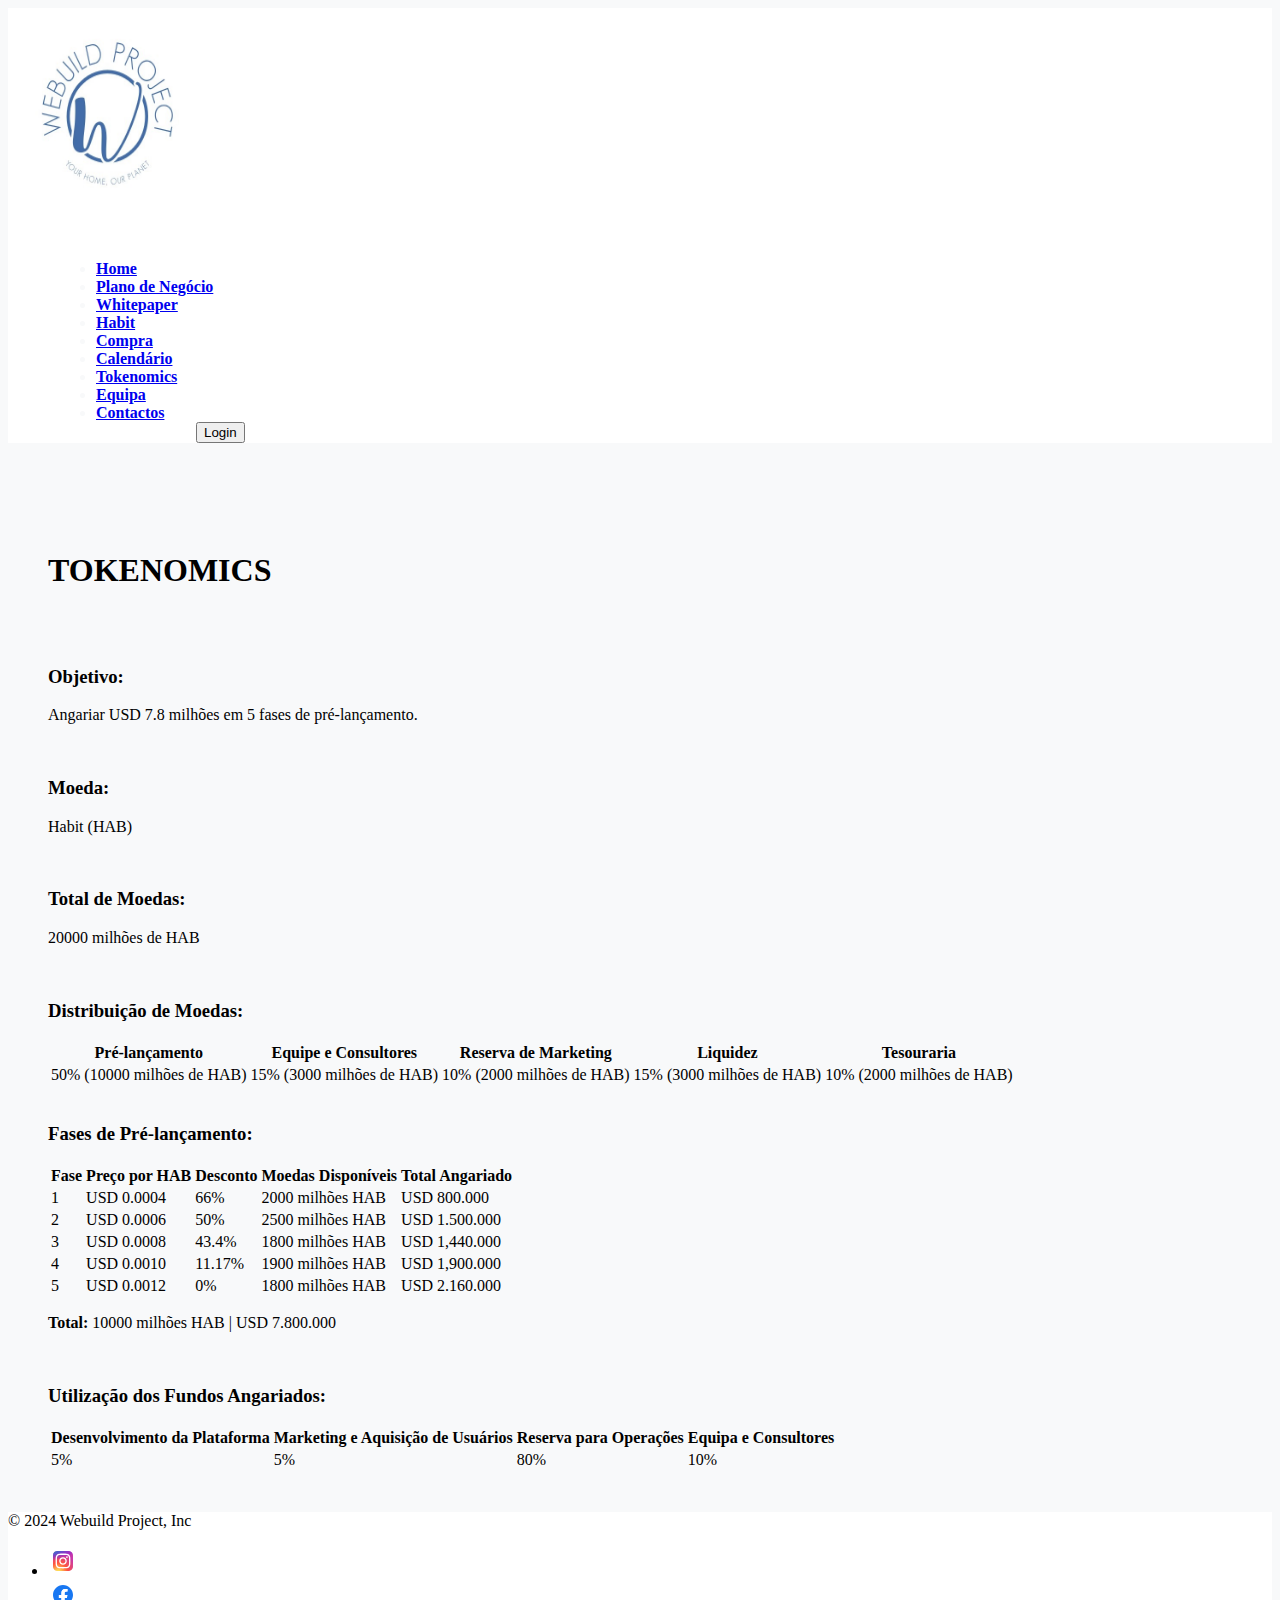
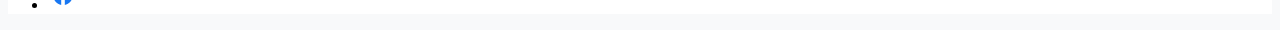
<file: tokenomics.html>
<!DOCTYPE html>
<html lang="pt/PT">

<head>
<meta charset="UTF-8">
<meta name="viewport" content="width=device-width, initial-scale=1, shrink-to-fit=no">
<title>Login</title>
<link rel="stylesheet" href="./style.css"/>
<link rel="preconnect" href="https://fonts.googleapis.com">
<link rel="preconnect" href="https://fonts.gstatic.com" crossorigin>
<link href="https://fonts.googleapis.com/css2?family=Open+Sans&display=swap" rel="stylesheet">
<link href="https://cdn.jsdelivr.net/npm/bootstrap@5.3.2/dist/css/bootstrap.min.css" rel="stylesheet" integrity="sha384-T3c6CoIi6uLrA9TneNEoa7RxnatzjcDSCmG1MXxSR1GAsXEV/Dwwykc2MPK8M2HN" crossorigin="anonymous">
<link rel="stylesheet" href="https://stackpath.bootstrapcdn.com/bootstrap/4.1.3/css/bootstrap.min.css" integrity="sha384-MCw98/SFnGE8fJT3GXwEOngsV7Zt27NXFoaoApmYm81iuXoPkFOJwJ8ERdknLPMO" crossorigin="anonymous">

</head>

<body>
<section id="navbar" class="criptonav">
    <nav class="navbar navbar-expand-lg navbar-light">
      <a class="navbar-brand" href="./index.html">
        <div class="img_logo">
          <img src="./image/Logo v1_branco.jpg" width="200" height="200" alt="Logo">
        </div>
      </a>
    <div id="navbarNavDropdown" class="collapse navbar-collapse">
      <ul class="navbar-nav">
        <li class="nav-item active">
          <strong><a class="nav-link" href="./index.html">Home<span class="sr-only"></span></a></strong>
        </li>
        <li class="nav-item">
          <strong><a class="nav-link" href="./modelo de negócio.html">Plano de Negócio</a></strong>
        </li>
        <li class="nav-item">
          <strong><a class="nav-link" href="./whitepaper.html">Whitepaper</a></strong>
        </li>
        <li class="nav-item active">
          <strong><a class="nav-link" href="./amoeda.html">Habit</a></strong>
        </li>
        <li class="nav-item">
          <strong><a class="nav-link" href="./Precompra.html">Compra</a></strong>
        </li>
        <li class="nav-item">
            <strong><a class="nav-link" href="./calendario.html">Calendário</a></strong>
        </li>
        <li class="nav-item">
          <strong><a class="nav-link" href="./tokenomics.html">Tokenomics</a></strong>
        </li>
        <li class="nav-item">
          <strong><a class="nav-link" href="./Equipa.html">Equipa</a></strong>
        </li>
        <li class="nav-item">
          <strong><a class="nav-link" href="./contactos.html">Contactos</a></strong>
        </li>
        <div class="botton_nav">
          <button class="btn btn-light" type="button">Login</button> 
        </div>
      </ul>
    
   </div>
  </div>
  </nav>
</section>



<section>
  <div id="text-habit" class="habit">
    <h1 class="text-center">TOKENOMICS</h1>            
        <br>
        <br>
      <h3 class="text-justify">Objetivo:</h3> <p class="text-justify">Angariar USD 7.8 milhões em 5 fases de pré-lançamento.</p>
        <br>
      <h3 class="text-justify">Moeda:</h3> <p class="text-justify">Habit (HAB)</p>
        <br>
      <h3 class="text-justify">Total de Moedas:</h3><p class="text-justify">20000 milhões de HAB</p>
        <br>
            
      <h3 class="text-justify">Distribuição de Moedas:</h3>
                         
      <table class="table table-bordered border-black" class="text-center">
                                   
        <colgroup>
          <col span="2"/>
        </colgroup>
        <tr> 
          <th scope="row"> Pré-lançamento </td>
          <th scope="row"> Equipe e Consultores </td>
          <th scope="row"> Reserva de Marketing </td>
          <th scope="row"> Liquidez </td>
          <th scope="row"> Tesouraria </td>
        </tr>
          
        <tr> 
          <td> 50% (10000 milhões de HAB) </td>
          <td> 15% (3000 milhões de HAB) </td>
          <td> 10% (2000 milhões de HAB) </td>
          <td> 15% (3000 milhões de HAB) </td>
          <td> 10% (2000 milhões de HAB) </td>
        </tr>  
      </table>
                   
        <br>
      <h3 class="text-justify">Fases de Pré-lançamento:</h3>
              
        <table class="table table-bordered border-black">
                                       
            <colgroup>
              <col span="2"/>
            </colgroup>
            <tr> 
              <th scope="col"> Fase </td>
              <th scope="col"> Preço por HAB </td>
              <th scope="col"> Desconto </td>
              <th scope="col"> Moedas Disponíveis </td>
              <th scope="col"> Total Angariado </td>
            </tr>
              
            <tr> 
              <td> 1 </td>
              <td> USD 0.0004 </td>
              <td> 66% </td>
              <td> 2000 milhões HAB </td>
              <td> USD 800.000 </td>
            </tr>
              
           <tr> 
              <td> 2 </td>
              <td> USD 0.0006 </td>
              <td> 50% </td>
              <td> 2500 milhões HAB </td>
              <td> USD 1.500.000 </td>
            </tr>
            <tr> 
              <td> 3 </td>
              <td> USD 0.0008 </td>
              <td> 43.4% </td>
              <td> 1800 milhões HAB </td>
              <td> USD 1,440.000 </td>
            </tr>
            <tr> 
              <td> 4 </td>
              <td> USD 0.0010 </td>
              <td> 11.17% </td>
              <td> 1900 milhões HAB </td>
              <td> USD 1,900.000 </td>
            </tr>
            <tr> 
              <td> 5 </td>
              <td> USD 0.0012 </td>
              <td> 0% </td>
              <td> 1800 milhões HAB </td>
            <td> USD 2.160.000 </td>
            </tr>
                  
        </table>
        <p></p>
        <p class="text-justify"><strong>Total:</strong> 10000 milhões HAB | USD 7.800.000 </p>         
          <br>
          <h3 class="text-justify">Utilização dos Fundos Angariados:</h3>
                    
          <table class="table table-bordered border-black" class="text-center">
                                       
            <colgroup>
              <col span="2"/>
            </colgroup>
            <tr> 
              <th scope="row"> Desenvolvimento da Plataforma </td>
              <th scope="row"> Marketing e Aquisição de Usuários </td>
              <th scope="row"> Reserva para Operações </td>
              <th scope="row"> Equipa e Consultores </td>
            </tr>
              
            <tr> 
              <td> 5% </td>
              <td> 5% </td>
              <td> 80% </td>
              <td> 10% </td>
            
            </tr>  
          </table>
          
   
          
          

 </div>
</section> 
          
<section>
  
  <div id="footer" class="criptonav">
    <div class="container" class="criptofooter">
      <footer class="d-flex flex-wrap justify-content-between align-items-center py-5 my-1">
        <div class="col-md- d-flex align-items-center">
            <span class="mb-2 mb-md-1 text-dark">© 2024 Webuild Project, Inc</span>
        </div>
                
          <ul class="nav col-md-4 justify-content-end list-unstyled d-flex">
            <li class="ms-3"><a class="text-body-secondary" href="#"><svg class="bi" width="30" height="30" xmlns="http://www.w3.org/2000/svg" xmlns:xlink="http://www.w3.org/1999/xlink" height="800" width="1200" viewBox="-19.5036 -32.49725 169.0312 194.9835"><defs><radialGradient fy="578.088" fx="158.429" gradientTransform="matrix(0 -1.98198 1.8439 0 -1031.399 454.004)" gradientUnits="userSpaceOnUse" xlink:href="#a" r="65" cy="578.088" cx="158.429" id="c"/><radialGradient fy="473.455" fx="147.694" gradientTransform="matrix(.17394 .86872 -3.5818 .71718 1648.351 -458.493)" gradientUnits="userSpaceOnUse" xlink:href="#b" r="65" cy="473.455" cx="147.694" id="d"/><linearGradient id="b"><stop stop-color="#3771c8" offset="0"/><stop offset=".128" stop-color="#3771c8"/><stop stop-opacity="0" stop-color="#60f" offset="1"/></linearGradient><linearGradient id="a"><stop stop-color="#fd5" offset="0"/><stop stop-color="#fd5" offset=".1"/><stop stop-color="#ff543e" offset=".5"/><stop stop-color="#c837ab" offset="1"/></linearGradient></defs><path d="M65.033 0C37.891 0 29.953.028 28.41.156c-5.57.463-9.036 1.34-12.812 3.22-2.91 1.445-5.205 3.12-7.47 5.468-4.125 4.282-6.625 9.55-7.53 15.812-.44 3.04-.568 3.66-.594 19.188-.01 5.176 0 11.988 0 21.125 0 27.12.03 35.05.16 36.59.45 5.42 1.3 8.83 3.1 12.56 3.44 7.14 10.01 12.5 17.75 14.5 2.68.69 5.64 1.07 9.44 1.25 1.61.07 18.02.12 34.44.12 16.42 0 32.84-.02 34.41-.1 4.4-.207 6.955-.55 9.78-1.28a27.22 27.22 0 0017.75-14.53c1.765-3.64 2.66-7.18 3.065-12.317.088-1.12.125-18.977.125-36.81 0-17.836-.04-35.66-.128-36.78-.41-5.22-1.305-8.73-3.127-12.44-1.495-3.037-3.155-5.305-5.565-7.624-4.3-4.108-9.56-6.608-15.829-7.512C102.338.157 101.733.027 86.193 0z" fill="url(#c)"/><path d="M65.033 0C37.891 0 29.953.028 28.41.156c-5.57.463-9.036 1.34-12.812 3.22-2.91 1.445-5.205 3.12-7.47 5.468-4.125 4.282-6.625 9.55-7.53 15.812-.44 3.04-.568 3.66-.594 19.188-.01 5.176 0 11.988 0 21.125 0 27.12.03 35.05.16 36.59.45 5.42 1.3 8.83 3.1 12.56 3.44 7.14 10.01 12.5 17.75 14.5 2.68.69 5.64 1.07 9.44 1.25 1.61.07 18.02.12 34.44.12 16.42 0 32.84-.02 34.41-.1 4.4-.207 6.955-.55 9.78-1.28a27.22 27.22 0 0017.75-14.53c1.765-3.64 2.66-7.18 3.065-12.317.088-1.12.125-18.977.125-36.81 0-17.836-.04-35.66-.128-36.78-.41-5.22-1.305-8.73-3.127-12.44-1.495-3.037-3.155-5.305-5.565-7.624-4.3-4.108-9.56-6.608-15.829-7.512C102.338.157 101.733.027 86.193 0z" fill="url(#d)"/><path d="M65.003 17c-13.036 0-14.672.057-19.792.29-5.11.234-8.598 1.043-11.65 2.23-3.157 1.226-5.835 2.866-8.503 5.535-2.67 2.668-4.31 5.346-5.54 8.502-1.19 3.053-2 6.542-2.23 11.65C17.06 50.327 17 51.964 17 65s.058 14.667.29 19.787c.235 5.11 1.044 8.598 2.23 11.65 1.227 3.157 2.867 5.835 5.536 8.503 2.667 2.67 5.345 4.314 8.5 5.54 3.054 1.187 6.543 1.996 11.652 2.23 5.12.233 6.755.29 19.79.29 13.037 0 14.668-.057 19.788-.29 5.11-.234 8.602-1.043 11.656-2.23 3.156-1.226 5.83-2.87 8.497-5.54 2.67-2.668 4.31-5.346 5.54-8.502 1.18-3.053 1.99-6.542 2.23-11.65.23-5.12.29-6.752.29-19.788 0-13.036-.06-14.672-.29-19.792-.24-5.11-1.05-8.598-2.23-11.65-1.23-3.157-2.87-5.835-5.54-8.503-2.67-2.67-5.34-4.31-8.5-5.535-3.06-1.187-6.55-1.996-11.66-2.23-5.12-.233-6.75-.29-19.79-.29zm-4.306 8.65c1.278-.002 2.704 0 4.306 0 12.816 0 14.335.046 19.396.276 4.68.214 7.22.996 8.912 1.653 2.24.87 3.837 1.91 5.516 3.59 1.68 1.68 2.72 3.28 3.592 5.52.657 1.69 1.44 4.23 1.653 8.91.23 5.06.28 6.58.28 19.39s-.05 14.33-.28 19.39c-.214 4.68-.996 7.22-1.653 8.91-.87 2.24-1.912 3.835-3.592 5.514-1.68 1.68-3.275 2.72-5.516 3.59-1.69.66-4.232 1.44-8.912 1.654-5.06.23-6.58.28-19.396.28-12.817 0-14.336-.05-19.396-.28-4.68-.216-7.22-.998-8.913-1.655-2.24-.87-3.84-1.91-5.52-3.59-1.68-1.68-2.72-3.276-3.592-5.517-.657-1.69-1.44-4.23-1.653-8.91-.23-5.06-.276-6.58-.276-19.398s.046-14.33.276-19.39c.214-4.68.996-7.22 1.653-8.912.87-2.24 1.912-3.84 3.592-5.52 1.68-1.68 3.28-2.72 5.52-3.592 1.692-.66 4.233-1.44 8.913-1.655 4.428-.2 6.144-.26 15.09-.27zm29.928 7.97a5.76 5.76 0 105.76 5.758c0-3.18-2.58-5.76-5.76-5.76zm-25.622 6.73c-13.613 0-24.65 11.037-24.65 24.65 0 13.613 11.037 24.645 24.65 24.645C78.616 89.645 89.65 78.613 89.65 65S78.615 40.35 65.002 40.35zm0 8.65c8.836 0 16 7.163 16 16 0 8.836-7.164 16-16 16-8.837 0-16-7.164-16-16 0-8.837 7.163-16 16-16z" fill="#fff"/></svg></a></li>
            <li class="ms-3"><a class="text-body-secondary" href="#"><svg class="bi" width="30" height="30"<svg xmlns="http://www.w3.org/2000/svg" height="800" width="1200" viewBox="-204.79995 -341.33325 1774.9329 2047.9995"><path d="M1365.333 682.667C1365.333 305.64 1059.693 0 682.667 0 305.64 0 0 305.64 0 682.667c0 340.738 249.641 623.16 576 674.373V880H402.667V682.667H576v-150.4c0-171.094 101.917-265.6 257.853-265.6 74.69 0 152.814 13.333 152.814 13.333v168h-86.083c-84.804 0-111.25 52.623-111.25 106.61v128.057h189.333L948.4 880H789.333v477.04c326.359-51.213 576-333.635 576-674.373" fill="#1877f2"/><path d="M948.4 880l30.267-197.333H789.333V554.609C789.333 500.623 815.78 448 900.584 448h86.083V280s-78.124-13.333-152.814-13.333c-155.936 0-257.853 94.506-257.853 265.6v150.4H402.667V880H576v477.04a687.805 687.805 0 00106.667 8.293c36.288 0 71.91-2.84 106.666-8.293V880H948.4" fill="#fff"/></svg></a></li>
          </ul>
      </footer>
    </div>
  </div>
</section>
       
    
<script src="https://stackpath.bootstrapcdn.com/bootstrap/4.1.3/js/bootstrap.min.js" integrity="sha384-ChfqqxuZUCnJSK3+MXmPNIyE6ZbWh2IMqE241rYiqJxyMiZ6OW/JmZQ5stwEULTy" crossorigin="anonymous"></script>
<script src="https://code.jquery.com/jquery-3.3.1.slim.min.js" integrity="sha384-q8i/X+965DzO0rT7abK41JStQIAqVgRVzpbzo5smXKp4YfRvH+8abtTE1Pi6jizo" crossorigin="anonymous"></script>
<script src="https://cdnjs.cloudflare.com/ajax/libs/popper.js/1.14.3/umd/popper.min.js" integrity="sha384-ZMP7rVo3mIykV+2+9J3UJ46jBk0WLaUAdn689aCwoqbBJiSnjAK/l8WvCWPIPm49" crossorigin="anonymous"></script>    
    
    
    
    
  </body>
</html>
</file>
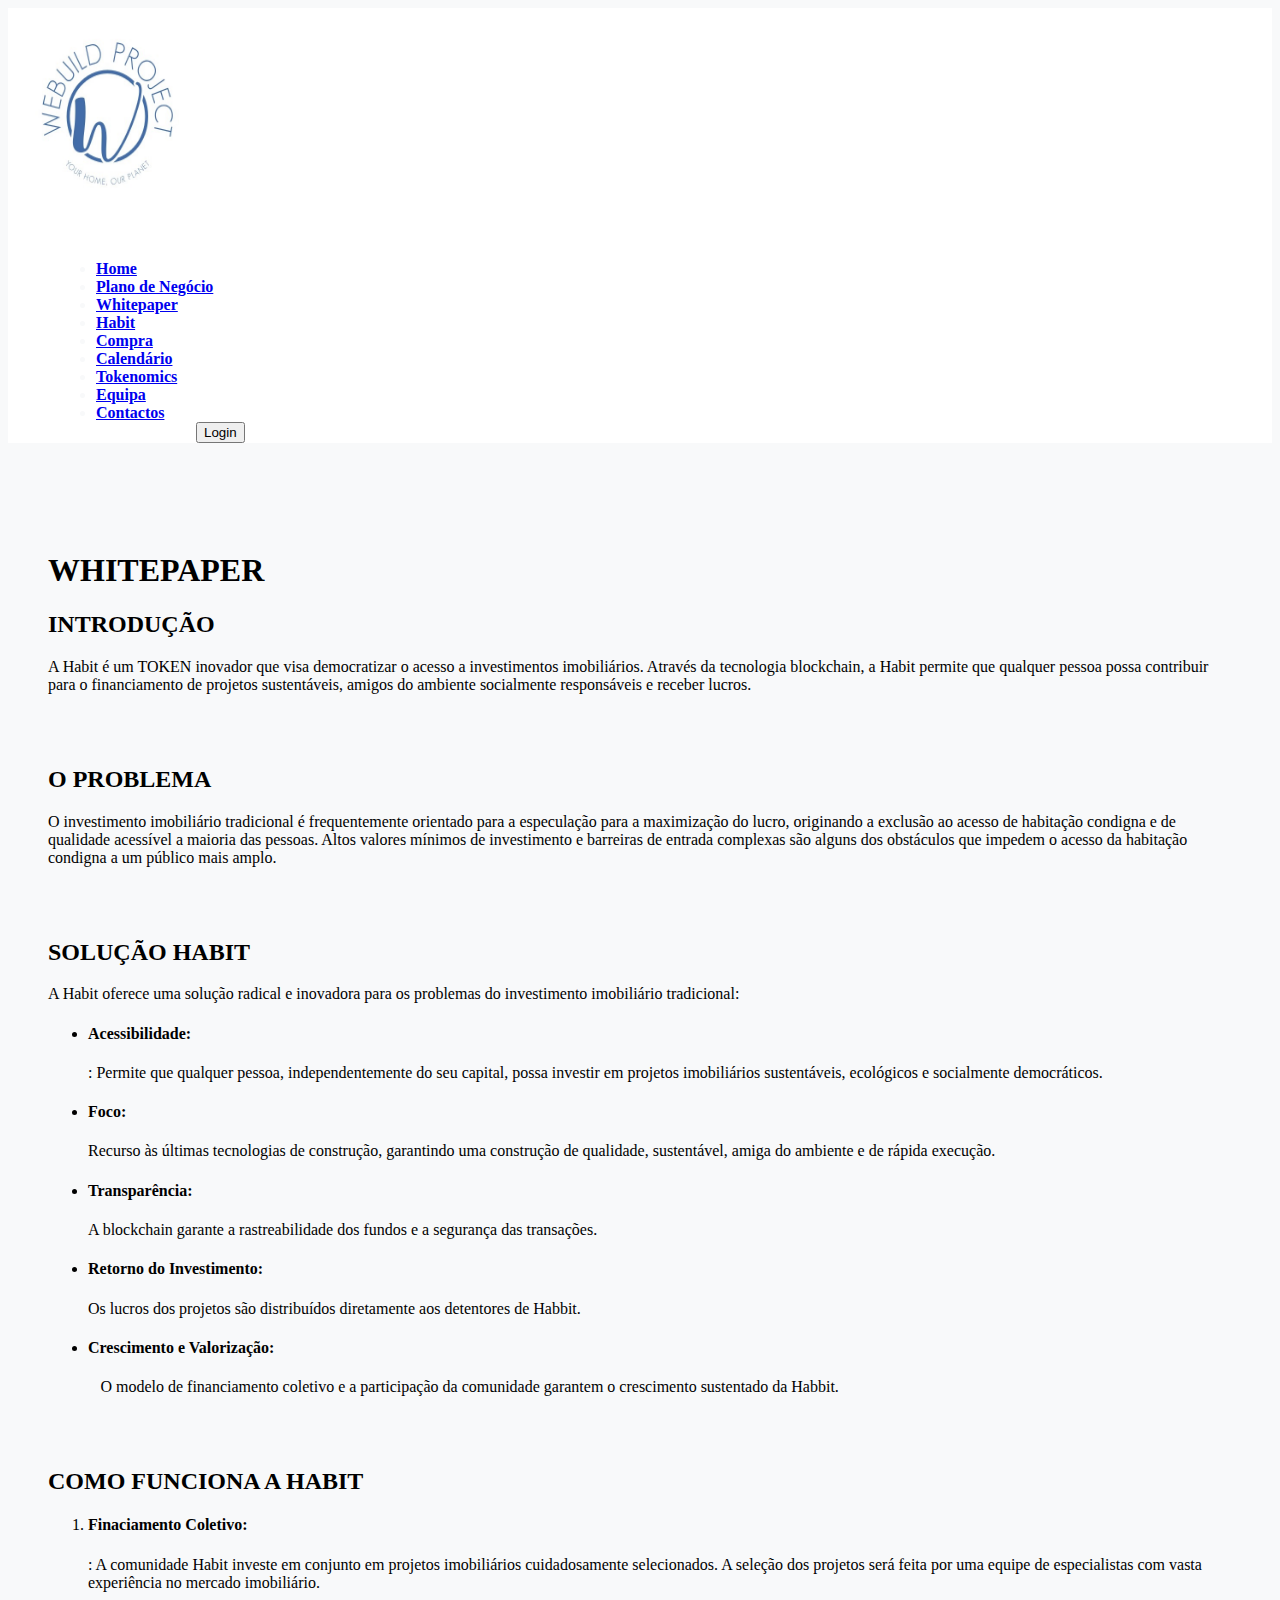
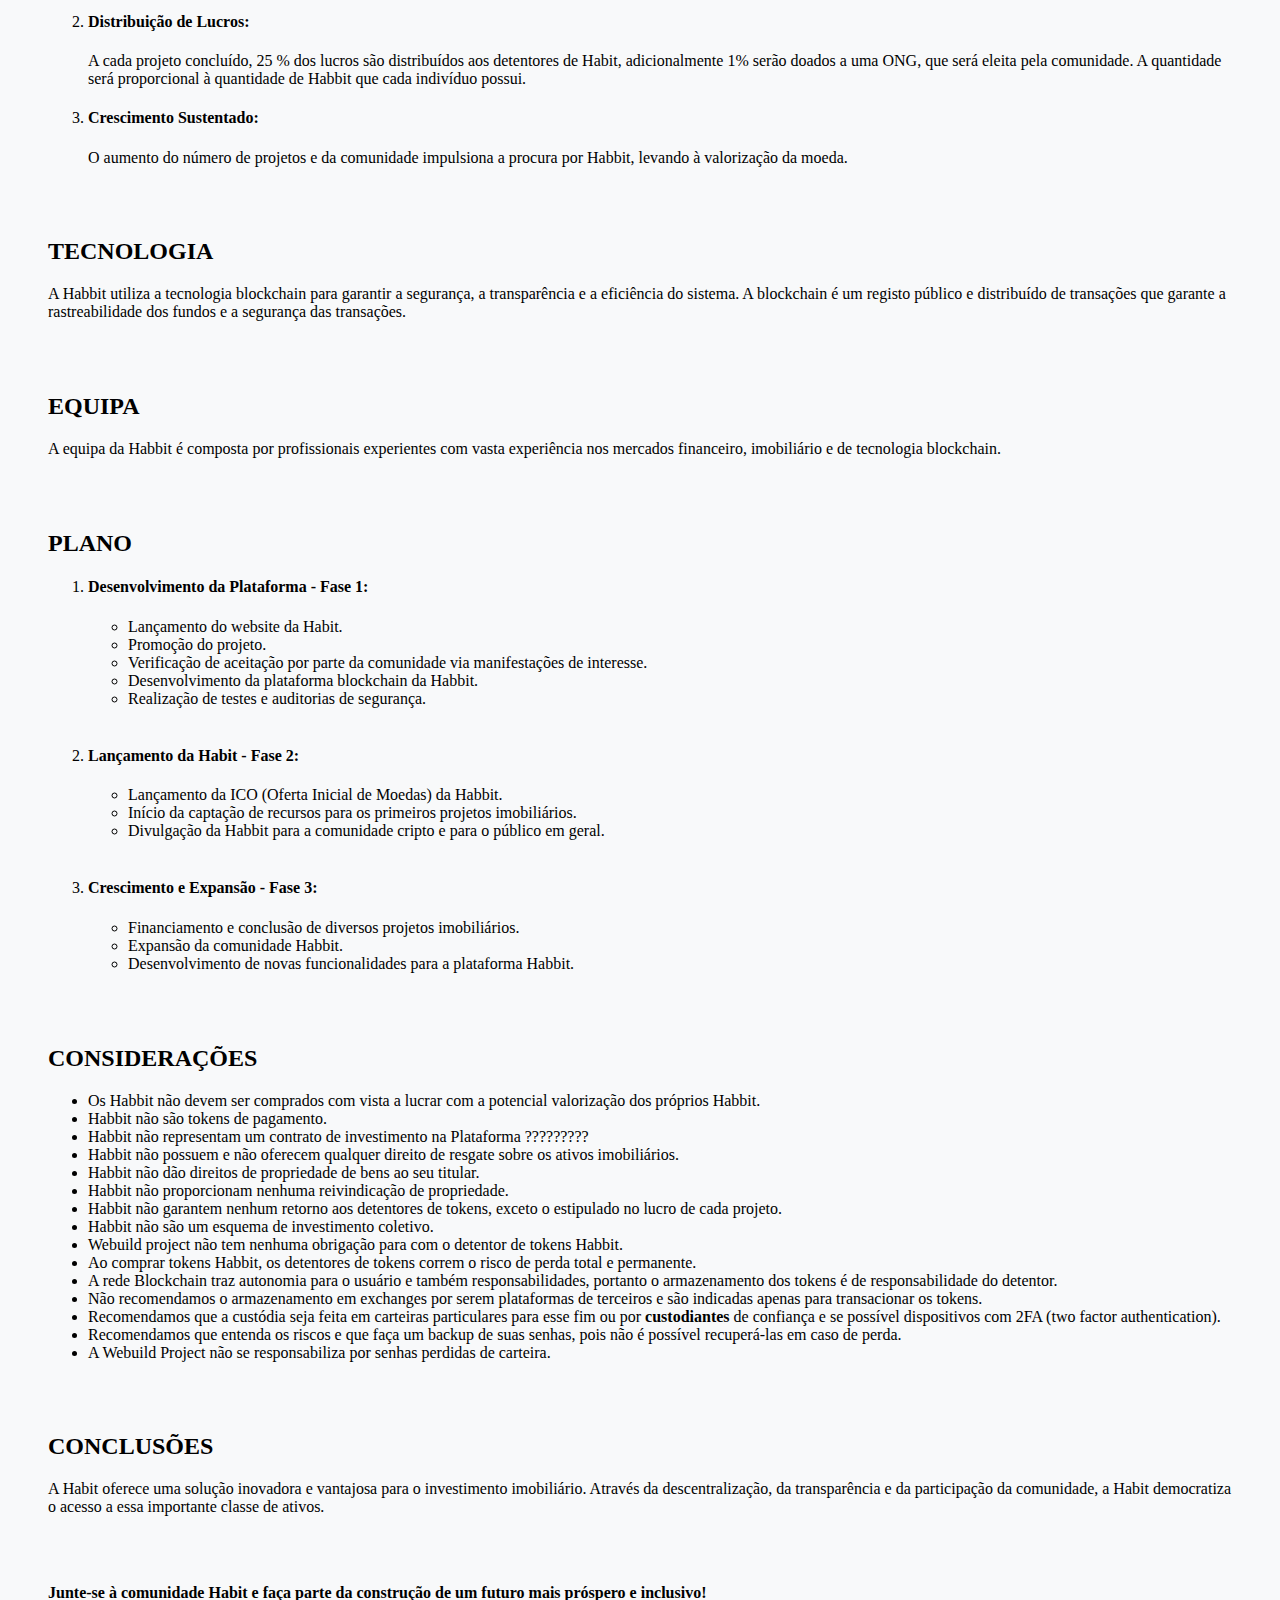
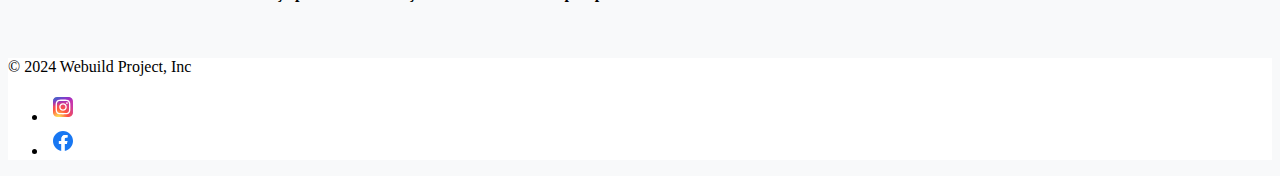
<file: whitepaper.html>
<!DOCTYPE html>
<html lang="pt/PT">

<head>
<meta charset="UTF-8">
<meta name="viewport" content="width=device-width, initial-scale=1, shrink-to-fit=no">
<title>Login</title>
<link rel="stylesheet" href="./style.css"/>
<link rel="preconnect" href="https://fonts.googleapis.com">
<link rel="preconnect" href="https://fonts.gstatic.com" crossorigin>
<link href="https://fonts.googleapis.com/css2?family=Open+Sans&display=swap" rel="stylesheet">
<link href="https://cdn.jsdelivr.net/npm/bootstrap@5.3.2/dist/css/bootstrap.min.css" rel="stylesheet" integrity="sha384-T3c6CoIi6uLrA9TneNEoa7RxnatzjcDSCmG1MXxSR1GAsXEV/Dwwykc2MPK8M2HN" crossorigin="anonymous">
<link rel="stylesheet" href="https://stackpath.bootstrapcdn.com/bootstrap/4.1.3/css/bootstrap.min.css" integrity="sha384-MCw98/SFnGE8fJT3GXwEOngsV7Zt27NXFoaoApmYm81iuXoPkFOJwJ8ERdknLPMO" crossorigin="anonymous">

</head>

<body>
  <section id="navbar" class="criptonav">
    <nav class="navbar navbar-expand-lg navbar-light">
      <a class="navbar-brand" href="./index.html">
        <div class="img_logo">
          <img src="./image/Logo v1_branco.jpg" width="200" height="200" alt="Logo">
        </div>
      </a>
    <div id="navbarNavDropdown" class="collapse navbar-collapse">
      <ul class="navbar-nav">
        <li class="nav-item active">
          <strong><a class="nav-link" href="./index.html">Home<span class="sr-only"></span></a></strong>
        </li>
        <li class="nav-item">
          <strong><a class="nav-link" href="./modelo de negócio.html">Plano de Negócio</a></strong>
        </li>
        <li class="nav-item">
          <strong><a class="nav-link" href="./whitepaper.html">Whitepaper</a></strong>
        </li>
        <li class="nav-item active">
          <strong><a class="nav-link" href="./amoeda.html">Habit</a></strong>
        </li>
        <li class="nav-item">
          <strong><a class="nav-link" href="./Precompra.html">Compra</a></strong>
        </li>
        <li class="nav-item">
            <strong><a class="nav-link" href="./calendario.html">Calendário</a></strong>
        </li>
        <li class="nav-item">
          <strong><a class="nav-link" href="./tokenomics.html">Tokenomics</a></strong>
        </li>
        <li class="nav-item">
          <strong><a class="nav-link" href="./Equipa.html">Equipa</a></strong>
        </li>
        <li class="nav-item">
          <strong><a class="nav-link" href="./contactos.html">Contactos</a></strong>
        </li>
        <div class="botton_nav">
          <button class="btn btn-light" type="button">Login</button> 
        </div>
      </ul>
    
   </div>
   
  </div>
  </nav>
  </section>
    
    <section>
        <div id="text-habit" class="habit">
          <h1 class="text-center">WHITEPAPER</h1>
  
          <h2 class="text-justify" class="col-md-4">INTRODUÇÃO</h2>
            <p class="text-justify" class="col-md-4">
            A Habit é um TOKEN inovador que visa democratizar o acesso a investimentos imobiliários. 
            Através da tecnologia blockchain, a Habit permite que qualquer pessoa possa contribuir para o financiamento de projetos sustentáveis, amigos do ambiente socialmente responsáveis e receber lucros.
            </p>
          <br>
          <br>
          <h2 class="text-justify" class="col-md-4">O PROBLEMA</h2>
            <p class="text-justify" class="col-md-4">
              O investimento imobiliário tradicional é frequentemente orientado para a especulação para a maximização do lucro, originando a exclusão ao acesso de habitação condigna e de qualidade acessível a maioria das pessoas. Altos valores mínimos de investimento e barreiras de entrada complexas 
              são alguns dos obstáculos que impedem o acesso da habitação condigna a um público mais amplo.
            </p>
          <br>
          <br>
          <h2 class="text-justify" class="col-md-4">SOLUÇÃO HABIT</h2>
            <p class="text-justify" class="col-md-4">
              A Habit oferece uma solução radical e inovadora para os problemas do investimento imobiliário tradicional:
              <ul>
                <li><h4>Acessibilidade:</h4>: Permite que qualquer pessoa, independentemente do seu capital, possa investir em projetos imobiliários sustentáveis, ecológicos e socialmente democráticos.</li>
                <li><h4>Foco:</h4> Recurso às últimas tecnologias de construção, garantindo uma construção de qualidade, sustentável, amiga do ambiente e de rápida execução.</li>
                <li><h4>Transparência:</h4> A blockchain garante a rastreabilidade dos fundos e a segurança das transações.</li>
                <li><h4>Retorno do Investimento:</h4> Os lucros dos projetos são distribuídos diretamente aos detentores de Habbit.</li>
                <li><h4>Crescimento e Valorização:</h4> O modelo de financiamento coletivo e a participação da comunidade garantem o crescimento sustentado da Habbit.</li>
              </ul>  
            </p>
          <br>
          <br>
          <h2 class="text-justify" class="col-md-4">COMO FUNCIONA A HABIT</h2>
            <p class="text-justify" class="col-md-4">
              <ol>
                <li><h4>Finaciamento Coletivo:</h4>: A comunidade Habit investe em conjunto em projetos imobiliários cuidadosamente selecionados.
                        A seleção dos projetos será feita por uma equipe de especialistas com vasta experiência no mercado imobiliário.</li>
                <li><h4>Distribuição de Lucros:</h4> A cada projeto concluído, 25 % dos lucros são distribuídos aos detentores de Habit, adicionalmente 1% serão doados a uma ONG, que será eleita pela comunidade. 
                        A quantidade será proporcional à quantidade de Habbit que cada indivíduo possui.</li>
                <li><h4>Crescimento Sustentado:</h4> O aumento do número de projetos e da comunidade impulsiona a procura por Habbit, levando à valorização da moeda.</li>
              </ol>  
            </p>
          <br>
          <br>
          <h2 class="text-justify" class="col-md-4">TECNOLOGIA</h2>
          <p class="text-justify" class="col-md-4">
            A Habbit utiliza a tecnologia blockchain para garantir a segurança, a transparência e a eficiência do sistema. 
            A blockchain é um registo público e distribuído de transações que garante a rastreabilidade dos fundos e a segurança das transações.
          </p>
          <br>
          <br>
          <h2 class="text-justify" class="col-md-4">EQUIPA</h2>
          <p class="text-justify" class="col-md-4">
            A equipa da Habbit é composta por profissionais experientes 
            com vasta experiência nos mercados financeiro, imobiliário e de tecnologia blockchain.
          </p>
          <br>
          <br>
          <h2 class="text-justify" class="col-md-4">PLANO</h2>
            <p class="text-justify" class="col-md-4">
              <ol>
                <li><h4>Desenvolvimento da Plataforma - Fase 1:</h4> 
                  <ul>
                    <li>Lançamento do website da Habit.</li>
                    <li>Promoção do projeto.</li>
                    <li>Verificação de aceitação por parte da comunidade via manifestações de interesse.</li>
                    <li>Desenvolvimento da plataforma blockchain da Habbit.</li>
                    <li>Realização de testes e auditorias de segurança.</li>
                  </ul>                            
                </li>
                <br>
                <li><h4>Lançamento da Habit - Fase 2:</h4> 
                  <ul>
                    <li>Lançamento da ICO (Oferta Inicial de Moedas) da Habbit.</li>
                    <li>Início da captação de recursos para os primeiros projetos imobiliários.</li>
                    <li>Divulgação da Habbit para a comunidade cripto e para o público em geral.</li>
                  </ul>                            
                </li>
                <br>
                <li><h4>Crescimento e Expansão - Fase 3:</h4> 
                  <ul>
                    <li>Financiamento e conclusão de diversos projetos imobiliários.</li>
                    <li>Expansão da comunidade Habbit.</li>
                    <li>Desenvolvimento de novas funcionalidades para a plataforma Habbit.</li>
                  </ul>                            
                </li>
              </ol>  
            </p>
          <br>
          <br>
          <h2 class="text-justify" class="col-md-4">CONSIDERAÇÕES</h2>
          <p class="text-justify" class="col-md-4">
            <ul>
              <li>Os Habbit não devem ser comprados com vista a lucrar com a potencial valorização dos próprios Habbit.</li>
              <li>Habbit não são tokens de pagamento.</li>
              <li>Habbit não representam um contrato de investimento na Plataforma ?????????</li>
              <li>Habbit não possuem e não oferecem qualquer direito de resgate sobre os ativos imobiliários.</li>
              <li>Habbit não dão direitos de propriedade de bens ao seu titular.</li>
              <li>Habbit não proporcionam nenhuma reivindicação de propriedade.</li>
              <li>Habbit não garantem nenhum retorno aos detentores de tokens, exceto o estipulado no lucro de cada projeto.</li>
              <li>Habbit não são um esquema de investimento coletivo.</li>
              <li>Webuild project não tem nenhuma obrigação para com o detentor de tokens Habbit.</li>
              <li>Ao comprar tokens Habbit, os detentores de tokens correm o risco de perda total e permanente.</li>
              <li>A rede Blockchain traz autonomia para o usuário e também responsabilidades, portanto o armazenamento dos tokens é de responsabilidade do detentor.</li>
              <li>Não recomendamos o armazenamento em exchanges por serem plataformas de terceiros e são indicadas apenas para transacionar os tokens.</li>
              <li>Recomendamos que a custódia seja feita em carteiras particulares para esse fim ou por <strong>custodiantes</strong> de confiança e se possível dispositivos com 2FA (two factor authentication).</li>
              <li>Recomendamos que entenda os riscos e que faça um backup de suas senhas, pois não é possível recuperá-las em caso de perda.</li>
              <li>A Webuild Project não se responsabiliza por senhas perdidas de carteira.</li>
            </ul>
          </p>
          <br>
          <br>
          <h2 class="text-justify" class="col-md-4">CONCLUSÕES</h2>
            <p class="text-justify" class="col-md-4">
              A Habit oferece uma solução inovadora e vantajosa para o investimento imobiliário. Através da descentralização, 
              da transparência e da participação da comunidade, a Habit democratiza o acesso a essa importante classe de ativos.
            </p>
          <br>
          <br>

          <strong><p class="text-justify" class="col-md-4">Junte-se à comunidade Habit e faça parte da construção de um futuro mais próspero e inclusivo!</p></strong>

    </section> 
 
  
    <section>
      <div id="footer" class="criptonav">
        <div class="container" class="criptofooter">
          <footer class="d-flex flex-wrap justify-content-between align-items-center py-5 my-1">
            <div class="col-md- d-flex align-items-center">
              <span class="mb-2 mb-md-1 text-light">© 2024 Webuild Project, Inc</span>
            </div>
        
            <ul class="nav col-md-4 justify-content-end list-unstyled d-flex">
              <li class="ms-3"><a class="text-body-secondary" href="#"><svg class="bi" width="30" height="30" xmlns="http://www.w3.org/2000/svg" xmlns:xlink="http://www.w3.org/1999/xlink" height="800" width="1200" viewBox="-19.5036 -32.49725 169.0312 194.9835"><defs><radialGradient fy="578.088" fx="158.429" gradientTransform="matrix(0 -1.98198 1.8439 0 -1031.399 454.004)" gradientUnits="userSpaceOnUse" xlink:href="#a" r="65" cy="578.088" cx="158.429" id="c"/><radialGradient fy="473.455" fx="147.694" gradientTransform="matrix(.17394 .86872 -3.5818 .71718 1648.351 -458.493)" gradientUnits="userSpaceOnUse" xlink:href="#b" r="65" cy="473.455" cx="147.694" id="d"/><linearGradient id="b"><stop stop-color="#3771c8" offset="0"/><stop offset=".128" stop-color="#3771c8"/><stop stop-opacity="0" stop-color="#60f" offset="1"/></linearGradient><linearGradient id="a"><stop stop-color="#fd5" offset="0"/><stop stop-color="#fd5" offset=".1"/><stop stop-color="#ff543e" offset=".5"/><stop stop-color="#c837ab" offset="1"/></linearGradient></defs><path d="M65.033 0C37.891 0 29.953.028 28.41.156c-5.57.463-9.036 1.34-12.812 3.22-2.91 1.445-5.205 3.12-7.47 5.468-4.125 4.282-6.625 9.55-7.53 15.812-.44 3.04-.568 3.66-.594 19.188-.01 5.176 0 11.988 0 21.125 0 27.12.03 35.05.16 36.59.45 5.42 1.3 8.83 3.1 12.56 3.44 7.14 10.01 12.5 17.75 14.5 2.68.69 5.64 1.07 9.44 1.25 1.61.07 18.02.12 34.44.12 16.42 0 32.84-.02 34.41-.1 4.4-.207 6.955-.55 9.78-1.28a27.22 27.22 0 0017.75-14.53c1.765-3.64 2.66-7.18 3.065-12.317.088-1.12.125-18.977.125-36.81 0-17.836-.04-35.66-.128-36.78-.41-5.22-1.305-8.73-3.127-12.44-1.495-3.037-3.155-5.305-5.565-7.624-4.3-4.108-9.56-6.608-15.829-7.512C102.338.157 101.733.027 86.193 0z" fill="url(#c)"/><path d="M65.033 0C37.891 0 29.953.028 28.41.156c-5.57.463-9.036 1.34-12.812 3.22-2.91 1.445-5.205 3.12-7.47 5.468-4.125 4.282-6.625 9.55-7.53 15.812-.44 3.04-.568 3.66-.594 19.188-.01 5.176 0 11.988 0 21.125 0 27.12.03 35.05.16 36.59.45 5.42 1.3 8.83 3.1 12.56 3.44 7.14 10.01 12.5 17.75 14.5 2.68.69 5.64 1.07 9.44 1.25 1.61.07 18.02.12 34.44.12 16.42 0 32.84-.02 34.41-.1 4.4-.207 6.955-.55 9.78-1.28a27.22 27.22 0 0017.75-14.53c1.765-3.64 2.66-7.18 3.065-12.317.088-1.12.125-18.977.125-36.81 0-17.836-.04-35.66-.128-36.78-.41-5.22-1.305-8.73-3.127-12.44-1.495-3.037-3.155-5.305-5.565-7.624-4.3-4.108-9.56-6.608-15.829-7.512C102.338.157 101.733.027 86.193 0z" fill="url(#d)"/><path d="M65.003 17c-13.036 0-14.672.057-19.792.29-5.11.234-8.598 1.043-11.65 2.23-3.157 1.226-5.835 2.866-8.503 5.535-2.67 2.668-4.31 5.346-5.54 8.502-1.19 3.053-2 6.542-2.23 11.65C17.06 50.327 17 51.964 17 65s.058 14.667.29 19.787c.235 5.11 1.044 8.598 2.23 11.65 1.227 3.157 2.867 5.835 5.536 8.503 2.667 2.67 5.345 4.314 8.5 5.54 3.054 1.187 6.543 1.996 11.652 2.23 5.12.233 6.755.29 19.79.29 13.037 0 14.668-.057 19.788-.29 5.11-.234 8.602-1.043 11.656-2.23 3.156-1.226 5.83-2.87 8.497-5.54 2.67-2.668 4.31-5.346 5.54-8.502 1.18-3.053 1.99-6.542 2.23-11.65.23-5.12.29-6.752.29-19.788 0-13.036-.06-14.672-.29-19.792-.24-5.11-1.05-8.598-2.23-11.65-1.23-3.157-2.87-5.835-5.54-8.503-2.67-2.67-5.34-4.31-8.5-5.535-3.06-1.187-6.55-1.996-11.66-2.23-5.12-.233-6.75-.29-19.79-.29zm-4.306 8.65c1.278-.002 2.704 0 4.306 0 12.816 0 14.335.046 19.396.276 4.68.214 7.22.996 8.912 1.653 2.24.87 3.837 1.91 5.516 3.59 1.68 1.68 2.72 3.28 3.592 5.52.657 1.69 1.44 4.23 1.653 8.91.23 5.06.28 6.58.28 19.39s-.05 14.33-.28 19.39c-.214 4.68-.996 7.22-1.653 8.91-.87 2.24-1.912 3.835-3.592 5.514-1.68 1.68-3.275 2.72-5.516 3.59-1.69.66-4.232 1.44-8.912 1.654-5.06.23-6.58.28-19.396.28-12.817 0-14.336-.05-19.396-.28-4.68-.216-7.22-.998-8.913-1.655-2.24-.87-3.84-1.91-5.52-3.59-1.68-1.68-2.72-3.276-3.592-5.517-.657-1.69-1.44-4.23-1.653-8.91-.23-5.06-.276-6.58-.276-19.398s.046-14.33.276-19.39c.214-4.68.996-7.22 1.653-8.912.87-2.24 1.912-3.84 3.592-5.52 1.68-1.68 3.28-2.72 5.52-3.592 1.692-.66 4.233-1.44 8.913-1.655 4.428-.2 6.144-.26 15.09-.27zm29.928 7.97a5.76 5.76 0 105.76 5.758c0-3.18-2.58-5.76-5.76-5.76zm-25.622 6.73c-13.613 0-24.65 11.037-24.65 24.65 0 13.613 11.037 24.645 24.65 24.645C78.616 89.645 89.65 78.613 89.65 65S78.615 40.35 65.002 40.35zm0 8.65c8.836 0 16 7.163 16 16 0 8.836-7.164 16-16 16-8.837 0-16-7.164-16-16 0-8.837 7.163-16 16-16z" fill="#fff"/></svg></a></li>
              <li class="ms-3"><a class="text-body-secondary" href="#"><svg class="bi" width="30" height="30"<svg xmlns="http://www.w3.org/2000/svg" height="800" width="1200" viewBox="-204.79995 -341.33325 1774.9329 2047.9995"><path d="M1365.333 682.667C1365.333 305.64 1059.693 0 682.667 0 305.64 0 0 305.64 0 682.667c0 340.738 249.641 623.16 576 674.373V880H402.667V682.667H576v-150.4c0-171.094 101.917-265.6 257.853-265.6 74.69 0 152.814 13.333 152.814 13.333v168h-86.083c-84.804 0-111.25 52.623-111.25 106.61v128.057h189.333L948.4 880H789.333v477.04c326.359-51.213 576-333.635 576-674.373" fill="#1877f2"/><path d="M948.4 880l30.267-197.333H789.333V554.609C789.333 500.623 815.78 448 900.584 448h86.083V280s-78.124-13.333-152.814-13.333c-155.936 0-257.853 94.506-257.853 265.6v150.4H402.667V880H576v477.04a687.805 687.805 0 00106.667 8.293c36.288 0 71.91-2.84 106.666-8.293V880H948.4" fill="#fff"/></svg></a></li>
            </ul>
          </footer>
        </div>
      </div>
      </section>

<script src="https://stackpath.bootstrapcdn.com/bootstrap/4.1.3/js/bootstrap.min.js" integrity="sha384-ChfqqxuZUCnJSK3+MXmPNIyE6ZbWh2IMqE241rYiqJxyMiZ6OW/JmZQ5stwEULTy" crossorigin="anonymous"></script>
<script src="https://code.jquery.com/jquery-3.3.1.slim.min.js" integrity="sha384-q8i/X+965DzO0rT7abK41JStQIAqVgRVzpbzo5smXKp4YfRvH+8abtTE1Pi6jizo" crossorigin="anonymous"></script>
<script src="https://cdnjs.cloudflare.com/ajax/libs/popper.js/1.14.3/umd/popper.min.js" integrity="sha384-ZMP7rVo3mIykV+2+9J3UJ46jBk0WLaUAdn689aCwoqbBJiSnjAK/l8WvCWPIPm49" crossorigin="anonymous"></script>  
    
    
    
    </body>
    </html>
</file>
<file: style.css>
body {
  background-color: #f8f9fa;
}

#negocio{
  background-image:url("image/Criptografics.jpg") ;
  color: #f8f9fa;
}

#planohabit{
  margin-left: 4rem;
  margin-right: 4rem;
  margin-top: 1rem;
  text-align: center;
  
}

.criptonav{
 background-color: white;
 margin: auto;
}

#navbarNavDropdown{
  margin: 3rem;
  color: #f8f9fa;
}

.botton_nav{
   margin-left: 100px ;
}

.habit{
  padding: 40px ;
}

.calendario{
  padding: 40px;

}

.navbar-nav{
  color:#f8f9fa;
}

.login-container {
  max-width: 400px;
  margin: auto;
  padding: 20px;
  background-color: #fff;
  border-radius: 8px;
  box-shadow: 0 0 10px rgba(0, 0, 0, 0.1);
}
@media (max-width: 576px) {
  .login-container {
      max-width: 100%;
      margin: 20px;
  }
}
.register-container {
  max-width: 400px;
  margin: auto;
  padding: 20px;
  background-color: #fff;
  border-radius: 8px;
  box-shadow: 0 0 10px rgba(0, 0, 0, 0.1);
}
@media (max-width: 576px) {
  .register-container {
      max-width: 100%;
      margin: 20px;
  }
}

.preorder-container {
  max-width: 400px;
  margin: auto;
  padding: 20px;
  background-color: #fff;
  border-radius: 8px;
  box-shadow: 0 0 10px rgba(0, 0, 0, 0.1);
}
@media (max-width: 576px) {
  .preorder-container {
      max-width: 100%;
      margin: 20px;
  }
}

.form_nav{
  align-items: end;
}

.registomarg{
  padding: 4rem;
}

.img.app{
  border-radius: 40%;
}
</file>
